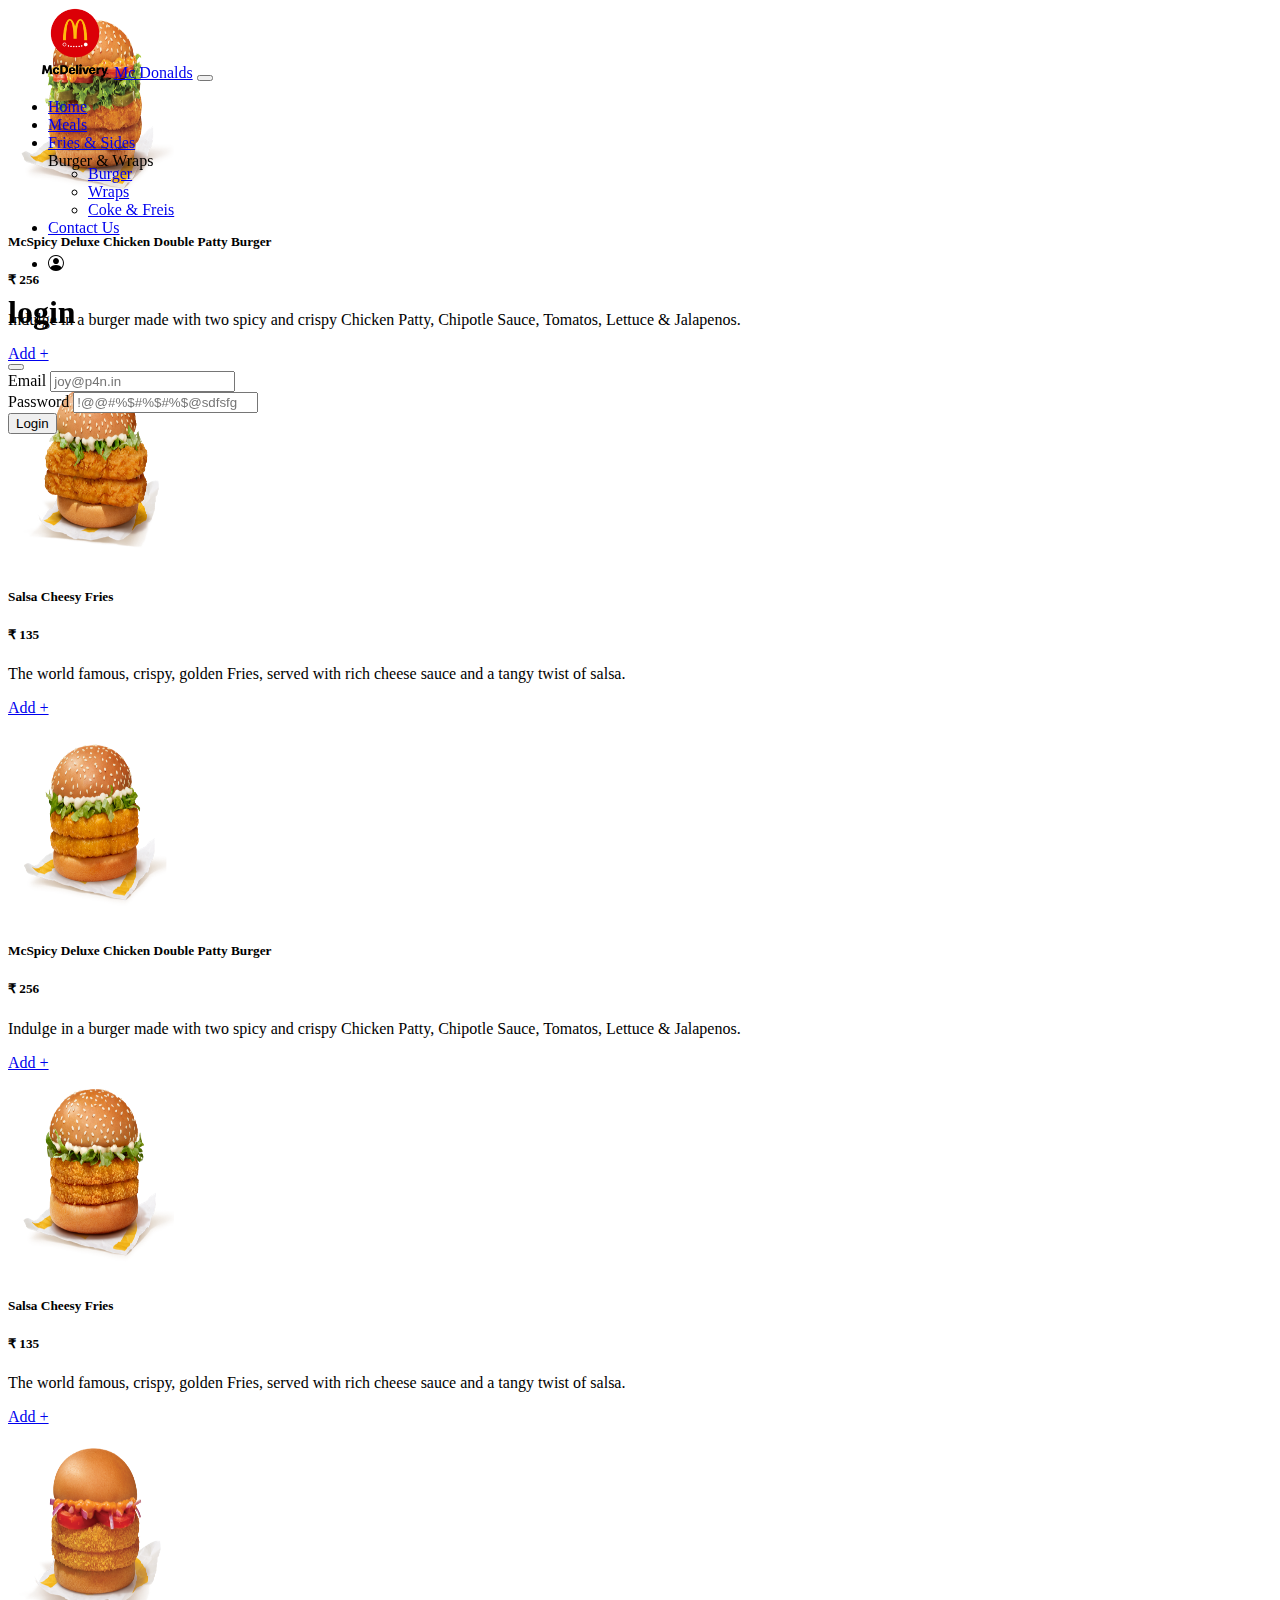
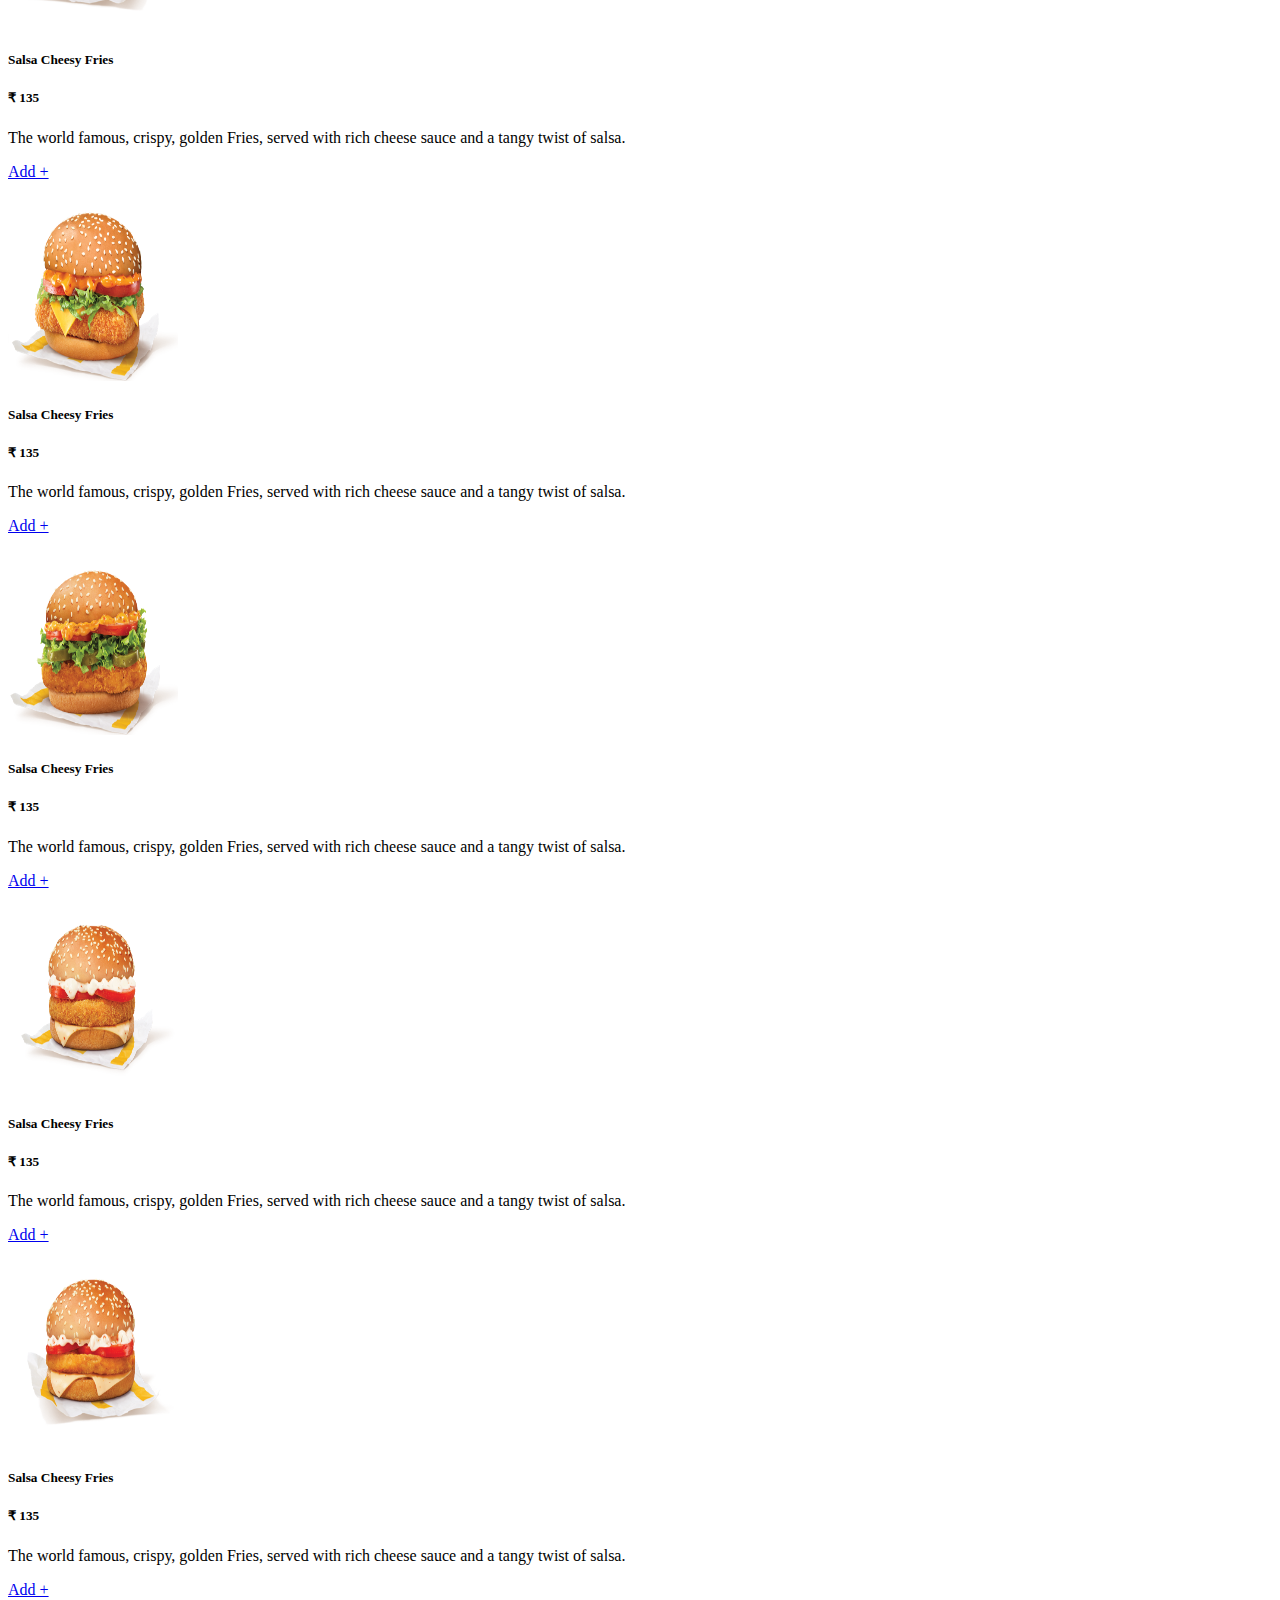
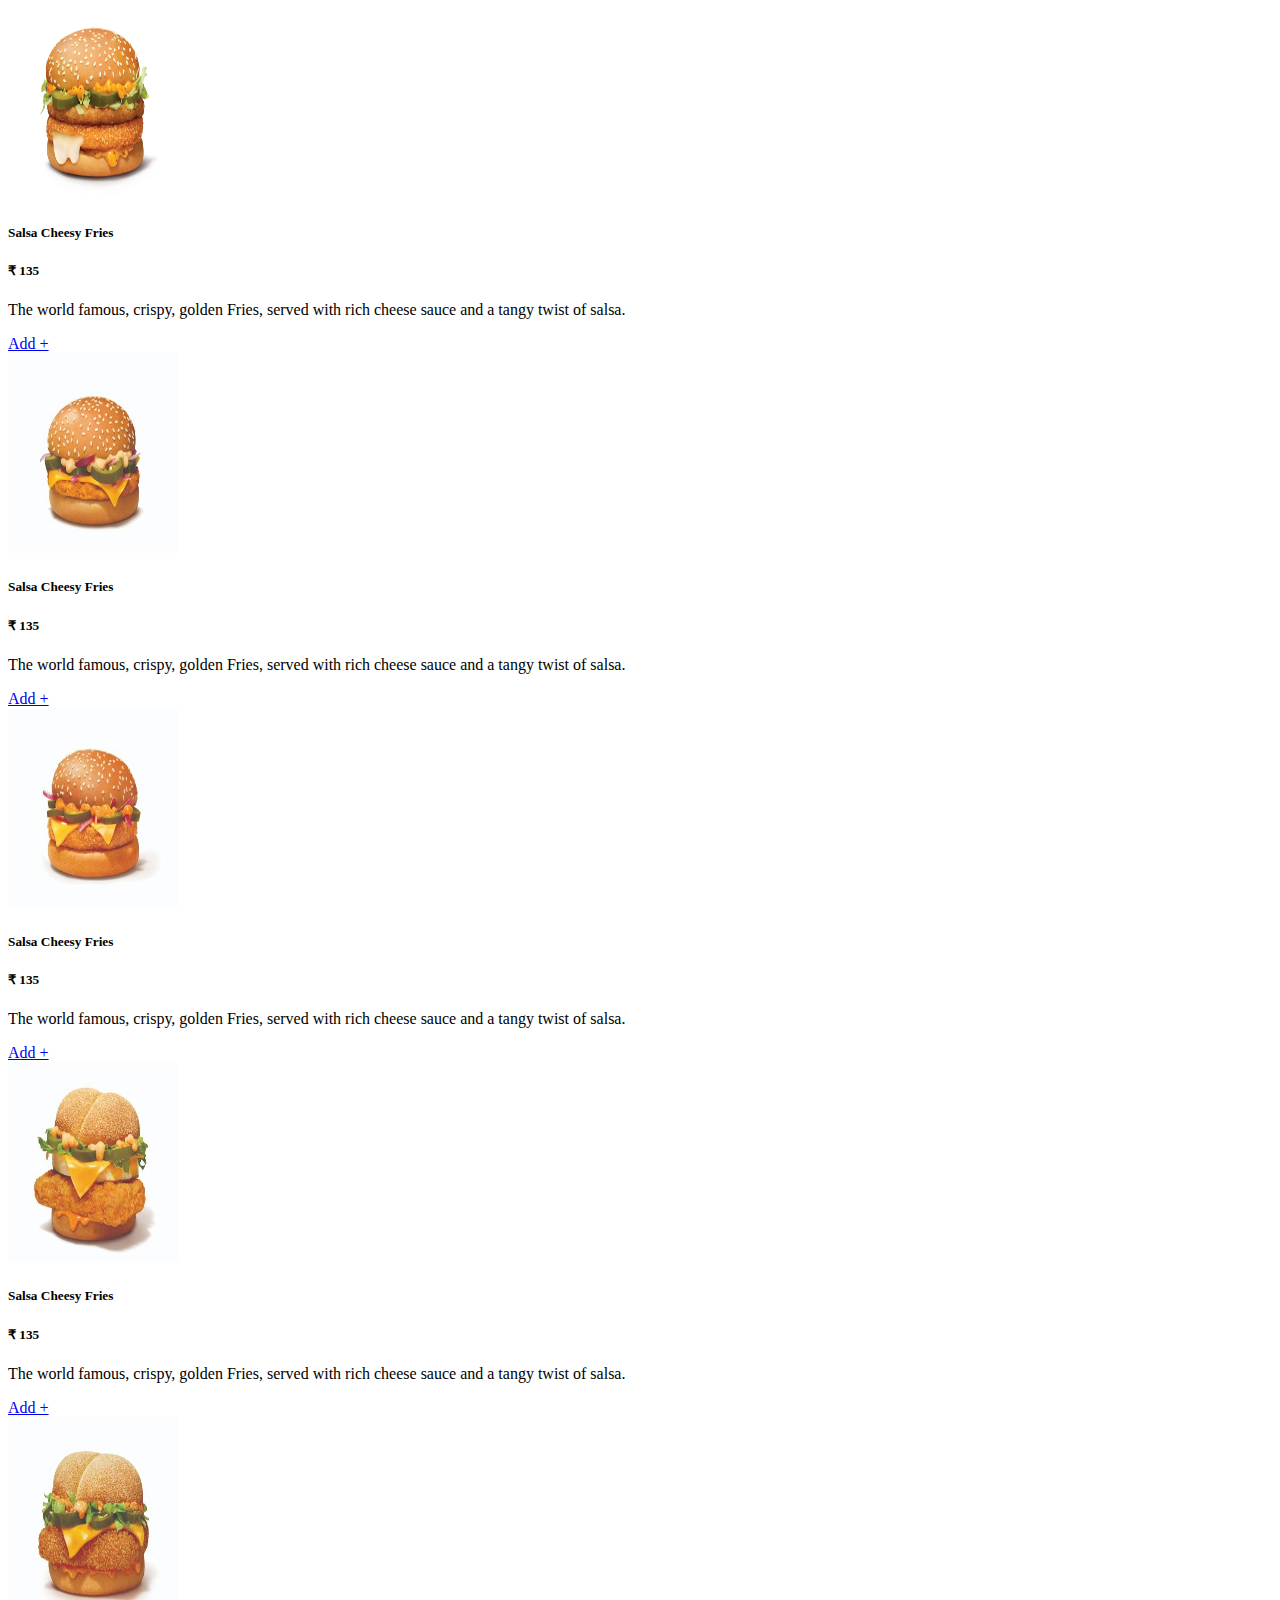
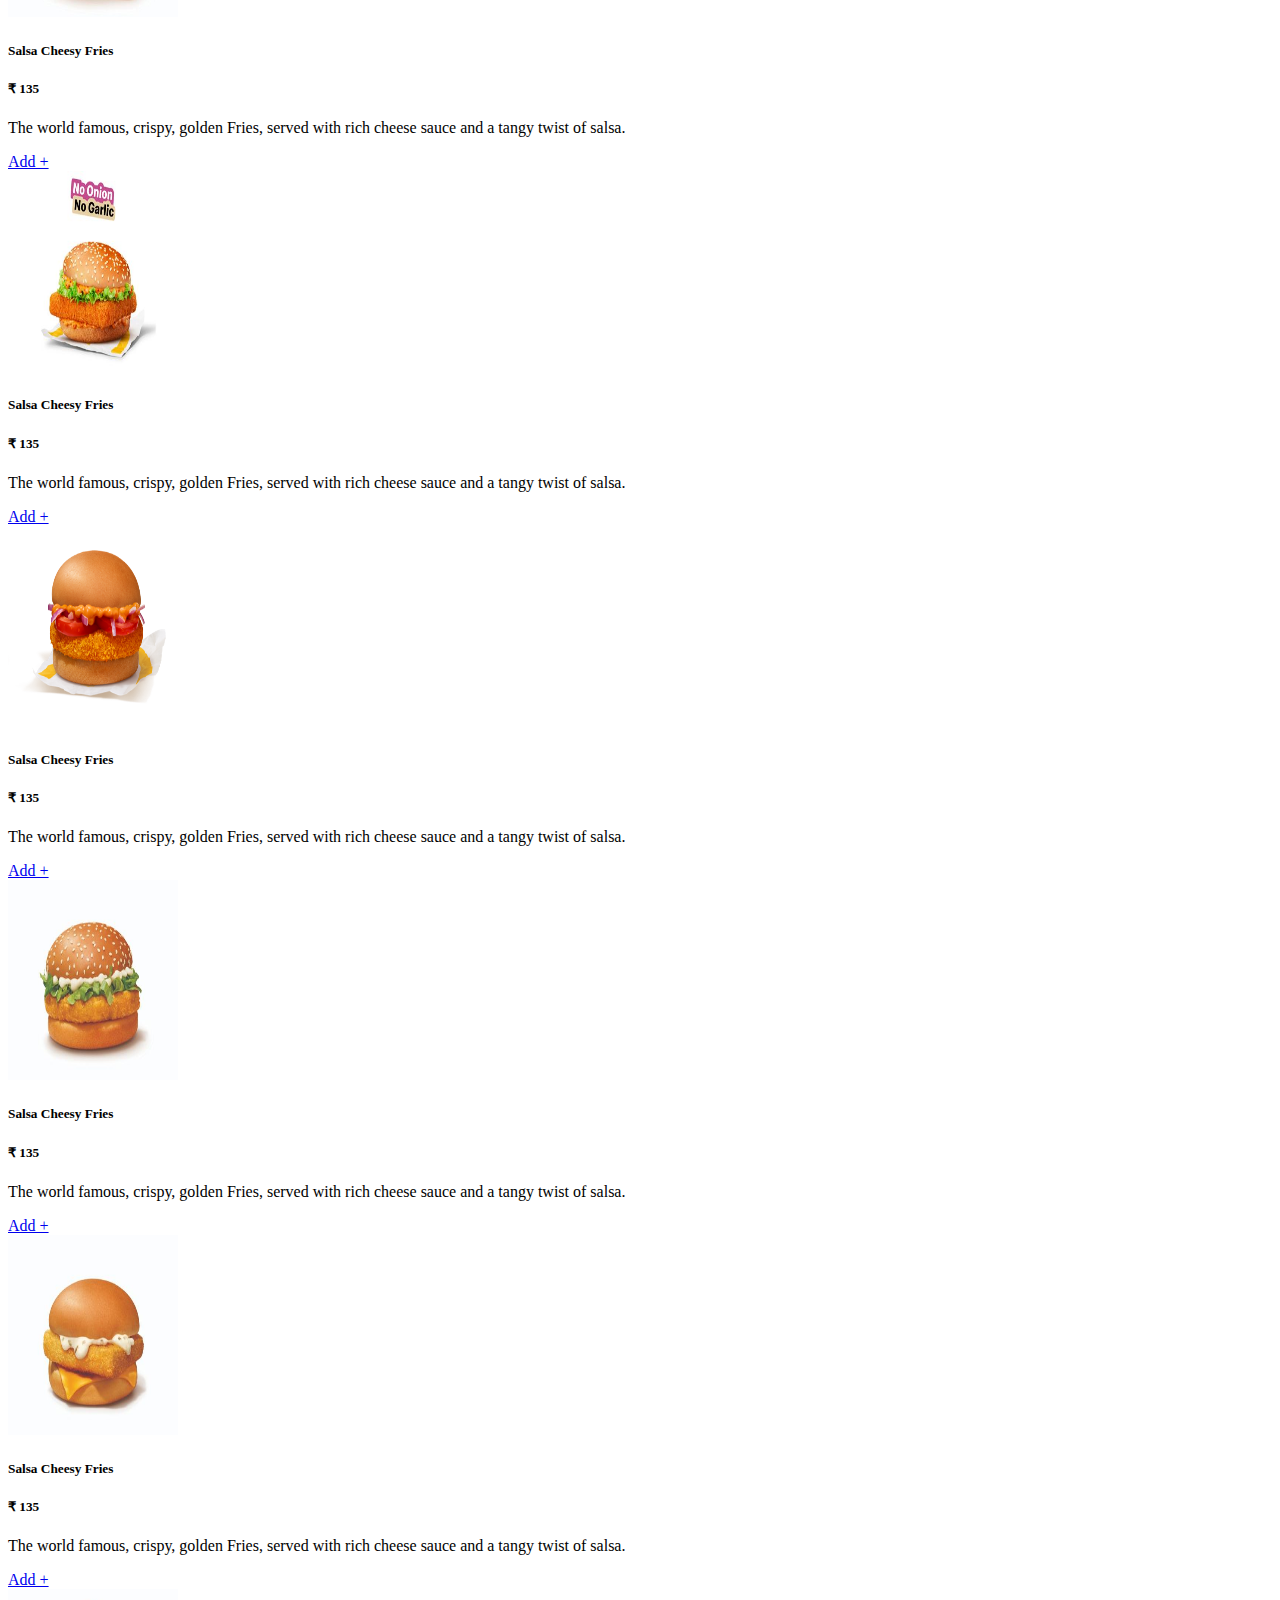
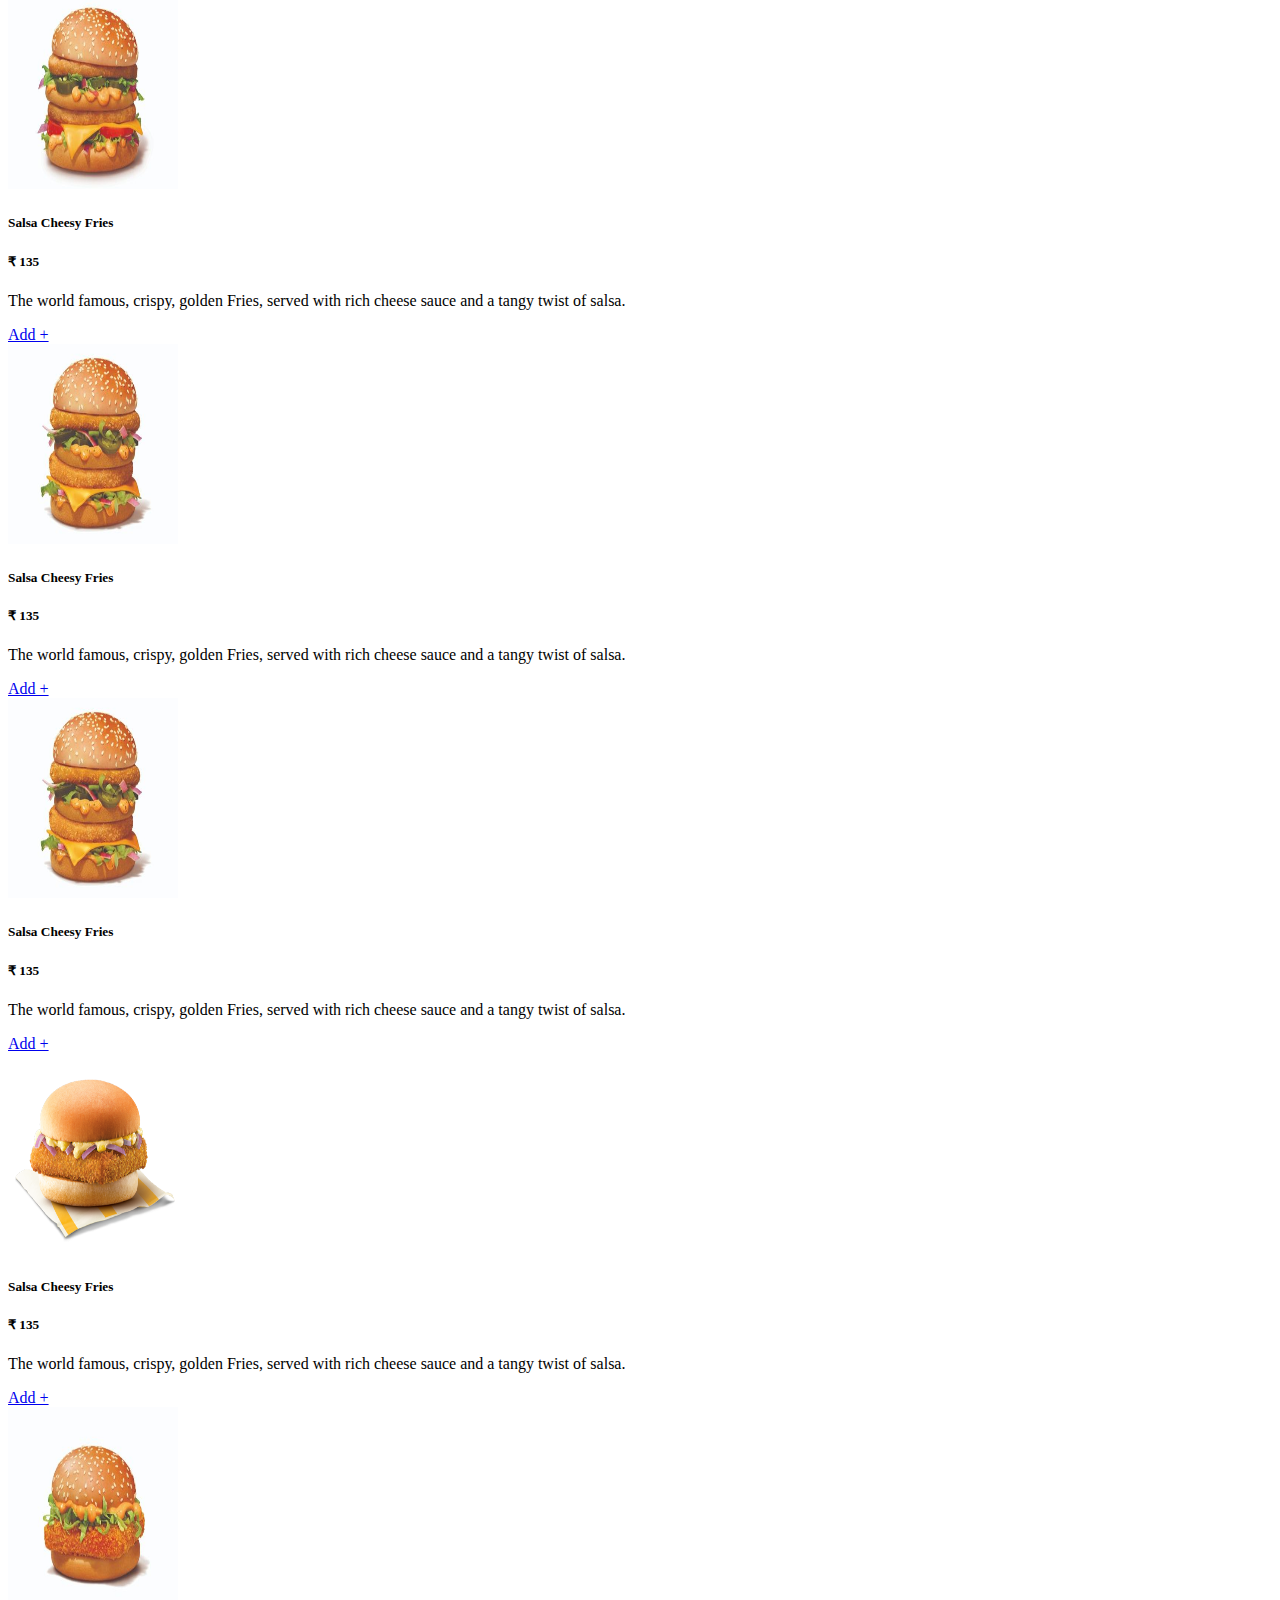
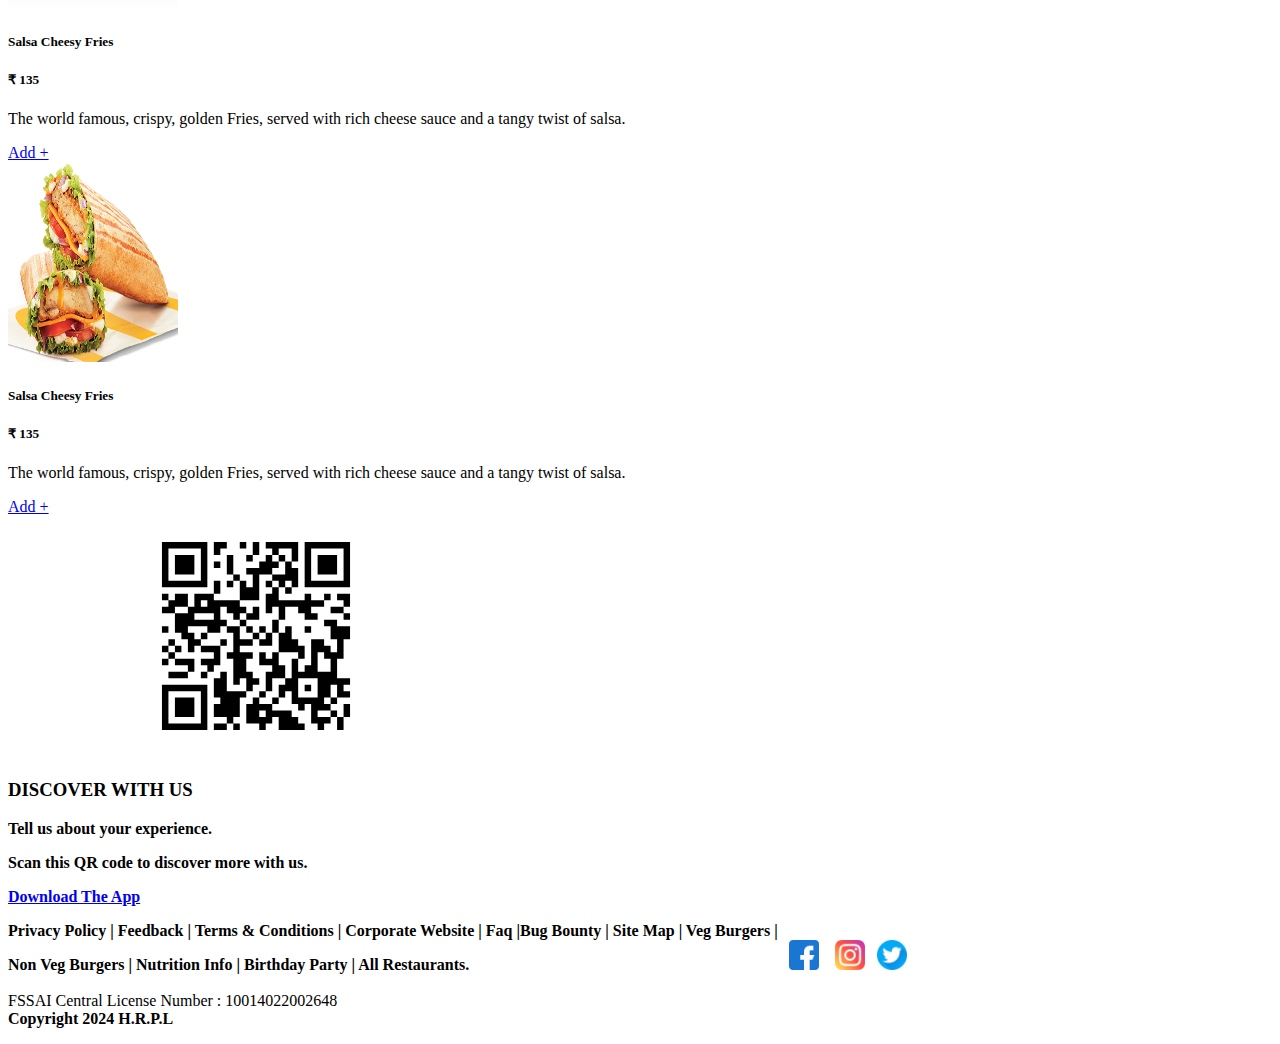
<file: Burger.html>
<!DOCTYPE html>
<html lang="en">
<head>
    <meta charset="UTF-8">
    <meta name="viewport" content="width=device-width, initial-scale=1.0">
    <title>Mc McDonald’s</title>

    <link href="https://cdn.jsdelivr.net/npm/bootstrap@5.3.2/dist/css/bootstrap.min.css" rel="stylesheet" integrity="sha384-T3c6CoIi6uLrA9TneNEoa7RxnatzjcDSCmG1MXxSR1GAsXEV/Dwwykc2MPK8M2HN" crossorigin="anonymous">
    <script src="https://cdn.jsdelivr.net/npm/bootstrap@5.3.2/dist/js/bootstrap.bundle.min.js" integrity="sha384-C6RzsynM9kWDrMNeT87bh95OGNyZPhcTNXj1NW7RuBCsyN/o0jlpcV8Qyq46cDfL" crossorigin="anonymous"></script>
    <link rel="stylesheet" href="https://cdn.jsdelivr.net/npm/bootstrap-icons@1.11.3/font/bootstrap-icons.min.css">
    <link rel="stylesheet" href="https://cdn.jsdelivr.net/npm/bootstrap-icons@1.11.3/font/bootstrap-icons.min.css">

    <style>
        .card{
            border: none;
        }
        .button{
            width: 500px;
        }

        .fixed-top {
  position: fixed;
  margin-top: 0;
  padding-top: 10;
 
}
    </style>
</head>
<body>
    
<!-- nav bar -->

<header>
      
  <nav class="navbar navbar-expand-lg bg-white    fixed-top  ">
      <div class="container">
        &nbsp;
          &nbsp;
          &nbsp;
          &nbsp;
          <img src="images/McDeliveryLogo.png" height="70" width="70">
         
          
          <a class="navbar-brand text-primary-emphasis mt-0 pt-0   fs-4" href="#">Mc Donalds</a>
          <button class="navbar-toggler text-white" type="button" data-bs-toggle="collapse" data-bs-target="#navbarNav" aria-controls="navbarNav" aria-expanded="false" aria-label="Toggle navigation">
              <span class="navbar-toggler-icon"></span>
          </button>

          <div class="collapse navbar-collapse" id="navbarNav">
              <ul class="navbar-nav">
                <li class="nav-item bg-white ps-3 pe-3 text-center m-2 ">
                  <a class="nav-link active text-primary-emphasis  " href="index.html">Home</a>
                </li>
                <li class="nav-item bg-white ps-3 pe-3 text-center m-2 ">
                  <a class="nav-link active text-primary-emphasis  " href="meal.html">
                      Meals</a>
                </li>
                <li class="nav-item bg-white  ps-3 pe-3 text-center m-2">
                  <a class="nav-link active text-primary-emphasis" href="Fries & Sides.html">
                      Fries & Sides</a>
                </li>
                
                  <!-- Dropdown -->

<div class="nav-item dropdown">
<a class="btn dropdown-toggle bg-white pt-lg-3  ps-3 pe-3 text-center text-primary-emphasis nav-link" data-bs-toggle="dropdown" aria-expanded="false">Burger & Wraps</a>
<ul class="dropdown-menu" style="margin-top: -5px;">
  <li><a class="dropdown-item text-primary " href="Burger.html">Burger</a></li>
  <li><a class="dropdown-item text-primary " href="wraps.html">Wraps</a></li>
  <li><a class="dropdown-item text-primary " href="coke & cokies.html">Coke & Freis</a></li>
</ul>
</div>
<li class="nav-item bg-white ps-3 pe-3 text-center m-2 ">
                  <a class="nav-link active text-primary-emphasis" href="Contact Us.html"> Contact Us</a>
</li>
&nbsp; &nbsp; &nbsp; &nbsp;&nbsp; &nbsp; &nbsp; &nbsp;&nbsp; &nbsp; &nbsp; &nbsp;&nbsp; &nbsp; &nbsp; &nbsp;

                <li class="nav-item fs-1" data-bs-toggle="modal" data-bs-target="#login">
                  
                  <i class="bi bi-person-circle"></i>
                  </a>
                </li>
                    </ul>
                     </div>
                      </div>

                      
                      
<!-- modal logi -->
<div class="modal" id="login">

 
      <div class="modal-dialog modal-dialog-centered">
        <div class="modal-content">
          <div class="modal-header">
            <h1 class="modal-title">login</h1>
            <button type="button" class="btn-close" data-bs-dismiss="modal" aria-label="Close"></button>
          </div>
          <div class="modal-body">
           
            <form>

              <div class="mb-2">

                <label class="form-label">Email</label>
                <input type="email" class="form-control" placeholder="joy@p4n.in"/>
              </div>

              <div class="mb-2">

                <label class="form-label">Password</label>
                <input type="password" class="form-control" placeholder="!@@#%$#%$#%$@sdfsfg"/>
              </div>

            </form>


        </div>


        <div class="modal-footer">
         
          <button type="button" class="btn btn-primary">Login</button>
        </div>
      </div>
    </div>
  </div> 
</nav>
</header>

<!-- conatiner 01 -->
<div class="container-fluid ">
<div class="row">

<!-- card section 1 -->
<div class="col-sm-4 mt-5 pt-5   p-5">
  <div class="card">
    <div class="card">
 <img src="images/burger1.png" width="170"height="200" class="card-img-top" alt="..">
                    <div class="card-body">
                      <h5 class="card-title text-primary-emphasis ">McSpicy Deluxe Chicken Double Patty Burger</h5>
                      <h5>₹ 256</h5>
                      <p class="card-text">Indulge in a burger made with two spicy and crispy Chicken Patty, Chipotle Sauce, Tomatos, Lettuce & Jalapenos.

                      </p>
                      <a href="#" class="btn btn-warning">Add +</a>
                    </div>
                  </div>
                </div>
              </div>

              <!-- card section 02 -->
              <div class="col-sm-4 mt-5 pt-5   p-5">
                <div class="card">
                  <div class="card">
               <img src="images/burger2.png" width="170"height="200" class="card-img-top" alt="..">
                                  <div class="card-body">
                                    <h5 class="card-title text-primary-emphasis ">Salsa Cheesy Fries</h5>
                                    <h5>₹ 135</h5>
                                    <p class="card-text">The world famous, crispy, golden Fries, served with rich cheese sauce and a tangy twist of salsa.</p>
                                    <a href="#" class="btn btn-warning ">Add +</a>
                                  </div>
                                </div>
                              </div>
                            </div>
              
<!-- card section 03 -->
<div class="col-sm-4 mt-5 pt-5 p-5">
    <div class="card">
      <div class="card">
   <img src="images/burger3.png" width="170"height="200" class="card-img-top" alt="..">
                      <div class="card-body">
                        <h5 class="card-title text-primary-emphasis ">McSpicy Deluxe Chicken Double Patty Burger
                        </h5>
                        <h5>₹ 256</h5>
                        <p class="card-text">Indulge in a burger made with two spicy and crispy Chicken Patty, Chipotle Sauce, Tomatos, Lettuce & Jalapenos.

                        </p>
                        <a href="#" class="btn btn-warning">Add +</a>
                      </div>
                    </div>
                  </div>
                </div>
  
<!-- card section 04 -->
<div class="col-sm-4 mt-lg-4   p-5">
    <div class="card">
      <div class="card">
   <img src="images/burger4.png" width="170"height="200" class="card-img-top" alt="..">
                      <div class="card-body">
                        <h5 class="card-title text-primary-emphasis ">Salsa Cheesy Fries</h5>
                        <h5>₹ 135</h5>
                        <p class="card-text">The world famous, crispy, golden Fries, served with rich cheese sauce and a tangy twist of salsa.</p>
                        <a href="#" class="btn btn-warning">Add +</a>
                      </div>
                    </div>
                  </div>
                </div>
  
<!-- card section 05 -->
<div class="col-sm-4 mt-lg-4   p-5">
    <div class="card">
      <div class="card">
   <img src="images/burger5.png" width="170"height="200" class="card-img-top" alt="..">
                      <div class="card-body">
                        <h5 class="card-title text-primary-emphasis ">Salsa Cheesy Fries</h5>
                        <h5>₹ 135</h5>
                        <p class="card-text">The world famous, crispy, golden Fries, served with rich cheese sauce and a tangy twist of salsa.</p>
                        <a href="#" class="btn btn-warning">Add +</a>
                      </div>
                    </div>
                  </div>
                </div>
  
<!-- card section 06 -->
<div class="col-sm-4 mt-lg-4   p-5">
    <div class="card">
      <div class="card">
   <img src="images/burger6.png" width="170"height="200" class="card-img-top" alt="..">
                      <div class="card-body">
                        <h5 class="card-title text-primary-emphasis ">Salsa Cheesy Fries</h5>
                        <h5>₹ 135</h5>
                        <p class="card-text">The world famous, crispy, golden Fries, served with rich cheese sauce and a tangy twist of salsa.</p>
                        <a href="#" class="btn btn-warning">Add +</a>
                      </div>
                    </div>
                  </div>
                </div>
  
<!-- card section 07 -->
<div class="col-sm-4 mt-lg-4   p-5">
    <div class="card">
      <div class="card">
   <img src="images/burger7.png" width="170"height="200" class="card-img-top" alt="..">
                      <div class="card-body">
                        <h5 class="card-title text-primary-emphasis ">Salsa Cheesy Fries</h5>
                        <h5>₹ 135</h5>
                        <p class="card-text">The world famous, crispy, golden Fries, served with rich cheese sauce and a tangy twist of salsa.</p>
                        <a href="#" class="btn btn-warning">Add +</a>
                      </div>
                    </div>
                  </div>
                </div>
  
<!-- card section 08 -->
<div class="col-sm-4 mt-lg-4   p-5">
    <div class="card">
      <div class="card">
   <img src="images/burger8.png" width="170"height="200" class="card-img-top" alt="..">
                      <div class="card-body">
                        <h5 class="card-title text-primary-emphasis ">Salsa Cheesy Fries</h5>
                        <h5>₹ 135</h5>
                        <p class="card-text">The world famous, crispy, golden Fries, served with rich cheese sauce and a tangy twist of salsa.</p>
                        <a href="#" class="btn btn-warning">Add +</a>
                      </div>
                    </div>
                  </div>
                </div>
  
<!-- card section 09 -->
<div class="col-sm-4 mt-lg-4   p-5">
    <div class="card">
      <div class="card">
   <img src="images/burger9.png" width="170"height="200" class="card-img-top" alt="..">
                      <div class="card-body">
                        <h5 class="card-title text-primary-emphasis ">Salsa Cheesy Fries</h5>
                        <h5>₹ 135</h5>
                        <p class="card-text">The world famous, crispy, golden Fries, served with rich cheese sauce and a tangy twist of salsa.</p>
                        <a href="#" class="btn btn-warning">Add +</a>
                      </div>
                    </div>
                  </div>
                </div>
  
<!-- card section 10 -->
<div class="col-sm-4 mt-lg-4   p-5">
    <div class="card">
      <div class="card">
   <img src="images/burger10.png" width="170"height="200" class="card-img-top" alt="..">
                      <div class="card-body">
                        <h5 class="card-title text-primary-emphasis ">Salsa Cheesy Fries</h5>
                        <h5>₹ 135</h5>
                        <p class="card-text">The world famous, crispy, golden Fries, served with rich cheese sauce and a tangy twist of salsa.</p>
                        <a href="#" class="btn btn-warning">Add +</a>
                      </div>
                    </div>
                  </div>
                </div>
  
<!-- card section 11 -->
<div class="col-sm-4 mt-lg-4   p-5">
    <div class="card">
      <div class="card">
   <img src="images/burger11.jpeg" width="170"height="200" class="card-img-top" alt="..">
                      <div class="card-body">
                        <h5 class="card-title text-primary-emphasis ">Salsa Cheesy Fries</h5>
                        <h5>₹ 135</h5>
                        <p class="card-text">The world famous, crispy, golden Fries, served with rich cheese sauce and a tangy twist of salsa.</p>
                        <a href="#" class="btn btn-warning">Add +</a>
                      </div>
                    </div>
                  </div>
                </div>
  
<!-- card section 12 -->
<div class="col-sm-4 mt-lg-4   p-5">
    <div class="card">
      <div class="card">
   <img src="images/burger12.jpeg" width="170"height="200" class="card-img-top" alt="..">
                      <div class="card-body">
                        <h5 class="card-title text-primary-emphasis ">Salsa Cheesy Fries</h5>
                        <h5>₹ 135</h5>
                        <p class="card-text">The world famous, crispy, golden Fries, served with rich cheese sauce and a tangy twist of salsa.</p>
                        <a href="#" class="btn btn-warning">Add +</a>
                      </div>
                    </div>
                  </div>
                </div>
  
<!-- card section 13 -->
<div class="col-sm-4 mt-lg-4   p-5">
    <div class="card">
      <div class="card">
   <img src="images/burger13.jpeg" width="170"height="200" class="card-img-top" alt="..">
                      <div class="card-body">
                        <h5 class="card-title text-primary-emphasis ">Salsa Cheesy Fries</h5>
                        <h5>₹ 135</h5>
                        <p class="card-text">The world famous, crispy, golden Fries, served with rich cheese sauce and a tangy twist of salsa.</p>
                        <a href="#" class="btn btn-warning">Add +</a>
                      </div>
                    </div>
                  </div>
                </div>
  
<!-- card section 14 -->
<div class="col-sm-4 mt-lg-4   p-5">
    <div class="card">
      <div class="card">
   <img src="images/burger14.jpeg" width="170"height="200" class="card-img-top" alt="..">
                      <div class="card-body">
                        <h5 class="card-title text-primary-emphasis ">Salsa Cheesy Fries</h5>
                        <h5>₹ 135</h5>
                        <p class="card-text">The world famous, crispy, golden Fries, served with rich cheese sauce and a tangy twist of salsa.</p>
                        <a href="#" class="btn btn-warning">Add +</a>
                      </div>
                    </div>
                  </div>
                </div>
  
<!-- card section 15 -->
<div class="col-sm-4 mt-lg-4   p-5">
    <div class="card">
      <div class="card">
   <img src="images/burger15.jpg" width="170"height="200" class="card-img-top" alt="..">
                      <div class="card-body">
                        <h5 class="card-title text-primary-emphasis ">Salsa Cheesy Fries</h5>
                        <h5>₹ 135</h5>
                        <p class="card-text">The world famous, crispy, golden Fries, served with rich cheese sauce and a tangy twist of salsa.</p>
                        <a href="#" class="btn btn-warning">Add +</a>
                      </div>
                    </div>
                  </div>
                </div>
  
<!-- card section 16 -->
<div class="col-sm-4 mt-lg-4   p-5">
    <div class="card">
      <div class="card">
   <img src="images/burger16.png" width="170"height="200" class="card-img-top" alt="..">
                      <div class="card-body">
                        <h5 class="card-title text-primary-emphasis ">Salsa Cheesy Fries</h5>
                        <h5>₹ 135</h5>
                        <p class="card-text">The world famous, crispy, golden Fries, served with rich cheese sauce and a tangy twist of salsa.</p>
                        <a href="#" class="btn btn-warning">Add +</a>
                      </div>
                    </div>
                  </div>
                </div>
  
<!-- card section 17 -->
<div class="col-sm-4 mt-lg-4   p-5">
    <div class="card">
      <div class="card">
   <img src="images/burger17.jpeg" width="170"height="200" class="card-img-top" alt="..">
                      <div class="card-body">
                        <h5 class="card-title text-primary-emphasis ">Salsa Cheesy Fries</h5>
                        <h5>₹ 135</h5>
                        <p class="card-text">The world famous, crispy, golden Fries, served with rich cheese sauce and a tangy twist of salsa.</p>
                        <a href="#" class="btn btn-warning">Add +</a>
                      </div>
                    </div>
                  </div>
                </div>
  
<!-- card section 18 -->
<div class="col-sm-4 mt-lg-4   p-5">
    <div class="card">
      <div class="card">
   <img src="images/burger18.jpeg" width="170"height="200" class="card-img-top" alt="..">
                      <div class="card-body">
                        <h5 class="card-title text-primary-emphasis ">Salsa Cheesy Fries</h5>
                        <h5>₹ 135</h5>
                        <p class="card-text">The world famous, crispy, golden Fries, served with rich cheese sauce and a tangy twist of salsa.</p>
                        <a href="#" class="btn btn-warning">Add +</a>
                      </div>
                    </div>
                  </div>
                </div>
  
<!-- card section 19 -->
<div class="col-sm-4 mt-lg-4   p-5">
    <div class="card">
      <div class="card">
   <img src="images/burger19.jpeg" width="170"height="200" class="card-img-top" alt="..">
                      <div class="card-body">
                        <h5 class="card-title text-primary-emphasis ">Salsa Cheesy Fries</h5>
                        <h5>₹ 135</h5>
                        <p class="card-text">The world famous, crispy, golden Fries, served with rich cheese sauce and a tangy twist of salsa.</p>
                        <a href="#" class="btn btn-warning">Add +</a>
                      </div>
                    </div>
                  </div>
                </div>
  
<!-- card section 20 -->
<div class="col-sm-4 mt-lg-4   p-5">
    <div class="card">
      <div class="card">
   <img src="images/burger20.jpeg" width="170"height="200" class="card-img-top" alt="..">
                      <div class="card-body">
                        <h5 class="card-title text-primary-emphasis ">Salsa Cheesy Fries</h5>
                        <h5>₹ 135</h5>
                        <p class="card-text">The world famous, crispy, golden Fries, served with rich cheese sauce and a tangy twist of salsa.</p>
                        <a href="#" class="btn btn-warning">Add +</a>
                      </div>
                    </div>
                  </div>
                </div>
  
<!-- card section 21 -->
<div class="col-sm-4 mt-lg-4   p-5">
    <div class="card">
      <div class="card">
   <img src="images/burger21.jpeg" width="170"height="200" class="card-img-top" alt="..">
                      <div class="card-body">
                        <h5 class="card-title text-primary-emphasis ">Salsa Cheesy Fries</h5>
                        <h5>₹ 135</h5>
                        <p class="card-text">The world famous, crispy, golden Fries, served with rich cheese sauce and a tangy twist of salsa.</p>
                        <a href="#" class="btn btn-warning">Add +</a>
                      </div>
                    </div>
                  </div>
                </div>
  
<!-- card section 22 -->
<div class="col-sm-4 mt-lg-4   p-5">
    <div class="card">
      <div class="card">
   <img src="images/burger22.png" width="170"height="200" class="card-img-top" alt="..">
                      <div class="card-body">
                        <h5 class="card-title text-primary-emphasis ">Salsa Cheesy Fries</h5>
                        <h5>₹ 135</h5>
                        <p class="card-text">The world famous, crispy, golden Fries, served with rich cheese sauce and a tangy twist of salsa.</p>
                        <a href="#" class="btn btn-warning">Add +</a>
                      </div>
                    </div>
                  </div>
                </div>
  
<!-- card section 23 -->
<div class="col-sm-4 mt-lg-4   p-5">
    <div class="card">
      <div class="card">
   <img src="images/burger23.jpeg" width="170"height="200" class="card-img-top" alt="..">
                      <div class="card-body">
                        <h5 class="card-title text-primary-emphasis ">Salsa Cheesy Fries</h5>
                        <h5>₹ 135</h5>
                        <p class="card-text">The world famous, crispy, golden Fries, served with rich cheese sauce and a tangy twist of salsa.</p>
                        <a href="#" class="btn btn-warning">Add +</a>
                      </div>
                    </div>
                  </div>
                </div>
  
<!-- card section 24 -->
<div class="col-sm-4 mt-lg-4   p-5">
    <div class="card">
      <div class="card">
   <img src="images/burger24.png" width="170"height="200" class="card-img-top" alt="..">
                      <div class="card-body">
                        <h5 class="card-title text-primary-emphasis ">Salsa Cheesy Fries</h5>
                        <h5>₹ 135</h5>
                        <p class="card-text">The world famous, crispy, golden Fries, served with rich cheese sauce and a tangy twist of salsa.</p>
                        <a href="#" class="btn btn-warning">Add +</a>
                      </div>
                    </div>
                  </div>
                </div>
  



</div>    
</div>

<!-- footer-->

<div class="container-fluid bg-warning mt-3">
  <div class="row">
  <div class="col-sm-4 mt-5">
  &nbsp;&nbsp;&nbsp;&nbsp;&nbsp;&nbsp;&nbsp;&nbsp;&nbsp;&nbsp;&nbsp;&nbsp;&nbsp;&nbsp;&nbsp;&nbsp;&nbsp;&nbsp;&nbsp;&nbsp;&nbsp;&nbsp;&nbsp;&nbsp;&nbsp;&nbsp;&nbsp;&nbsp;&nbsp;&nbsp;&nbsp;
    <img src="images/qr code.svg" class="mt-2 bg-white mb-4" height="240" width="240">
  </div>
  
  <div class="col-sm-8 pt-3 mt-5">
    <h3 class="text-danger fs-5 mt-2 "><b>DISCOVER WITH US</b></h3>
    <p class="fs-5 mt-4 "><b>Tell us about your experience.</b> </p>
    <p class="fs-5 mt-0"><b>Scan this QR code to discover more with us.</b></p>
    <a href="#" class="btn btn-dark text-white mb-5 rounded-pill mt-1 fs-5 "><b>Download The App</b></a>
  </div>
  
  </div>
  </div>
  
  <!-- container -->
  <div class="container-fluid   bg-dark">
    <div class="row justify-content-center ">
      <div class="col-sm-12 mt-1  pt-lg-1  ">
        
        <p class="text-white p-5 "><b>Privacy Policy   | Feedback    | Terms & Conditions    | Corporate Website    | Faq |Bug Bounty    | Site Map    | Veg Burgers    |
          <br> Non Veg Burgers    | Nutrition Info    | Birthday Party    |  All Restaurants.</b>&nbsp; &nbsp;&nbsp; &nbsp; &nbsp; &nbsp;
          &nbsp; &nbsp;&nbsp; &nbsp; &nbsp; &nbsp;
          &nbsp; &nbsp;&nbsp; &nbsp; &nbsp; &nbsp;&nbsp; &nbsp; &nbsp; &nbsp;
          &nbsp; &nbsp;&nbsp; &nbsp; &nbsp; &nbsp;
          &nbsp; &nbsp;&nbsp; &nbsp; &nbsp; &nbsp;&nbsp; &nbsp; &nbsp; &nbsp;
          &nbsp; &nbsp;&nbsp; &nbsp; &nbsp; &nbsp;
           
          
          <a href="https://www.facebook.com/login.php/">  
            <img src="images/facebook (1).png" class="pt-lg-3 ps-1 pe-0" width="30"></a> &nbsp;&nbsp;
            <a href="https://www.instagram.com/accounts/login/?hl=en">
           <img src="images/insta1.png" class="pt-lg-3 ps-1 pe-0" width="30"></a>&nbsp;&nbsp;
           <a href="https://twitter.com/i/flow/login">
           <img src="images/tw1.png" class="pt-lg-3 ps-1 pe-0"  width="30"></a>&nbsp;
         <br><br>
          FSSAI Central License Number : 10014022002648
          <br>
          <b>Copyright  2024  H.R.P.L </b></p>
          
    </div>
  </div>
  </div>
</body>
</html>
</file>
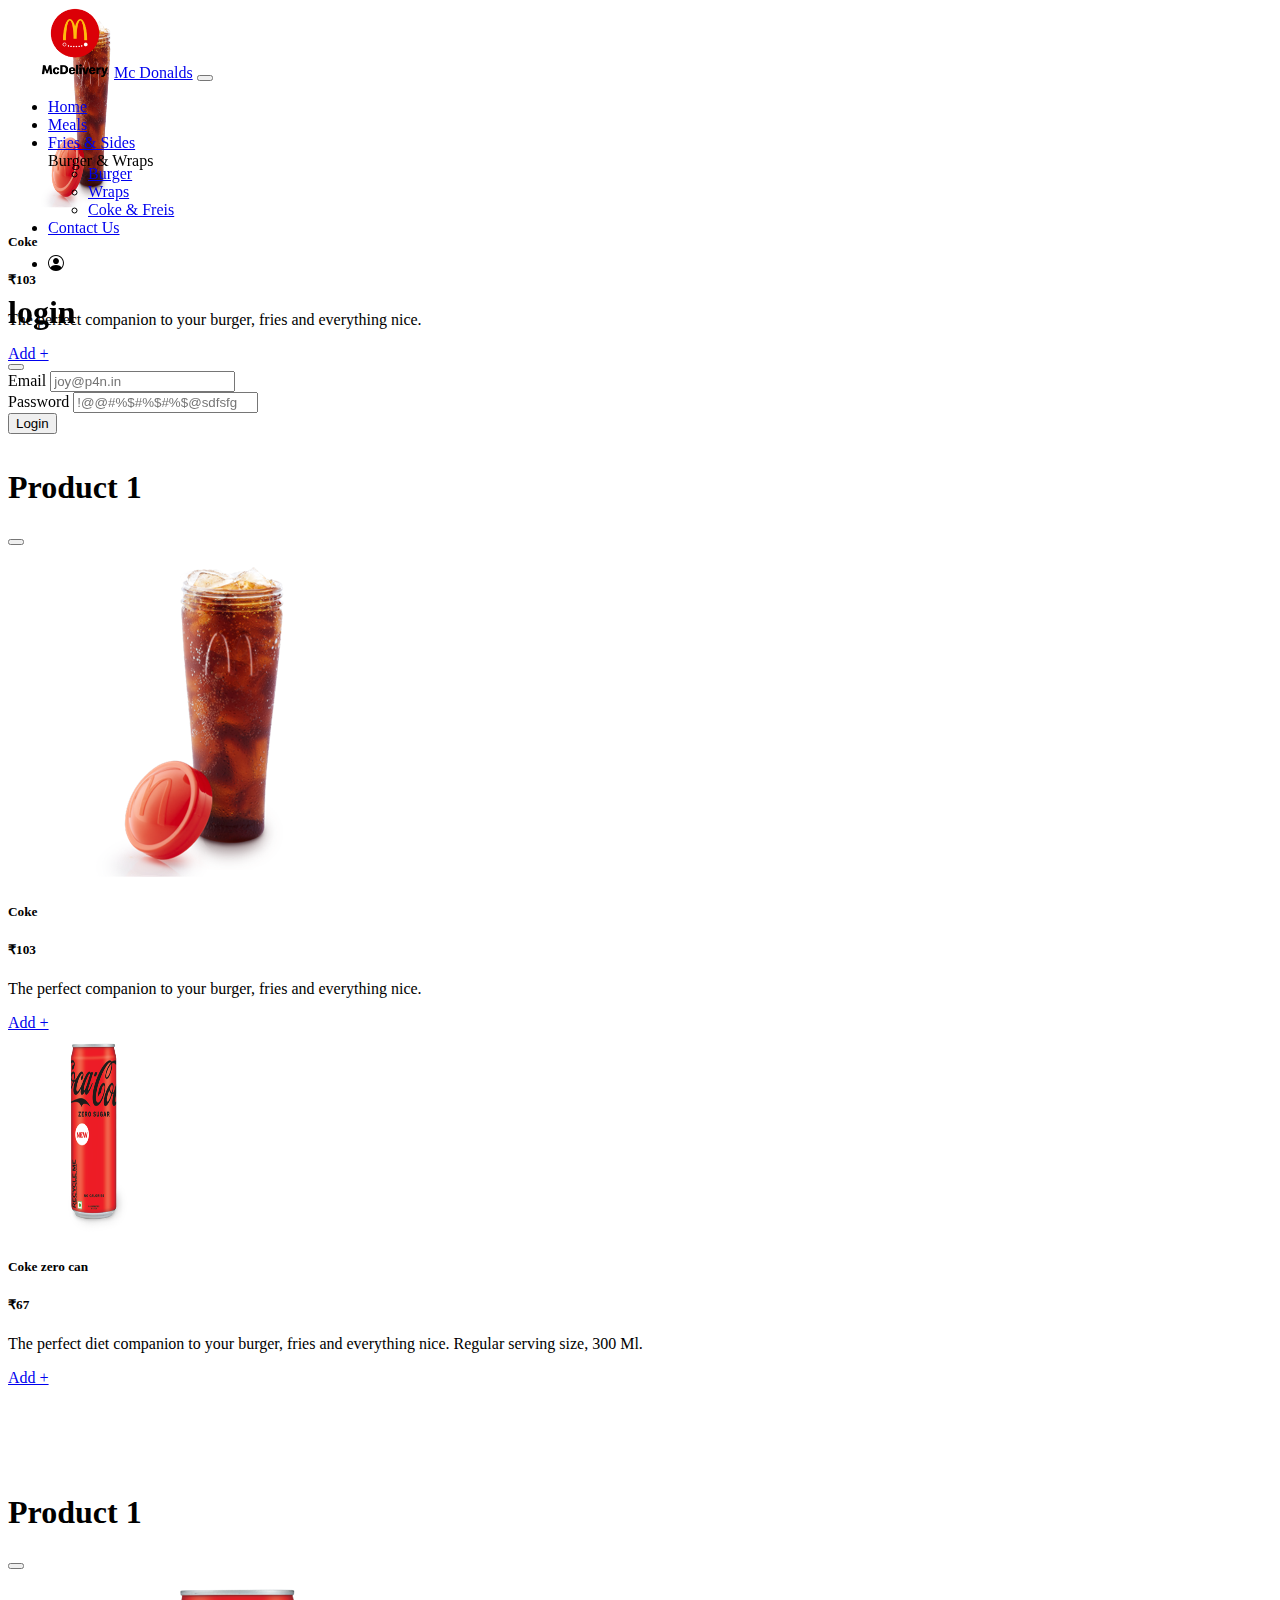
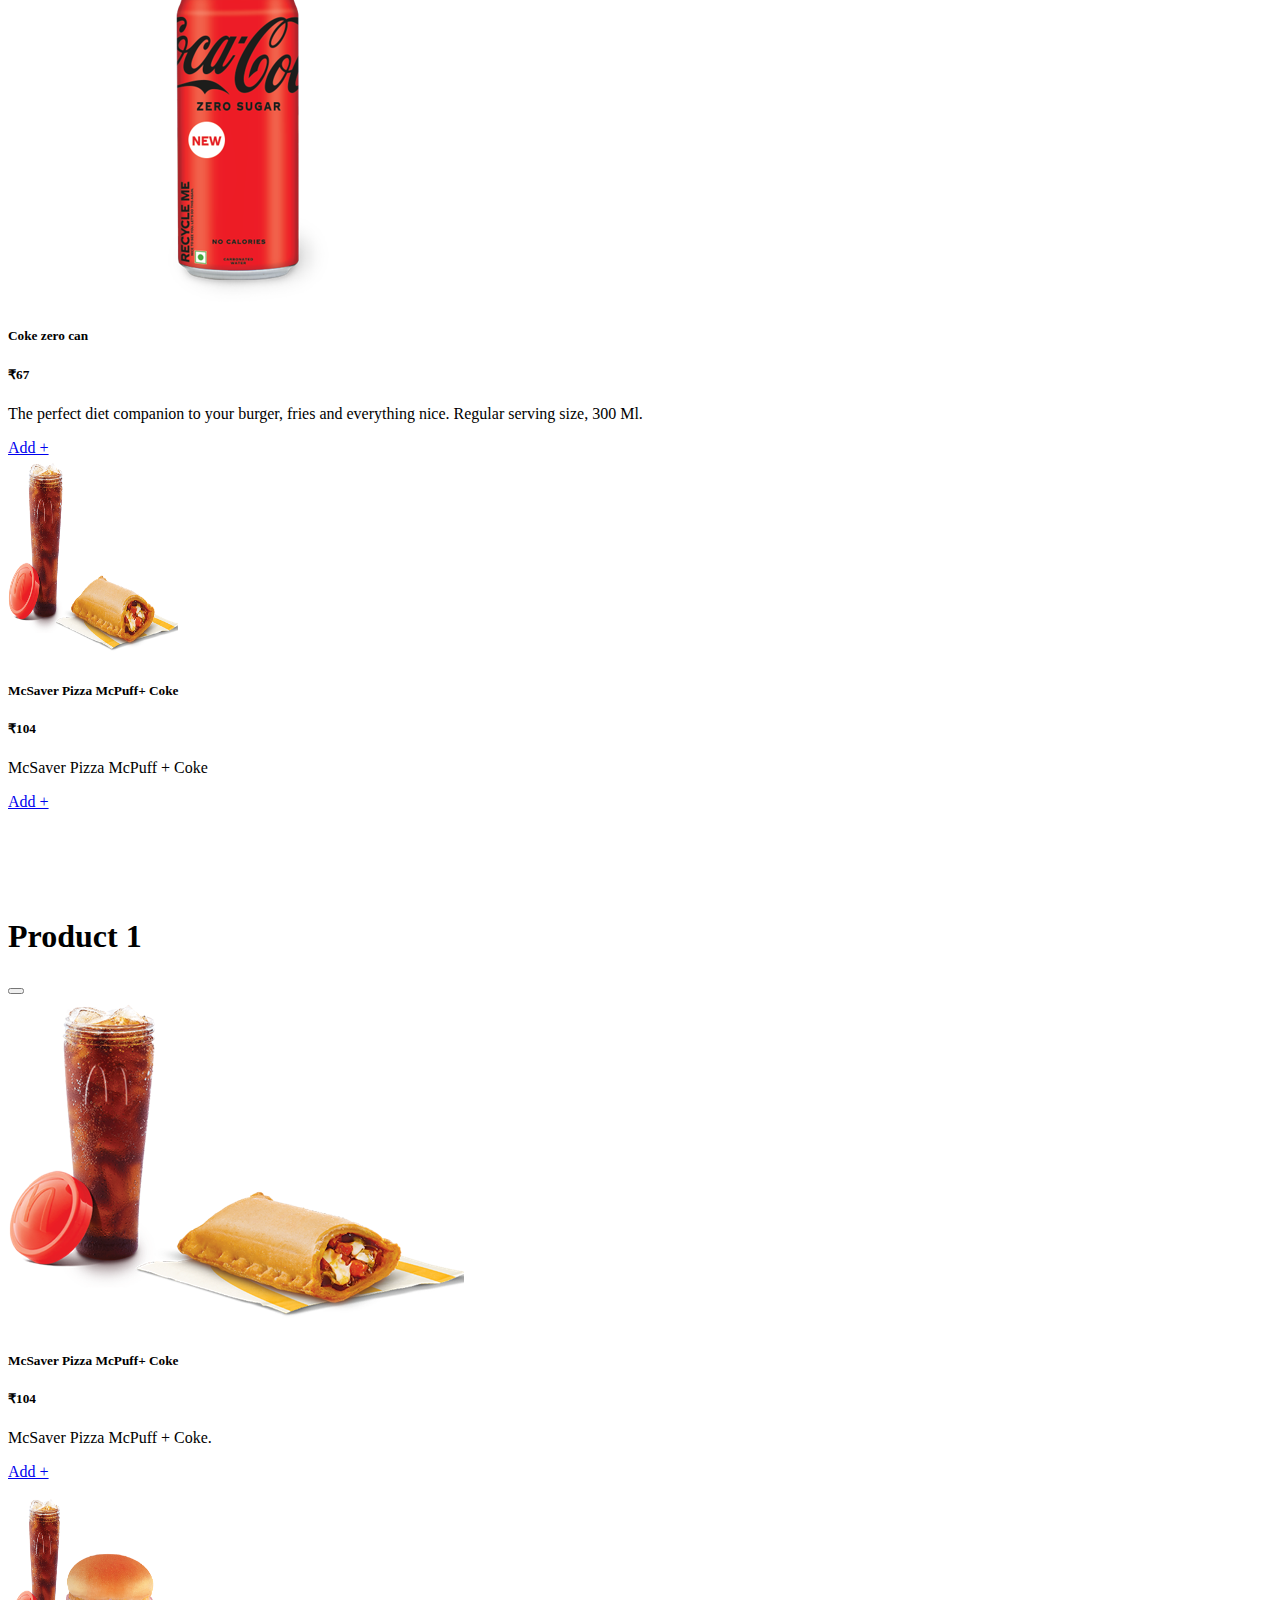
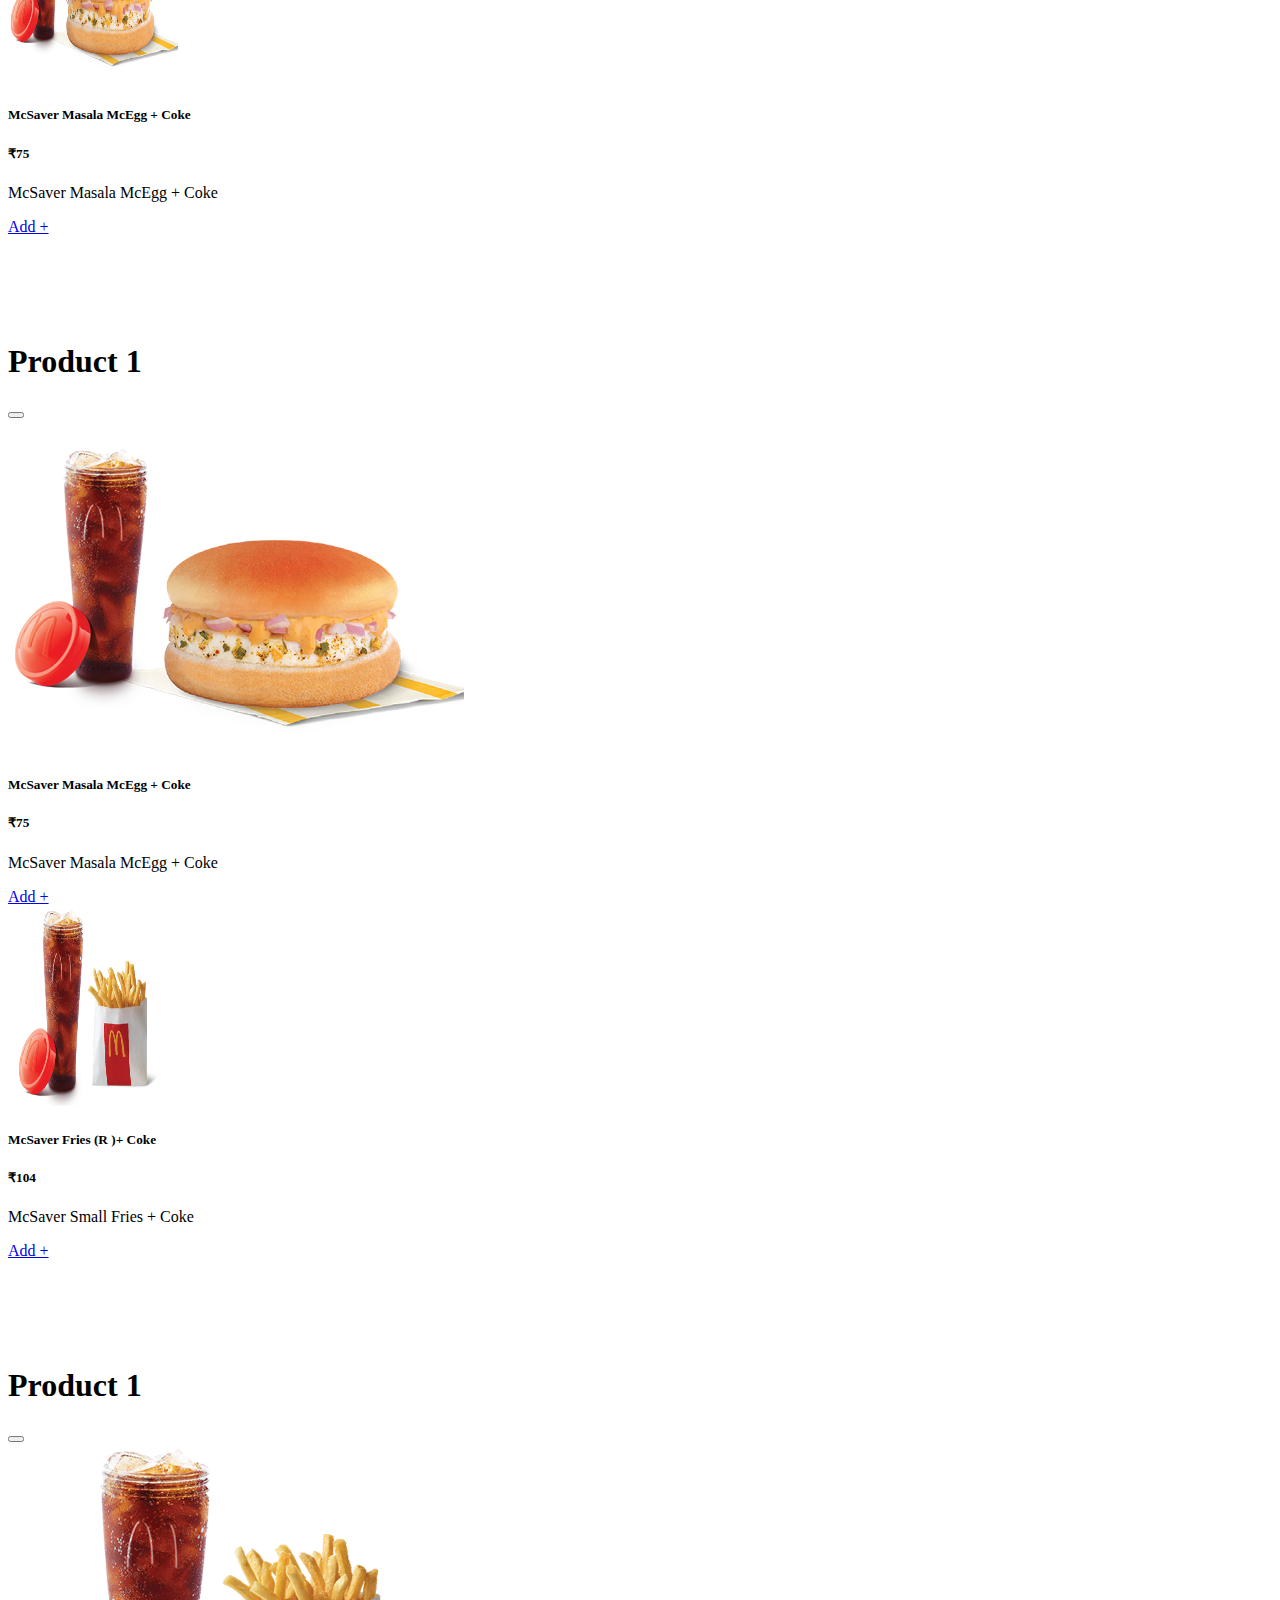
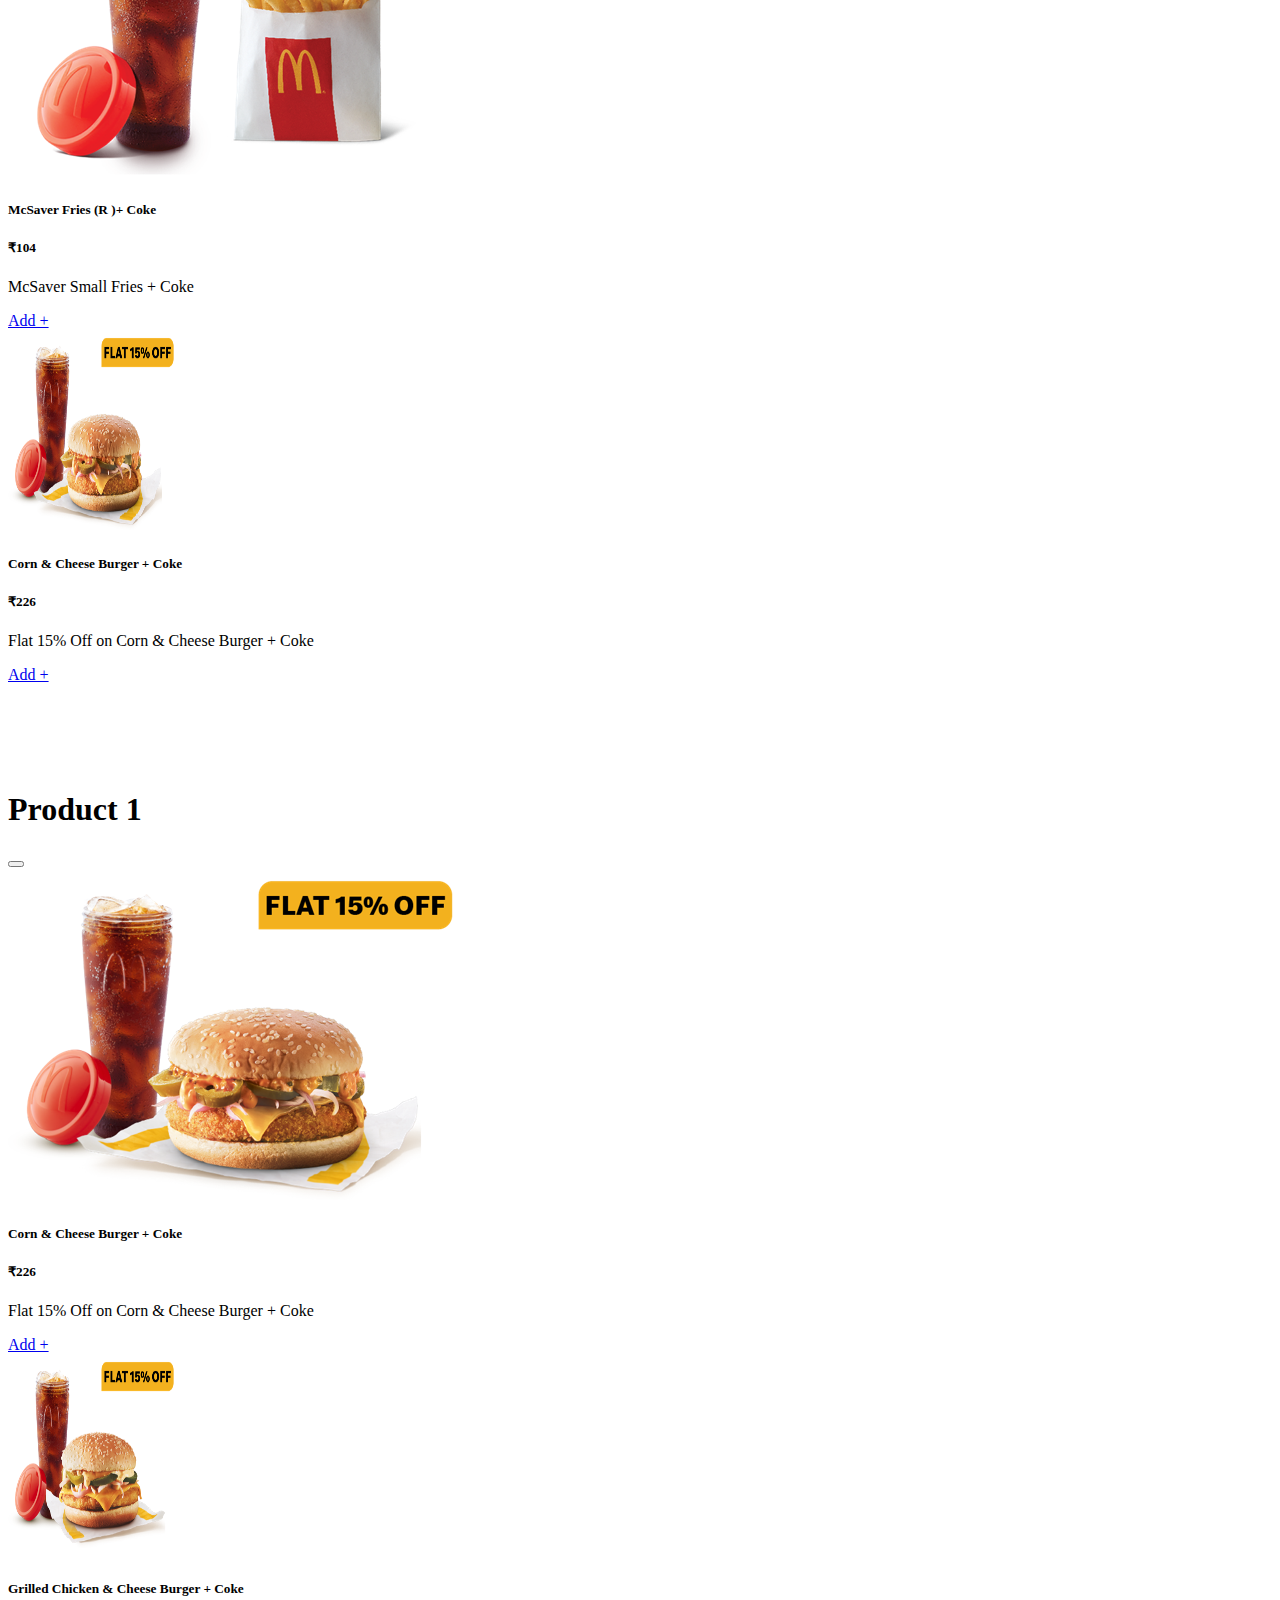
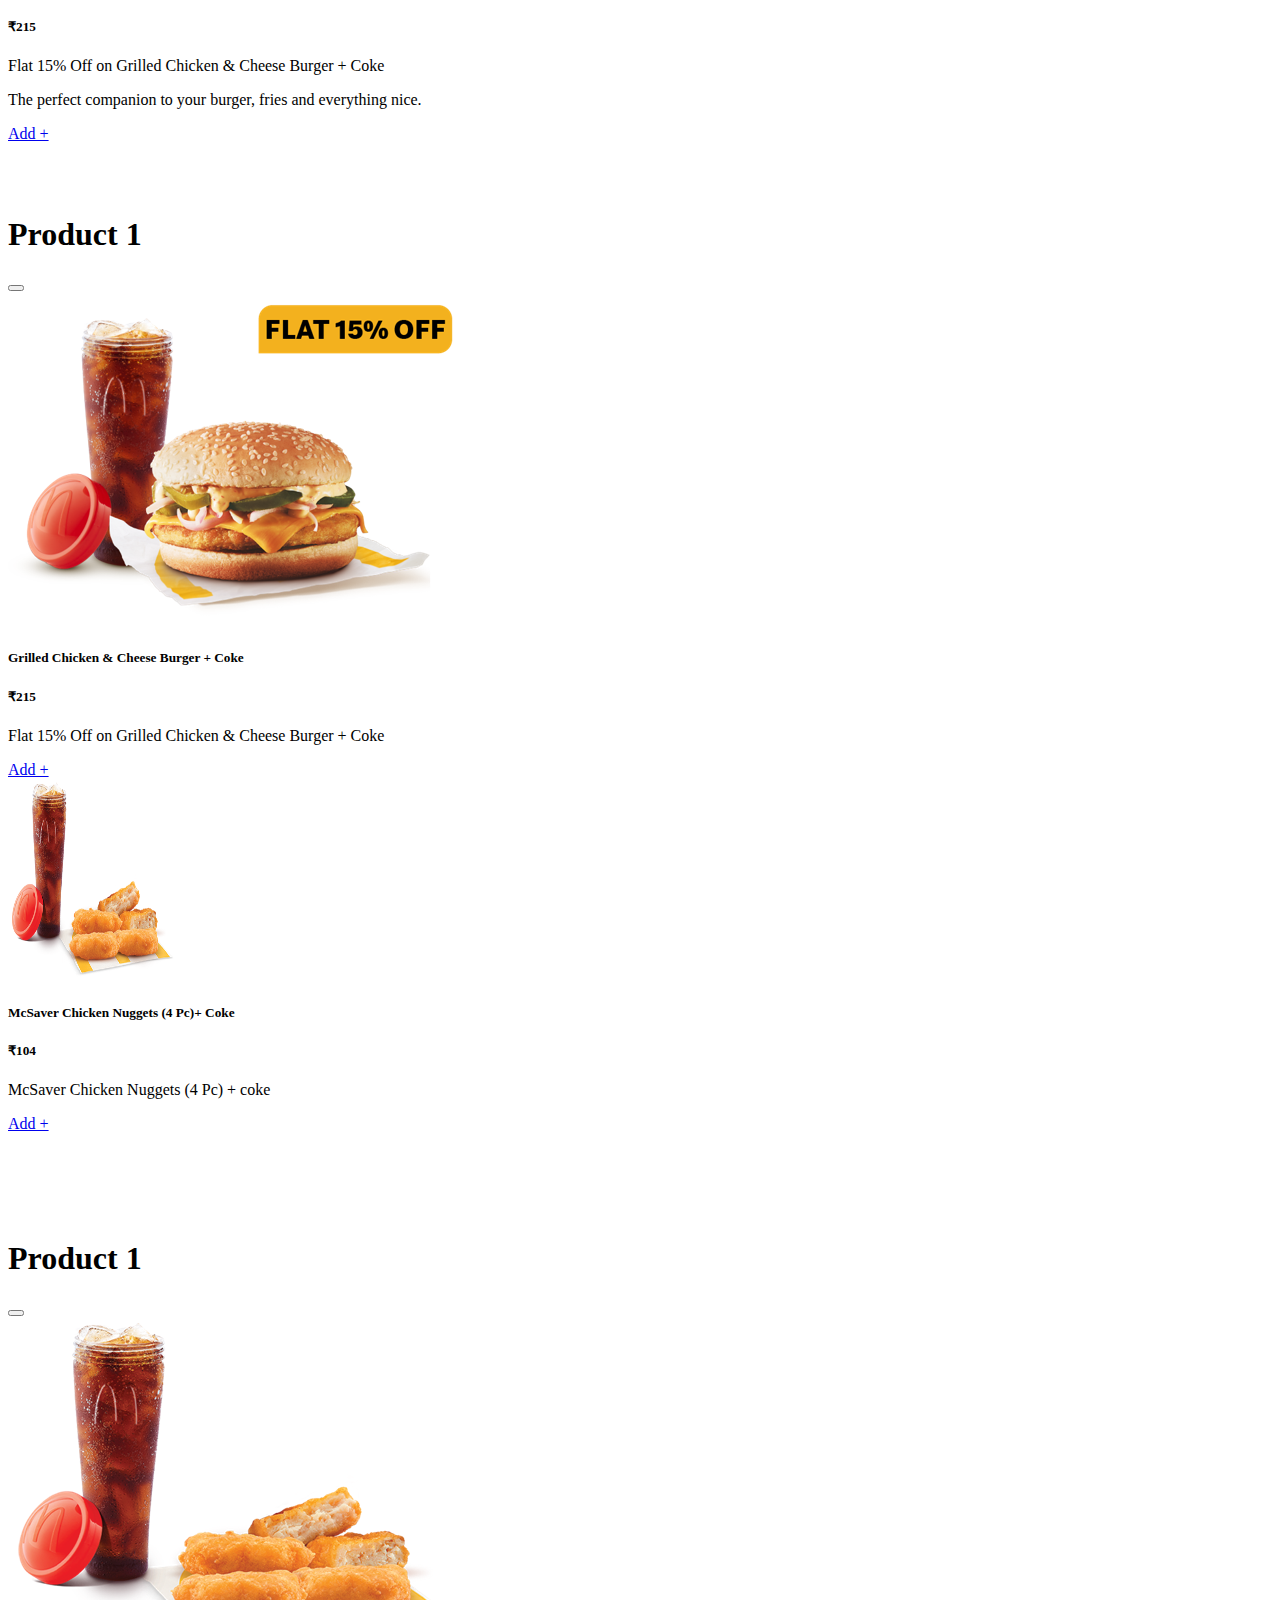
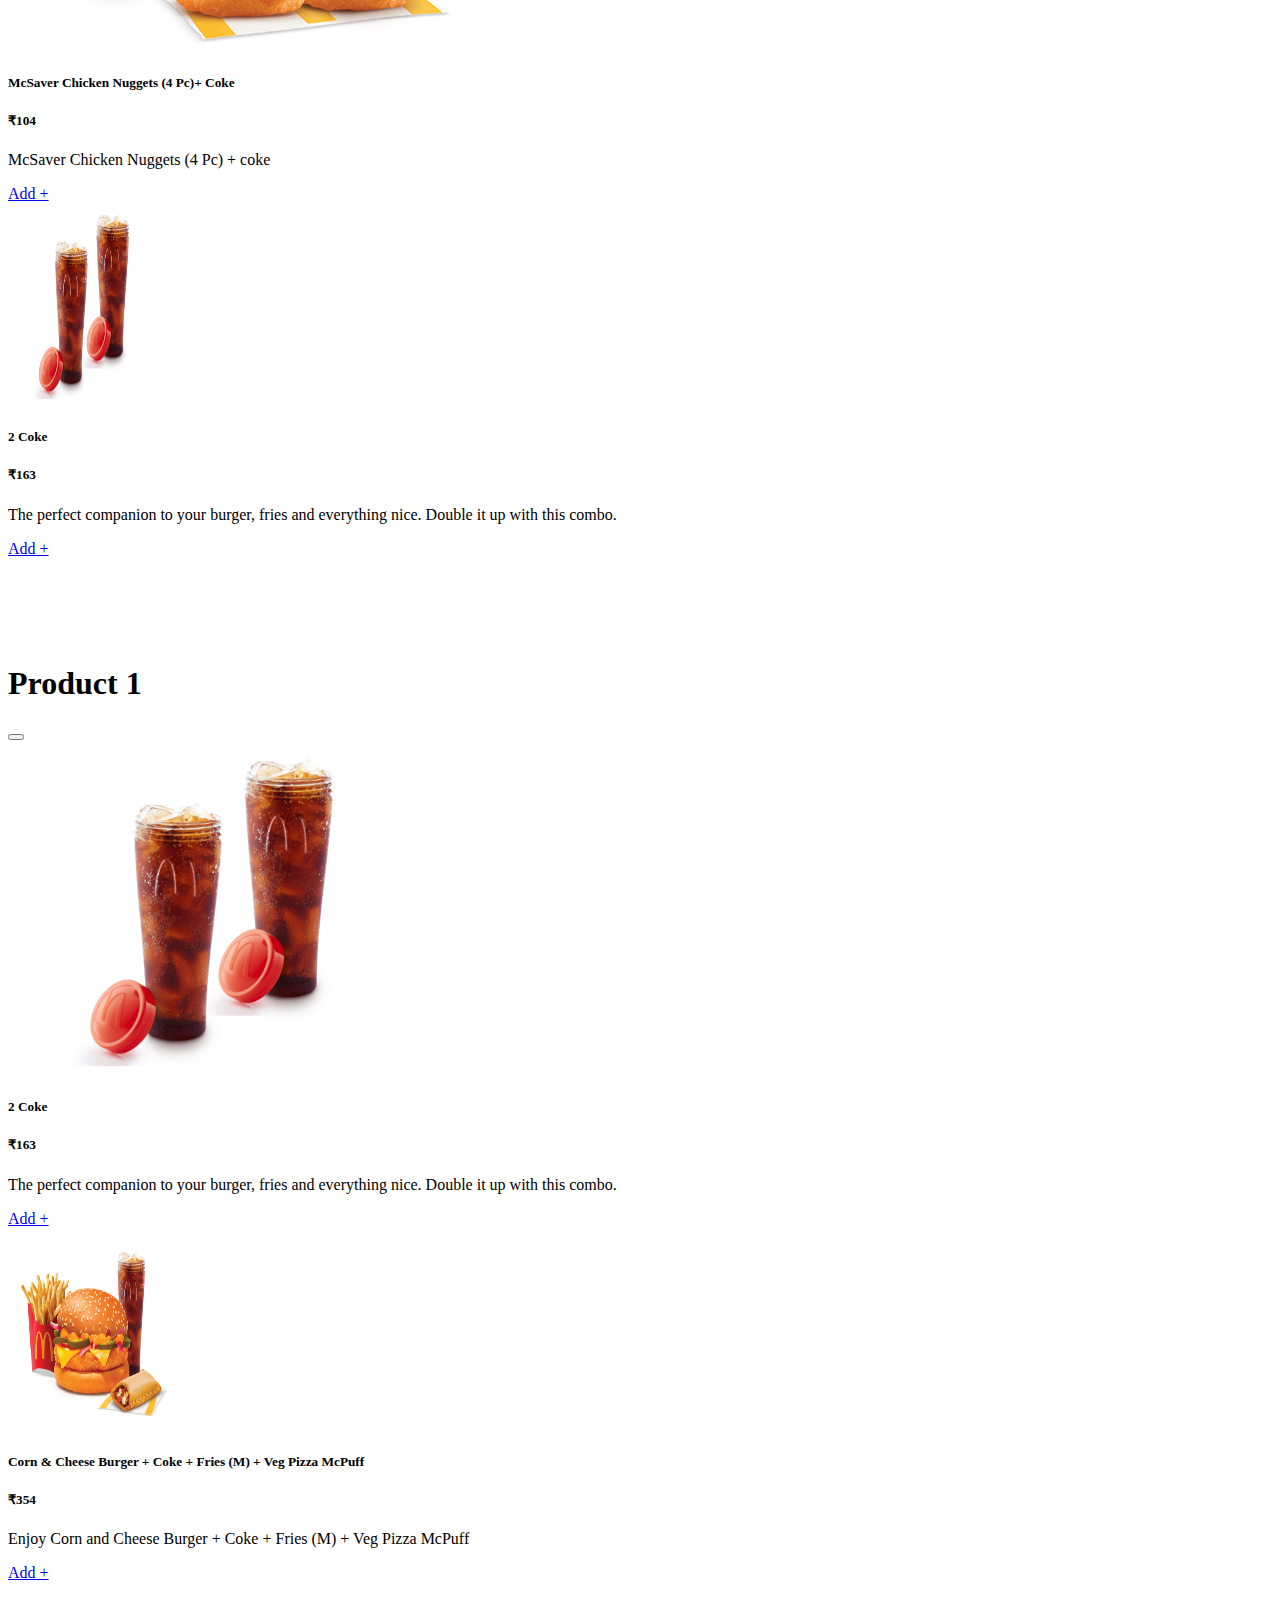
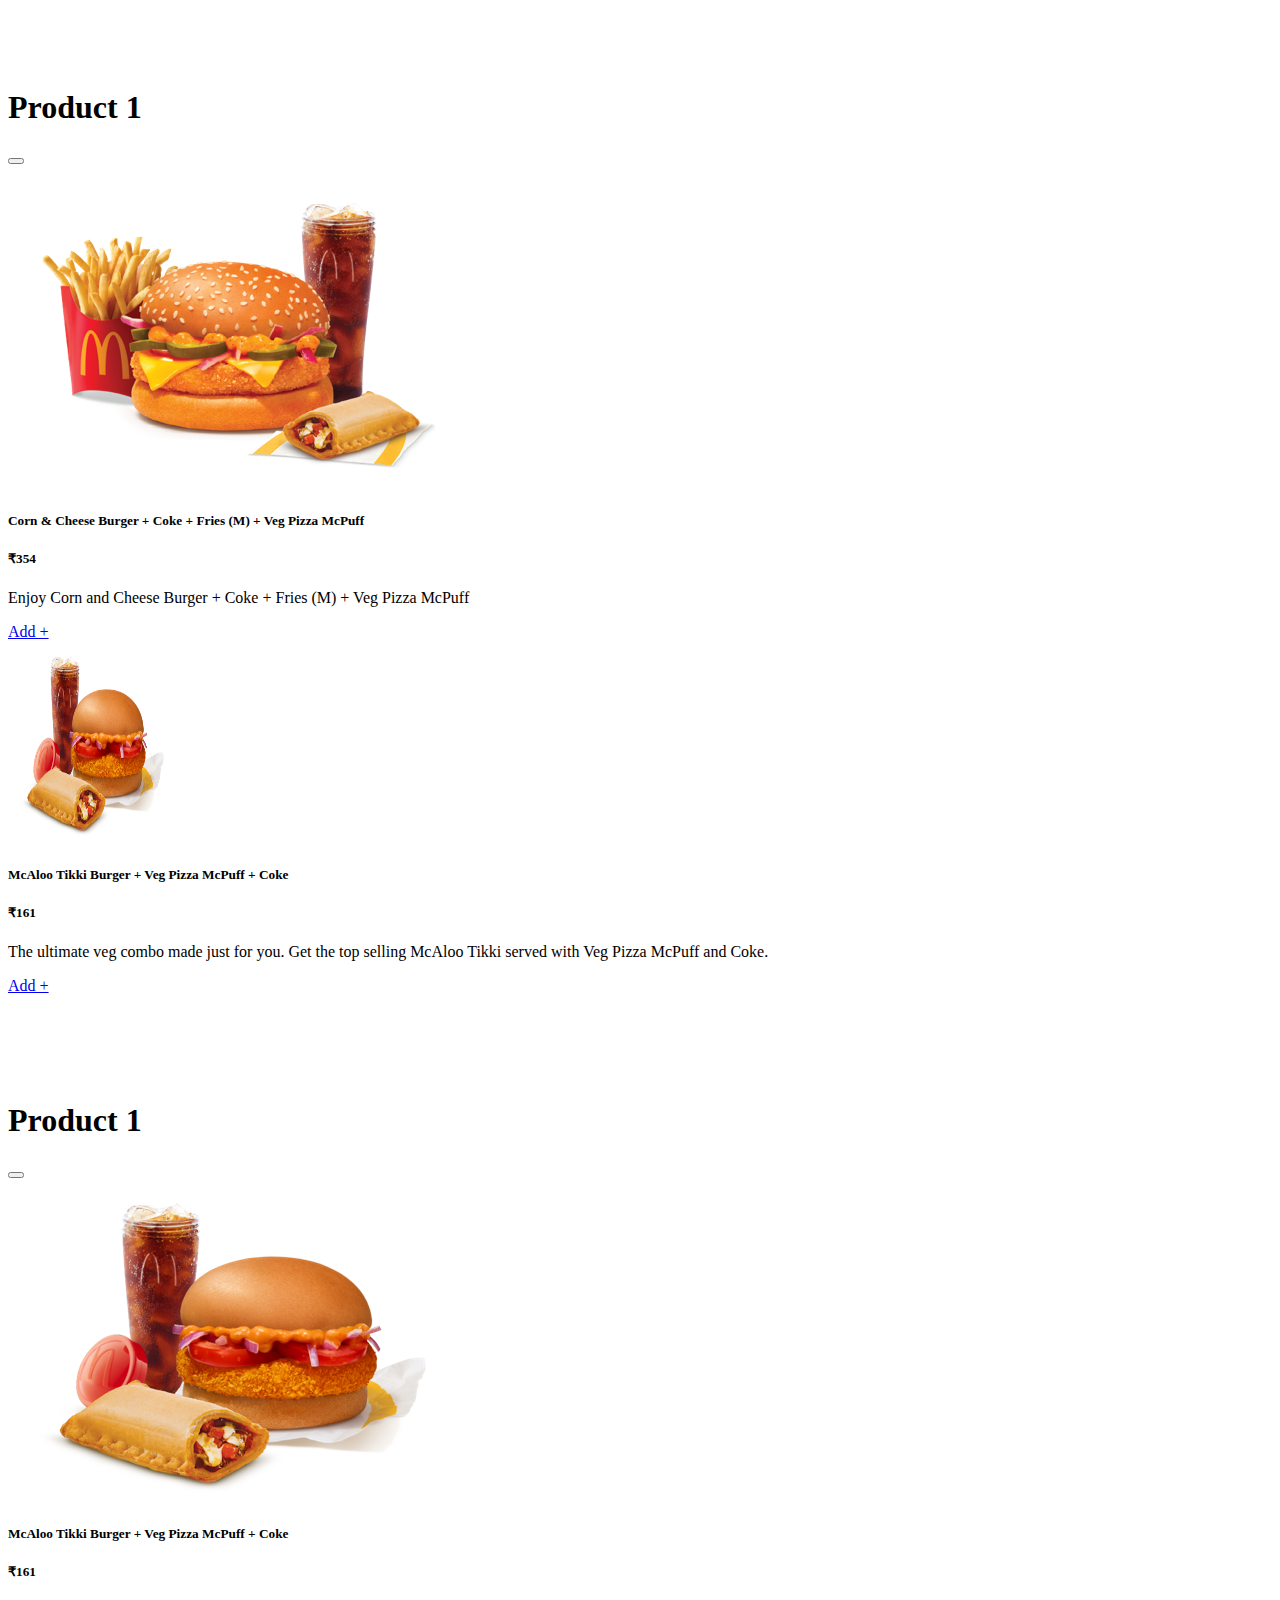
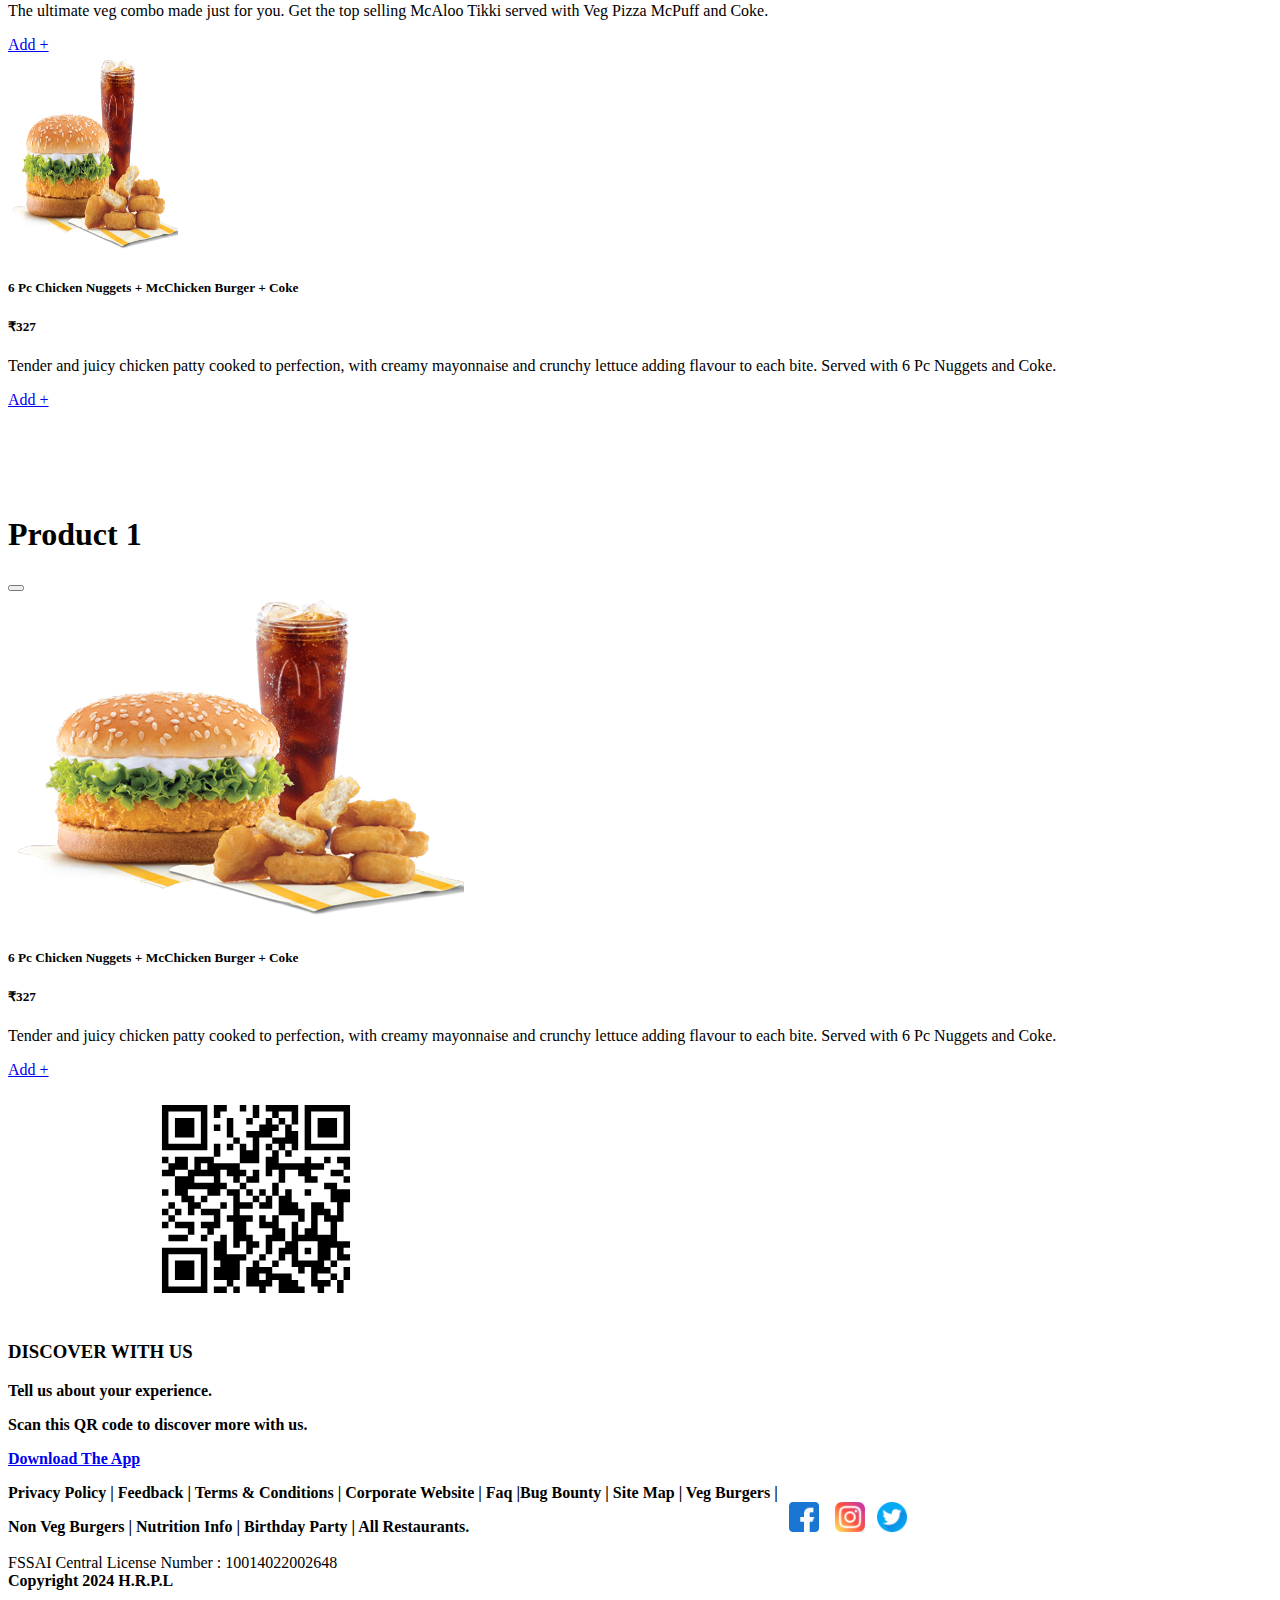
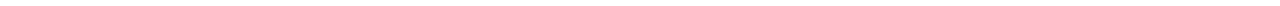
<file: coke & cokies.html>
<!DOCTYPE html>
<html lang="en">
<head>
    <meta charset="UTF-8">
    <meta name="viewport" content="width=device-width, initial-scale=1.0">
    <title>Mc McDonald’s</title>

    <link href="https://cdn.jsdelivr.net/npm/bootstrap@5.3.2/dist/css/bootstrap.min.css" rel="stylesheet" integrity="sha384-T3c6CoIi6uLrA9TneNEoa7RxnatzjcDSCmG1MXxSR1GAsXEV/Dwwykc2MPK8M2HN" crossorigin="anonymous">
    <script src="https://cdn.jsdelivr.net/npm/bootstrap@5.3.2/dist/js/bootstrap.bundle.min.js" integrity="sha384-C6RzsynM9kWDrMNeT87bh95OGNyZPhcTNXj1NW7RuBCsyN/o0jlpcV8Qyq46cDfL" crossorigin="anonymous"></script>
    <link rel="stylesheet" href="https://cdn.jsdelivr.net/npm/bootstrap-icons@1.11.3/font/bootstrap-icons.min.css">
    <link rel="stylesheet" href="https://cdn.jsdelivr.net/npm/bootstrap-icons@1.11.3/font/bootstrap-icons.min.css">

    <!-- CSS File -->
    <link rel="stylesheet" href="coke.css">
</head>
<body>
    
<!-- nav bar -->
<header>
      
  <nav class="navbar navbar-expand-lg bg-white    fixed-top  ">
      <div class="container">
        &nbsp;
          &nbsp;
          &nbsp;
          &nbsp;
          <img src="images/McDeliveryLogo.png" height="70" width="70">
         
          
          <a class="navbar-brand text-primary-emphasis mt-0 pt-0   fs-4" href="#">Mc Donalds</a>
          <button class="navbar-toggler text-white" type="button" data-bs-toggle="collapse" data-bs-target="#navbarNav" aria-controls="navbarNav" aria-expanded="false" aria-label="Toggle navigation">
              <span class="navbar-toggler-icon"></span>
          </button>

          <div class="collapse navbar-collapse" id="navbarNav">
              <ul class="navbar-nav">
                <li class="nav-item bg-white ps-3 pe-3 text-center m-2 ">
                  <a class="nav-link active text-primary-emphasis  " href="index.html">Home</a>
                </li>
                <li class="nav-item bg-white ps-3 pe-3 text-center m-2 ">
                  <a class="nav-link active text-primary-emphasis  " href="meal.html">
                      Meals</a>
                </li>
                <li class="nav-item bg-white  ps-3 pe-3 text-center m-2">
                  <a class="nav-link active text-primary-emphasis" href="Fries & Sides.html">
                      Fries & Sides</a>
                </li>
                
                  <!-- Dropdown -->

<div class="nav-item dropdown">
<a class="btn dropdown-toggle bg-white pt-lg-3  ps-3 pe-3 text-center text-primary-emphasis nav-link" data-bs-toggle="dropdown" aria-expanded="false">Burger & Wraps</a>
<ul class="dropdown-menu" style="margin-top: -5px;">
  <li><a class="dropdown-item text-primary " href="Burger.html">Burger</a></li>
  <li><a class="dropdown-item text-primary " href="wraps.html">Wraps</a></li>
  <li><a class="dropdown-item text-primary " href="coke & cokies.html">Coke & Freis</a></li>
</ul>
</div>
<li class="nav-item bg-white ps-3 pe-3 text-center m-2 ">
                  <a class="nav-link active text-primary-emphasis" href="Contact Us.html"> Contact Us</a>
</li>
&nbsp; &nbsp; &nbsp; &nbsp;&nbsp; &nbsp; &nbsp; &nbsp;&nbsp; &nbsp; &nbsp; &nbsp;&nbsp; &nbsp; &nbsp; &nbsp;

                <li class="nav-item fs-1" data-bs-toggle="modal" data-bs-target="#login">
                  
                  <i class="bi bi-person-circle"></i>
                  </a>
                </li>
                    </ul>
                     </div>
                      </div>

                      
                      
<!-- modal logi -->
<div class="modal" id="login">

 
      <div class="modal-dialog modal-dialog-centered">
        <div class="modal-content">
          <div class="modal-header">
            <h1 class="modal-title">login</h1>
            <button type="button" class="btn-close" data-bs-dismiss="modal" aria-label="Close"></button>
          </div>
          <div class="modal-body">
           
            <form>

              <div class="mb-2">

                <label class="form-label">Email</label>
                <input type="email" class="form-control" placeholder="joy@p4n.in"/>
              </div>

              <div class="mb-2">

                <label class="form-label">Password</label>
                <input type="password" class="form-control" placeholder="!@@#%$#%$#%$@sdfsfg"/>
              </div>

            </form>


        </div>


        <div class="modal-footer">
         
          <button type="button" class="btn btn-primary">Login</button>
        </div>
      </div>
    </div>
  </div> 
</nav>
</header>


<!-- Card 01 -->
<div class="container-fluid ">
<div class="row">

  <div class="col-sm-4 mt-5 pt-5 p-5">
    <div class="card">
      <div class="card">
        <img src="images/coke1.png" width="170"height="200" class="card-img-top" alt="..">
        <div class="card-body">
          <h5 class="card-title text-primary-emphasis ">Coke</h5>
          <h5>₹103</h5>
  
          <p class="card-text">The perfect companion to your burger, fries and everything nice.</p>
          <a href="#" class="btn btn-warning width-50" data-bs-toggle="modal" data-bs-target="#image1">Add +</a>
        </div>
      </div>
    </div>
  </div>



<div class="modal" id="image1">

  <div class="modal-dialog">
    <div class="modal-content">
      <div class="modal-header">
        <h1 class="modal-title fs-5" id="exampleModalLabel">Product 1</h1>
        <button type="button" class="btn-close" data-bs-dismiss="modal" aria-label="Close"></button>
      </div>
      <div class="modal-body">
        <img src="images/coke1.png" class="img-fluid " alt="..">
        <h5 class="card-title text-primary-emphasis ">Coke</h5>
        <h5>₹103</h5>
        <p class="card-text">The perfect companion to your burger, fries and everything nice.</p>
        <a href="#" class="btn btn-warning width-100" data-bs-toggle="modal" data-bs-target="#image1">Add +</a>
      </div>
    </div>
  </div>
</div>

<!-- Card 02 -->

    <div class="col-sm-4 mt-5 pt-5 p-5">
  
      <div class="card">
        <div class="card">
          <img src="images/coke2.png" width="170"height="200" class="card-img-top" alt="..">
          <div class="card-body">
            <h5 class="card-title text-primary-emphasis ">Coke zero can
            </h5>
            <h5>₹67
            </h5>
    
            <p class="card-text">The perfect diet companion to your burger, fries and everything nice. Regular serving size, 300 Ml.

            </p>
            <a href="#" class="btn btn-warning width-50" data-bs-toggle="modal" data-bs-target="#image2">Add +</a>
          </div>
        </div>
      </div>
    </div>
  
  
  <div class="modal" id="image2">
  
    <div class="modal-dialog">
      <div class="modal-content">
        <div class="modal-header">
          <h1 class="modal-title fs-5" id="exampleModalLabel">Product 1</h1>
          <button type="button" class="btn-close" data-bs-dismiss="modal" aria-label="Close"></button>
        </div>
        <div class="modal-body">
          <img src="images/coke2.png" class="img-fluid " alt="..">
          <h5 class="card-title text-primary-emphasis">Coke zero can</h5>
          <h5>₹67
          </h5>
          <p class="card-text">The perfect diet companion to your burger, fries and everything nice. Regular serving size, 300 Ml.</p>
          <a href="#" class="btn btn-warning width-100" data-bs-toggle="modal" data-bs-target="#image2">Add +</a>
        </div>
      </div>
    </div>
  
  </div>

  <!-- Card 03 -->

    <div class="col-sm-4 mt-5 pt-5  p-5">
      <div class="card">
        <div class="card">
          <img src="images/coke3.png" width="170"height="200" class="card-img-top" alt="..">
          <div class="card-body">
            <h5 class="card-title text-primary-emphasis ">McSaver Pizza McPuff+ Coke</h5>
            <h5>₹104
            </h5>
    
            <p class="card-text">McSaver Pizza McPuff + Coke
            </p>
            <a href="#" class="btn btn-warning width-50" data-bs-toggle="modal" data-bs-target="#image3">Add +</a>
          </div>
        </div>
      </div>
    </div>
  
  
  <div class="modal" id="image3">
  
    <div class="modal-dialog">
      <div class="modal-content">
        <div class="modal-header">
          <h1 class="modal-title fs-5" id="exampleModalLabel">Product 1</h1>
          <button type="button" class="btn-close" data-bs-dismiss="modal" aria-label="Close"></button>
        </div>
        <div class="modal-body">
          <img src="images/coke3.png" class="img-fluid " alt="..">
          <h5 class="card-title text-primary-emphasis ">McSaver Pizza McPuff+ Coke</h5>
          <h5>₹104
          </h5>
          <p class="card-text">McSaver Pizza McPuff + Coke.</p>
          <a href="#" class="btn btn-warning width-100" data-bs-toggle="modal" data-bs-target="#image3">Add +</a>
        </div>
      </div>
    </div>
  
  </div>

  <!-- Card 04 -->

    <div class="col-sm-4 mt-3 p-5">
      <div class="card">
        <div class="card">
          <img src="images/coke4.png" width="170"height="200" class="card-img-top" alt="..">
          <div class="card-body">
            <h5 class="card-title text-primary-emphasis ">McSaver Masala McEgg + Coke
            </h5>
            <h5>₹75
            </h5>
    
            <p class="card-text">McSaver Masala McEgg + Coke

            </p>
            <a href="#" class="btn btn-warning width-50" data-bs-toggle="modal" data-bs-target="#image4">Add +</a>
          </div>
        </div>
      </div>
    </div>
  
  <div class="modal" id="image4">
  
    <div class="modal-dialog">
      <div class="modal-content">
        <div class="modal-header">
          <h1 class="modal-title fs-5" id="exampleModalLabel">Product 1</h1>
          <button type="button" class="btn-close" data-bs-dismiss="modal" aria-label="Close"></button>
        </div>
        <div class="modal-body">
          <img src="images/coke4.png" class="img-fluid " alt="..">
          <h5 class="card-title text-primary-emphasis ">McSaver Masala McEgg + Coke
          </h5>
          <h5>₹75
          </h5>
          <p class="card-text">McSaver Masala McEgg + Coke

          </p>
          <a href="#" class="btn btn-warning width-100" data-bs-toggle="modal" data-bs-target="#image4">Add +</a>
        </div>
      </div>
    </div>
  
  </div>

  <!-- Card 05 -->

    <div class="col-sm-4 mt-3 p-5">
      <div class="card">
        <div class="card">
          <img src="images/coke5.png" width="170"height="200" class="card-img-top" alt="..">
          <div class="card-body">
            <h5 class="card-title text-primary-emphasis ">McSaver Fries (R )+ Coke
            </h5>
            <h5>₹104
            </h5>
    
            <p class="card-text">McSaver Small Fries + Coke

            </p>
            <a href="#" class="btn btn-warning width-50" data-bs-toggle="modal" data-bs-target="#image5">Add +</a>
          </div>
        </div>
      </div>
    </div>
  
  
  <div class="modal" id="image5">
    <div class="modal-dialog">
      <div class="modal-content">
        <div class="modal-header">
          <h1 class="modal-title fs-5" id="exampleModalLabel">Product 1</h1>
          <button type="button" class="btn-close" data-bs-dismiss="modal" aria-label="Close"></button>
        </div>
        <div class="modal-body">
          <img src="images/coke5.png" class="img-fluid " alt="..">
          <h5 class="card-title text-primary-emphasis ">McSaver Fries (R )+ Coke
          </h5>
          <h5>₹104
          </h5>
          <p class="card-text">McSaver Small Fries + Coke

          </p>
          <a href="#" class="btn btn-warning width-100" data-bs-toggle="modal" data-bs-target="#image5">Add +</a>
        </div>
      </div>
    </div>
  
  </div>

  <!-- Card 06 -->

    <div class="col-sm-4 mt-3 p-5"> 
      <div class="card">
        <div class="card">
          <img src="images/coke6.png" width="170"height="200" class="card-img-top" alt="..">
          <div class="card-body">
            <h5 class="card-title text-primary-emphasis ">Corn & Cheese Burger + Coke
            </h5>
            <h5>₹226
            </h5>
    
            <p class="card-text">Flat 15% Off on Corn & Cheese Burger + Coke

            </p>
            <a href="#" class="btn btn-warning width-50" data-bs-toggle="modal" data-bs-target="#image6">Add +</a>
          </div>
        </div>
      </div>
    </div>
  
  
  <div class="modal" id="image6">
    <div class="modal-dialog">
      <div class="modal-content">
        <div class="modal-header">
          <h1 class="modal-title fs-5" id="exampleModalLabel">Product 1</h1>
          <button type="button" class="btn-close" data-bs-dismiss="modal" aria-label="Close"></button>
        </div>
        <div class="modal-body">
          <img src="images/coke6.png" class="img-fluid " alt="..">
          <h5 class="card-title text-primary-emphasis ">Corn & Cheese Burger + Coke
          </h5>
          <h5>₹226
          </h5>
          <p class="card-text">Flat 15% Off on Corn & Cheese Burger + Coke

          </p>
          <a href="#" class="btn btn-warning width-100" data-bs-toggle="modal" data-bs-target="#image6">Add +</a>
        </div>
      </div>
    </div>
  
  </div>

  <!-- Card 07 -->

    <div class="col-sm-4 mt-3 p-5"> 
      <div class="card">
        <div class="card">
          <img src="images/coke7.png" width="170"height="200" class="card-img-top" alt="..">
          <div class="card-body">
            <h5 class="card-title text-primary-emphasis ">Grilled Chicken & Cheese Burger + Coke
            </h5>
            <h5>₹215
            </h5>
            Flat 15% Off on Grilled Chicken & Cheese Burger + Coke


            <p class="card-text">The perfect companion to your burger, fries and everything nice.</p>
            <a href="#" class="btn btn-warning width-50" data-bs-toggle="modal" data-bs-target="#image7">Add +</a>
          </div>
        </div>
      </div>
    </div>
  
  
  <div class="modal" id="image7"> 
    <div class="modal-dialog">
      <div class="modal-content">
        <div class="modal-header">
          <h1 class="modal-title fs-5" id="exampleModalLabel">Product 1</h1>
          <button type="button" class="btn-close" data-bs-dismiss="modal" aria-label="Close"></button>
        </div>
        <div class="modal-body">
          <img src="images/coke7.png" class="img-fluid " alt="..">
          <h5 class="card-title text-primary-emphasis ">Grilled Chicken & Cheese Burger + Coke
          </h5>
          <h5>₹215
          </h5>
          <p class="card-text">Flat 15% Off on Grilled Chicken & Cheese Burger + Coke

          </p>
          <a href="#" class="btn btn-warning width-100" data-bs-toggle="modal" data-bs-target="#image7">Add +</a>
        </div>
      </div>
    </div>
  
  </div>

  <!-- Card 08 -->
    <div class="col-sm-4 mt-3 p-5">
      <div class="card">
        <div class="card">
          <img src="images/coke8.png" width="170"height="200" class="card-img-top" alt="..">
          <div class="card-body">
            <h5 class="card-title text-primary-emphasis "> McSaver Chicken Nuggets (4 Pc)+ Coke

            </h5>
            <h5>₹104
            </h5>
    
            <p class="card-text">McSaver Chicken Nuggets (4 Pc) + coke

            </p>
            <a href="#" class="btn btn-warning width-50" data-bs-toggle="modal" data-bs-target="#image8">Add +</a>
          </div>
        </div>
      </div>
    </div>
  
  <div class="modal" id="image8">
  
    <div class="modal-dialog">
      <div class="modal-content">
        <div class="modal-header">
          <h1 class="modal-title fs-5" id="exampleModalLabel">Product 1</h1>
          <button type="button" class="btn-close" data-bs-dismiss="modal" aria-label="Close"></button>
        </div>
        <div class="modal-body">
          <img src="images/coke8.png" class="img-fluid " alt="..">
          <h5 class="card-title text-primary-emphasis ">McSaver Chicken Nuggets (4 Pc)+ Coke
          </h5>
          <h5>₹104
          </h5>
          <p class="card-text">McSaver Chicken Nuggets (4 Pc) + coke

          </p>
          <a href="#" class="btn btn-warning width-100" data-bs-toggle="modal" data-bs-target="#image8">Add +</a>
        </div>
      </div>
    </div>
  
  </div>

  <!-- Card 09 -->

    <div class="col-sm-4 mt-3 p-5">
      <div class="card">
        <div class="card">
          <img src="images/coke9.png" width="170"height="200" class="card-img-top" alt="..">
          <div class="card-body">
            <h5 class="card-title text-primary-emphasis ">2 Coke
            </h5>
            <h5>₹163
            </h5>
    
            <p class="card-text">The perfect companion to your burger, fries and everything nice. Double it up with this combo.



            </p>
            <a href="#" class="btn btn-warning width-50" data-bs-toggle="modal" data-bs-target="#image9">Add +</a>
          </div>
        </div>
      </div>
    </div>
  
  
  <div class="modal" id="image9">
  
    <div class="modal-dialog">
      <div class="modal-content">
        <div class="modal-header">
          <h1 class="modal-title fs-5" id="exampleModalLabel">Product 1</h1>
          <button type="button" class="btn-close" data-bs-dismiss="modal" aria-label="Close"></button>
        </div>
        <div class="modal-body">
          <img src="images/coke9.png" class="img-fluid " alt="..">
          <h5 class="card-title text-primary-emphasis ">2 Coke
          </h5>
          <h5>₹163
          </h5>
          <p class="card-text">The perfect companion to your burger, fries and everything nice. Double it up with this combo.

          </p>
          <a href="#" class="btn btn-warning width-100" data-bs-toggle="modal" data-bs-target="#image9">Add +</a>
        </div>
      </div>
    </div>
  
  </div>

  <!-- Card 10 -->

    <div class="col-sm-4 mt-3 p-5">
      <div class="card">
        <div class="card">
          <img src="images/coke10.png" width="170"height="200" class="card-img-top" alt="..">
          <div class="card-body">
            <h5 class="card-title text-primary-emphasis ">Corn & Cheese Burger + Coke + Fries (M) + Veg Pizza McPuff
            </h5>
            <h5>₹354
            </h5>
    
            <p class="card-text">Enjoy Corn and Cheese Burger + Coke + Fries (M) + Veg Pizza McPuff

            </p>
            <a href="#" class="btn btn-warning width-50" data-bs-toggle="modal" data-bs-target="#image10">Add +</a>
          </div>
        </div>
      </div>
    </div>
  
  
  <div class="modal" id="image10">
  
    <div class="modal-dialog">
      <div class="modal-content">
        <div class="modal-header">
          <h1 class="modal-title fs-5" id="exampleModalLabel">Product 1</h1>
          <button type="button" class="btn-close" data-bs-dismiss="modal" aria-label="Close"></button>
        </div>
        <div class="modal-body">
          <img src="images/coke10.png" class="img-fluid " alt="..">
          <h5 class="card-title text-primary-emphasis ">Corn & Cheese Burger + Coke + Fries (M) + Veg Pizza McPuff
          </h5>
          <h5>₹354
          </h5>
          <p class="card-text">Enjoy Corn and Cheese Burger + Coke + Fries (M) + Veg Pizza McPuff

          </p>
          <a href="#" class="btn btn-warning width-100" data-bs-toggle="modal" data-bs-target="#image10">Add +</a>
        </div>
      </div>
    </div>
  
  </div>

  <!-- Card 11 -->

    <div class="col-sm-4 mt-3 p-5">
      <div class="card">
        <div class="card">
          <img src="images/coke11.png" width="170"height="200" class="card-img-top" alt="..">
          <div class="card-body">
            <h5 class="card-title text-primary-emphasis ">McAloo Tikki Burger + Veg Pizza McPuff + Coke
            </h5>
            <h5>₹161
            </h5>
    
            <p class="card-text">The ultimate veg combo made just for you. Get the top selling McAloo Tikki served with Veg Pizza McPuff and Coke.

            </p>
            <a href="#" class="btn btn-warning width-50" data-bs-toggle="modal" data-bs-target="#image11">Add +</a>
          </div>
        </div>
      </div>
    </div>
 
  
  <div class="modal" id="image11">
    <div class="modal-dialog">
      <div class="modal-content">
        <div class="modal-header">
          <h1 class="modal-title fs-5" id="exampleModalLabel">Product 1</h1>
          <button type="button" class="btn-close" data-bs-dismiss="modal" aria-label="Close"></button>
        </div>
        <div class="modal-body">
          <img src="images/coke11.png" class="img-fluid " alt="..">
          <h5 class="card-title text-primary-emphasis ">McAloo Tikki Burger + Veg Pizza McPuff + Coke
          </h5>
          <h5>₹161
          </h5>
          <p class="card-text">The ultimate veg combo made just for you. Get the top selling McAloo Tikki served with Veg Pizza McPuff and Coke.

          </p>
          <a href="#" class="btn btn-warning width-100" data-bs-toggle="modal" data-bs-target="#image11">Add +</a>
        </div>
      </div>
    </div>
  
  </div>

  <!-- Card 12 -->

    <div class="col-sm-4 mt-3 p-5">
      <div class="card">
        <div class="card">
          <img src="images/coke12.png" width="170"height="200" class="card-img-top" alt="..">
          <div class="card-body">
            <h5 class="card-title text-primary-emphasis ">6 Pc Chicken Nuggets + McChicken Burger + Coke
            </h5>
            <h5>₹327
            </h5>
    
            <p class="card-text">Tender and juicy chicken patty cooked to perfection, with creamy mayonnaise and crunchy lettuce adding flavour to each bite. Served with 6 Pc Nuggets and Coke.

            </p>
            <a href="#" class="btn btn-warning width-50" data-bs-toggle="modal" data-bs-target="#image12">Add +</a>
          </div>
        </div>
      </div>
    </div>
  </div>  
  </div>
  
  <div class="modal" id="image12">
    <div class="modal-dialog">
      <div class="modal-content">
        <div class="modal-header">
          <h1 class="modal-title fs-5" id="exampleModalLabel">Product 1</h1>
          <button type="button" class="btn-close" data-bs-dismiss="modal" aria-label="Close"></button>
        </div>
        <div class="modal-body">
          <img src="images/coke12.png" class="img-fluid " alt="..">
          <h5 class="card-title text-primary-emphasis ">6 Pc Chicken Nuggets + McChicken Burger + Coke
          </h5>
          <h5>₹327
          </h5>
          <p class="card-text">Tender and juicy chicken patty cooked to perfection, with creamy mayonnaise and crunchy lettuce adding flavour to each bite. Served with 6 Pc Nuggets and Coke.

          </p>
          <a href="#" class="btn btn-warning width-100" data-bs-toggle="modal" data-bs-target="#image12">Add +</a>
        </div>
      </div>
    </div>
  </div>

  </div>
  </div>


<!-- footer-->

<div class="container-fluid bg-warning mt-3">
  <div class="row">
  <div class="col-sm-4 mt-5">
  &nbsp;&nbsp;&nbsp;&nbsp;&nbsp;&nbsp;&nbsp;&nbsp;&nbsp;&nbsp;&nbsp;&nbsp;&nbsp;&nbsp;&nbsp;&nbsp;&nbsp;&nbsp;&nbsp;&nbsp;&nbsp;&nbsp;&nbsp;&nbsp;&nbsp;&nbsp;&nbsp;&nbsp;&nbsp;&nbsp;&nbsp;
    <img src="images/qr code.svg" class="mt-2 bg-white mb-4" height="240" width="240">
  </div>
  
  <div class="col-sm-8 pt-3 mt-5">
    <h3 class="text-danger fs-5 mt-2 "><b>DISCOVER WITH US</b></h3>
    <p class="fs-5 mt-4 "><b>Tell us about your experience.</b> </p>
    <p class="fs-5 mt-0"><b>Scan this QR code to discover more with us.</b></p>
    <a href="#" class="btn btn-dark text-white mb-5 rounded-pill mt-1 fs-5 "><b>Download The App</b></a>
  </div>
  
  </div>
  </div>
  
  <!-- container -->
  <div class="container-fluid   bg-dark">
    <div class="row justify-content-center ">
      <div class="col-sm-12 mt-1  pt-lg-1  ">
        
        <p class="text-white p-5 "><b>Privacy Policy   | Feedback    | Terms & Conditions    | Corporate Website    | Faq |Bug Bounty    | Site Map    | Veg Burgers    |
          <br> Non Veg Burgers    | Nutrition Info    | Birthday Party    |  All Restaurants.</b>&nbsp; &nbsp;&nbsp; &nbsp; &nbsp; &nbsp;
          &nbsp; &nbsp;&nbsp; &nbsp; &nbsp; &nbsp;
          &nbsp; &nbsp;&nbsp; &nbsp; &nbsp; &nbsp;&nbsp; &nbsp; &nbsp; &nbsp;
          &nbsp; &nbsp;&nbsp; &nbsp; &nbsp; &nbsp;
          &nbsp; &nbsp;&nbsp; &nbsp; &nbsp; &nbsp;&nbsp; &nbsp; &nbsp; &nbsp;
          &nbsp; &nbsp;&nbsp; &nbsp; &nbsp; &nbsp;
         
       <a href="https://www.facebook.com/login.php/">  
       <img src="images/facebook (1).png" class="pt-lg-3 ps-1 pe-0" width="30"></a> &nbsp;&nbsp;
       <a href="https://www.instagram.com/accounts/login/?hl=en">
      <img src="images/insta1.png" class="pt-lg-3 ps-1 pe-0" width="30"></a>&nbsp;&nbsp;
      <a href="https://twitter.com/i/flow/login">
      <img src="images/tw1.png" class="pt-lg-3 ps-1 pe-0"  width="30"></a>&nbsp;
         <br><br>
          FSSAI Central License Number : 10014022002648
          <br>
          <b>Copyright  2024  H.R.P.L </b></p>
          
    </div>
  </div>
  </div>

</body>
</html>
</file>
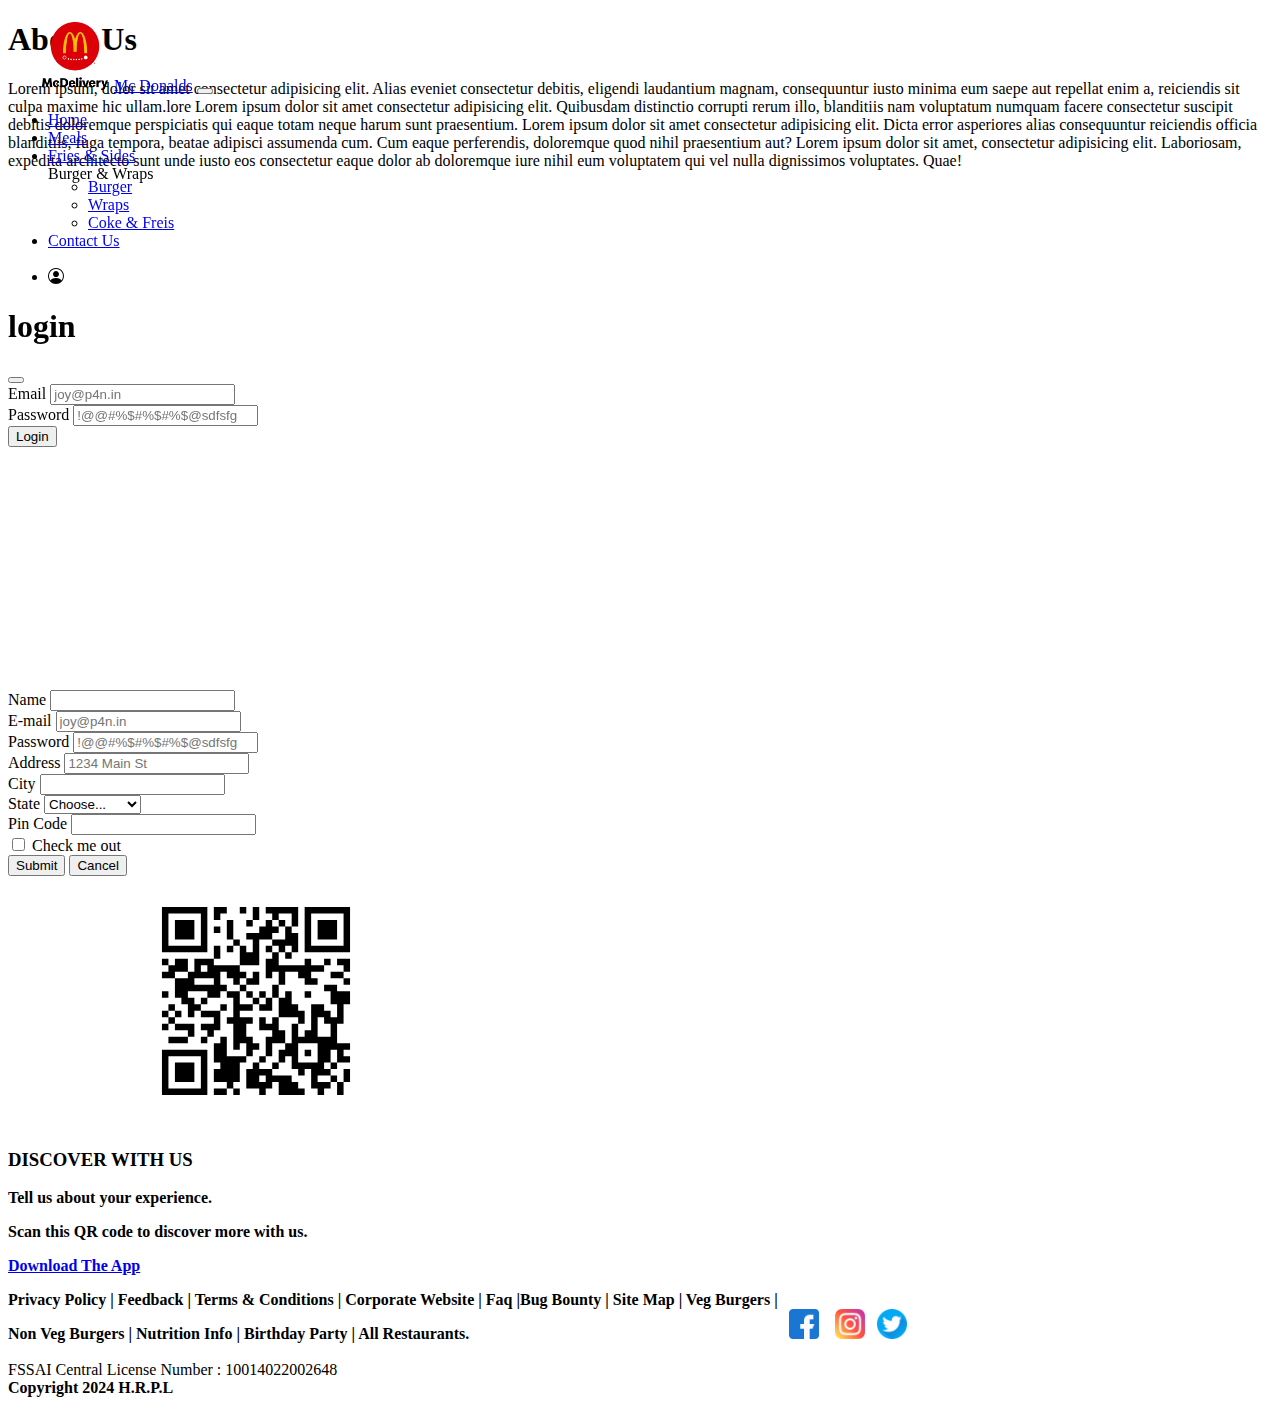
<file: Contact Us.html>
<!DOCTYPE html>
<html lang="en">
<head>
    <meta charset="UTF-8">
    <meta name="viewport" content="width=device-width, initial-scale=1.0">
    <title>Mc Donald's</title>

    <link href="https://cdn.jsdelivr.net/npm/bootstrap@5.3.2/dist/css/bootstrap.min.css" rel="stylesheet" integrity="sha384-T3c6CoIi6uLrA9TneNEoa7RxnatzjcDSCmG1MXxSR1GAsXEV/Dwwykc2MPK8M2HN" crossorigin="anonymous">
    <script src="https://cdn.jsdelivr.net/npm/bootstrap@5.3.2/dist/js/bootstrap.bundle.min.js" integrity="sha384-C6RzsynM9kWDrMNeT87bh95OGNyZPhcTNXj1NW7RuBCsyN/o0jlpcV8Qyq46cDfL" crossorigin="anonymous"></script>
    <link rel="stylesheet" href="https://cdn.jsdelivr.net/npm/bootstrap-icons@1.11.3/font/bootstrap-icons.min.css">
    <link rel="stylesheet" href="https://cdn.jsdelivr.net/npm/bootstrap-icons@1.11.3/font/bootstrap-icons.min.css">

    <style>
      .fixed-top {
  position: fixed;
  margin-top: 0;
  padding-top: 0;
 
}
    </style>
</head>
<body>
    <!-- nav bar -->

    <header>
      
      <nav class="navbar navbar-expand-lg bg-white    fixed-top  ">
          <div class="container">
            &nbsp;
              &nbsp;
              &nbsp;
              &nbsp;
              <img src="images/McDeliveryLogo.png" height="70" width="70">
             
              
              <a class="navbar-brand text-primary-emphasis mt-0 pt-0   fs-4" href="#">Mc Donalds</a>
              <button class="navbar-toggler text-white" type="button" data-bs-toggle="collapse" data-bs-target="#navbarNav" aria-controls="navbarNav" aria-expanded="false" aria-label="Toggle navigation">
                  <span class="navbar-toggler-icon"></span>
              </button>
  
              <div class="collapse navbar-collapse" id="navbarNav">
                  <ul class="navbar-nav">
                    <li class="nav-item bg-white ps-3 pe-3 text-center m-2 ">
                      <a class="nav-link active text-primary-emphasis  " href="index.html">Home</a>
                    </li>
                    <li class="nav-item bg-white ps-3 pe-3 text-center m-2 ">
                      <a class="nav-link active text-primary-emphasis  " href="meal.html">
                          Meals</a>
                    </li>
                    <li class="nav-item bg-white  ps-3 pe-3 text-center m-2">
                      <a class="nav-link active text-primary-emphasis" href="Fries & Sides.html">
                          Fries & Sides</a>
                    </li>
                    
                      <!-- Dropdown -->
  
  <div class="nav-item dropdown">
    <a class="btn dropdown-toggle bg-white pt-lg-3  ps-3 pe-3 text-center text-primary-emphasis nav-link" data-bs-toggle="dropdown" aria-expanded="false">Burger & Wraps</a>
    <ul class="dropdown-menu" style="margin-top: -5px;">
      <li><a class="dropdown-item text-primary " href="Burger.html">Burger</a></li>
      <li><a class="dropdown-item text-primary " href="wraps.html">Wraps</a></li>
      <li><a class="dropdown-item text-primary " href="coke & cokies.html">Coke & Freis</a></li>
    </ul>
  </div>
   <li class="nav-item bg-white ps-3 pe-3 text-center m-2 ">
                      <a class="nav-link active text-primary-emphasis" href="Contact Us.html"> Contact Us</a>
   </li>
   &nbsp; &nbsp; &nbsp; &nbsp;&nbsp; &nbsp; &nbsp; &nbsp;&nbsp; &nbsp; &nbsp; &nbsp;&nbsp; &nbsp; &nbsp; &nbsp;
   
                    <li class="nav-item fs-1" data-bs-toggle="modal" data-bs-target="#login">
                      
                      <i class="bi bi-person-circle"></i>
                      </a>
                    </li>
                        </ul>
                         </div>
                          </div>
  
                          
                          
  <!-- modal logi -->
  <div class="modal" id="login">
  
     
          <div class="modal-dialog modal-dialog-centered">
            <div class="modal-content">
              <div class="modal-header">
                <h1 class="modal-title">login</h1>
                <button type="button" class="btn-close" data-bs-dismiss="modal" aria-label="Close"></button>
              </div>
              <div class="modal-body">
               
                <form>
  
                  <div class="mb-2">
  
                    <label class="form-label">Email</label>
                    <input type="email" class="form-control" placeholder="joy@p4n.in"/>
                  </div>
  
                  <div class="mb-2">
  
                    <label class="form-label">Password</label>
                    <input type="password" class="form-control" placeholder="!@@#%$#%$#%$@sdfsfg"/>
                  </div>
  
                </form>
  
  
            </div>
  
  
            <div class="modal-footer">
             
              <button type="button" class="btn btn-primary">Login</button>
            </div>
          </div>
        </div>
      </div> 
  </nav>
  </header>


<!-- <div class="container-fluid  ">

  <img src="images/about us.jpg" class="w-100 d-block ">
    width="1350" height="370"> 
</div> -->

<div class="container-fluid mt-5 mb-0 pt-5">
  <!-- <h1 class="text-center mb-3"> About Us </h1> -->
  <h1 class="text-center mb-5 mt-1 pt-1"><span class="text-info-emphasis "> About Us</span></h1>
    <p class="text-center fs-7">
      Lorem ipsum, dolor sit amet consectetur adipisicing elit. Alias eveniet consectetur debitis, eligendi laudantium magnam, consequuntur iusto minima eum saepe aut repellat enim a, reiciendis sit culpa maxime hic ullam.lore
      Lorem ipsum dolor sit amet consectetur adipisicing elit. Quibusdam distinctio corrupti rerum illo, blanditiis nam voluptatum numquam facere consectetur suscipit debitis doloremque perspiciatis qui eaque totam neque harum sunt praesentium.
      Lorem ipsum dolor sit amet consectetur adipisicing elit. Dicta error asperiores alias consequuntur reiciendis officia blanditiis, fuga tempora, beatae adipisci assumenda cum. Cum eaque perferendis, doloremque quod nihil praesentium aut?
      Lorem ipsum dolor sit amet, consectetur adipisicing elit. Laboriosam, expedita architecto sunt unde iusto eos consectetur eaque dolor ab doloremque iure nihil eum voluptatem qui vel nulla dignissimos voluptates. Quae!
    </p>
</div>

<div class="container-fluid mt-3 ps-0 pe-0 ">
  <div class="row">
    <div class="col-sm-6  pb-3 pt-3 ps-4 pe-2 ">
  <iframe src="https://www.google.com/maps/embed?pb=!1m16!1m12!1m3!1d60276.17727979244!2d72.82133557473495!3d19.227450192491116!2m3!1f0!2f0!3f0!3m2!1i1024!2i768!4f13.1!2m1!1sgtech%20jain!5e0!3m2!1sen!2sin!4v1707298429277!5m2!1sen!2sin" width="400" height="500"class="w-100 d-block " style="border:0;" allowfullscreen="" loading="lazy" referrerpolicy="no-referrer-when-downgrade"></iframe>
</div>

<!--  Form  -->
<div class="col-sm-6 ps-5 pe-5 pb-3 pt-3  ">
  <form class="row g-3  ">
    <div class="col-md-6">
      <label for="inputName" class="form-label  ">Name</label>
      <input type="name" class="form-control border border-1 border-success" id="Name">
    </div>
    
    <div class="col-md-6">
      <label class="form-label">E-mail</label>
                <input type="email" class="form-control border border-1 border-danger " placeholder="joy@p4n.in"/>
    </div>
    <div class="col-md-6">
      <label class="form-label">Password</label>
                <input type="password" class="form-control border border-1 border-danger-subtle " placeholder="!@@#%$#%$#%$@sdfsfg"/>
    </div>
    <div class="col-12">
      <label for="inputAddress" class="form-label">Address</label>
      <input type="text" class="form-control border border-1 border-success" id="inputAddress" placeholder="1234 Main St">
    </div>
    
    <div class="col-md-6">
      <label for="inputCity" class="form-label">City</label>
      <input type="text" class="form-control border border-1 border-success" id="inputCity">
    </div>
    <div class="col-md-4">
      <label for="inputState" class="form-label  ">State</label>
      <select id="inputState" class="form-select border border-1 border-success">
        <option selected>Choose...</option>
        <option>Maharashtra</option>
        <option>Delhi</option>
        <option>Karnatak</option>
        <option>Goa</option>
        <option>U.P.</option>
        <option>Chandigarh</option>
        <option>Rajasthan</option>
        <option>Asam</option>
        <option>M.P</option>
        <option>Manipur</option>
        <option>Hydrabaad</option>

      </select>
    </div>
    <div class="col-md-2">
      <label for="inputPincode" class="form-label">Pin Code</label>
      <input type="text" class="form-control border border-1 border-success" id="inputZip">
    </div>
    <div class="col-12">
      <div class="form-check">
        <input class="form-check-input border border-1 border-success" type="checkbox" id="gridCheck ">
        <label class="form-check-label " for="gridCheck">
          Check me out
        </label>
      </div>
    </div>
    <div class="col-12">
      <button type="submit" class="btn btn-primary">Submit</button>
      <button type="submit" class="btn btn-secondary ">Cancel</button>

    </div>
  </form>
</div>




</div>
</div>
<!-- footer-->

<div class="container-fluid bg-warning ">
  <div class="row">
  <div class="col-sm-4 mt-5">
  &nbsp;&nbsp;&nbsp;&nbsp;&nbsp;&nbsp;&nbsp;&nbsp;&nbsp;&nbsp;&nbsp;&nbsp;&nbsp;&nbsp;&nbsp;&nbsp;&nbsp;&nbsp;&nbsp;&nbsp;&nbsp;&nbsp;&nbsp;&nbsp;&nbsp;&nbsp;&nbsp;&nbsp;&nbsp;&nbsp;&nbsp;
    <img src="images/qr code.svg" class="mt-2 bg-white mb-4" height="250" width="240">
  </div>
  
  <div class="col-sm-8 pt-3 mt-5">
    <h3 class="text-danger fs-5 mt-2 "><b>DISCOVER WITH US</b></h3>
    <p class="fs-5 mt-4 "><b>Tell us about your experience.</b> </p>
    <p class="fs-5 mt-0"><b>Scan this QR code to discover more with us.</b></p>
    <a href="#" class="btn btn-dark text-white mb-5 rounded-pill mt-1 fs-5 "><b>Download The App</b></a>
  </div>
  
  </div>
  </div>
  
  <!-- container -->
  <div class="container-fluid   bg-dark">
    <div class="row justify-content-center ">
      <div class="col-sm-12 mt-1  pt-lg-1  ">
        
        <p class="text-white p-5 "><b>Privacy Policy   | Feedback    | Terms & Conditions    | Corporate Website    | Faq |Bug Bounty    | Site Map    | Veg Burgers    |
          <br> Non Veg Burgers    | Nutrition Info    | Birthday Party    |  All Restaurants.</b>&nbsp; &nbsp;&nbsp; &nbsp; &nbsp; &nbsp;
          &nbsp; &nbsp;&nbsp; &nbsp; &nbsp; &nbsp;
          &nbsp; &nbsp;&nbsp; &nbsp; &nbsp; &nbsp;&nbsp; &nbsp; &nbsp; &nbsp;
          &nbsp; &nbsp;&nbsp; &nbsp; &nbsp; &nbsp;
          &nbsp; &nbsp;&nbsp; &nbsp; &nbsp; &nbsp;&nbsp; &nbsp; &nbsp; &nbsp;
          &nbsp; &nbsp;&nbsp; &nbsp; &nbsp; &nbsp;
          
          
          <a href="https://www.facebook.com/login.php/">  
            <img src="images/facebook (1).png" class="pt-lg-3 ps-1 pe-0" width="30"></a> &nbsp;&nbsp;
            <a href="https://www.instagram.com/accounts/login/?hl=en">
           <img src="images/insta1.png" class="pt-lg-3 ps-1 pe-0" width="30"></a>&nbsp;&nbsp;
           <a href="https://twitter.com/i/flow/login">
           <img src="images/tw1.png" class="pt-lg-3 ps-1 pe-0"  width="30"></a>&nbsp;
         <br><br>
          FSSAI Central License Number : 10014022002648
          <br>
          <b>Copyright  2024  H.R.P.L </b></p>
          
    </div>
  </div>
  </div>
</body>
</html>
</file>
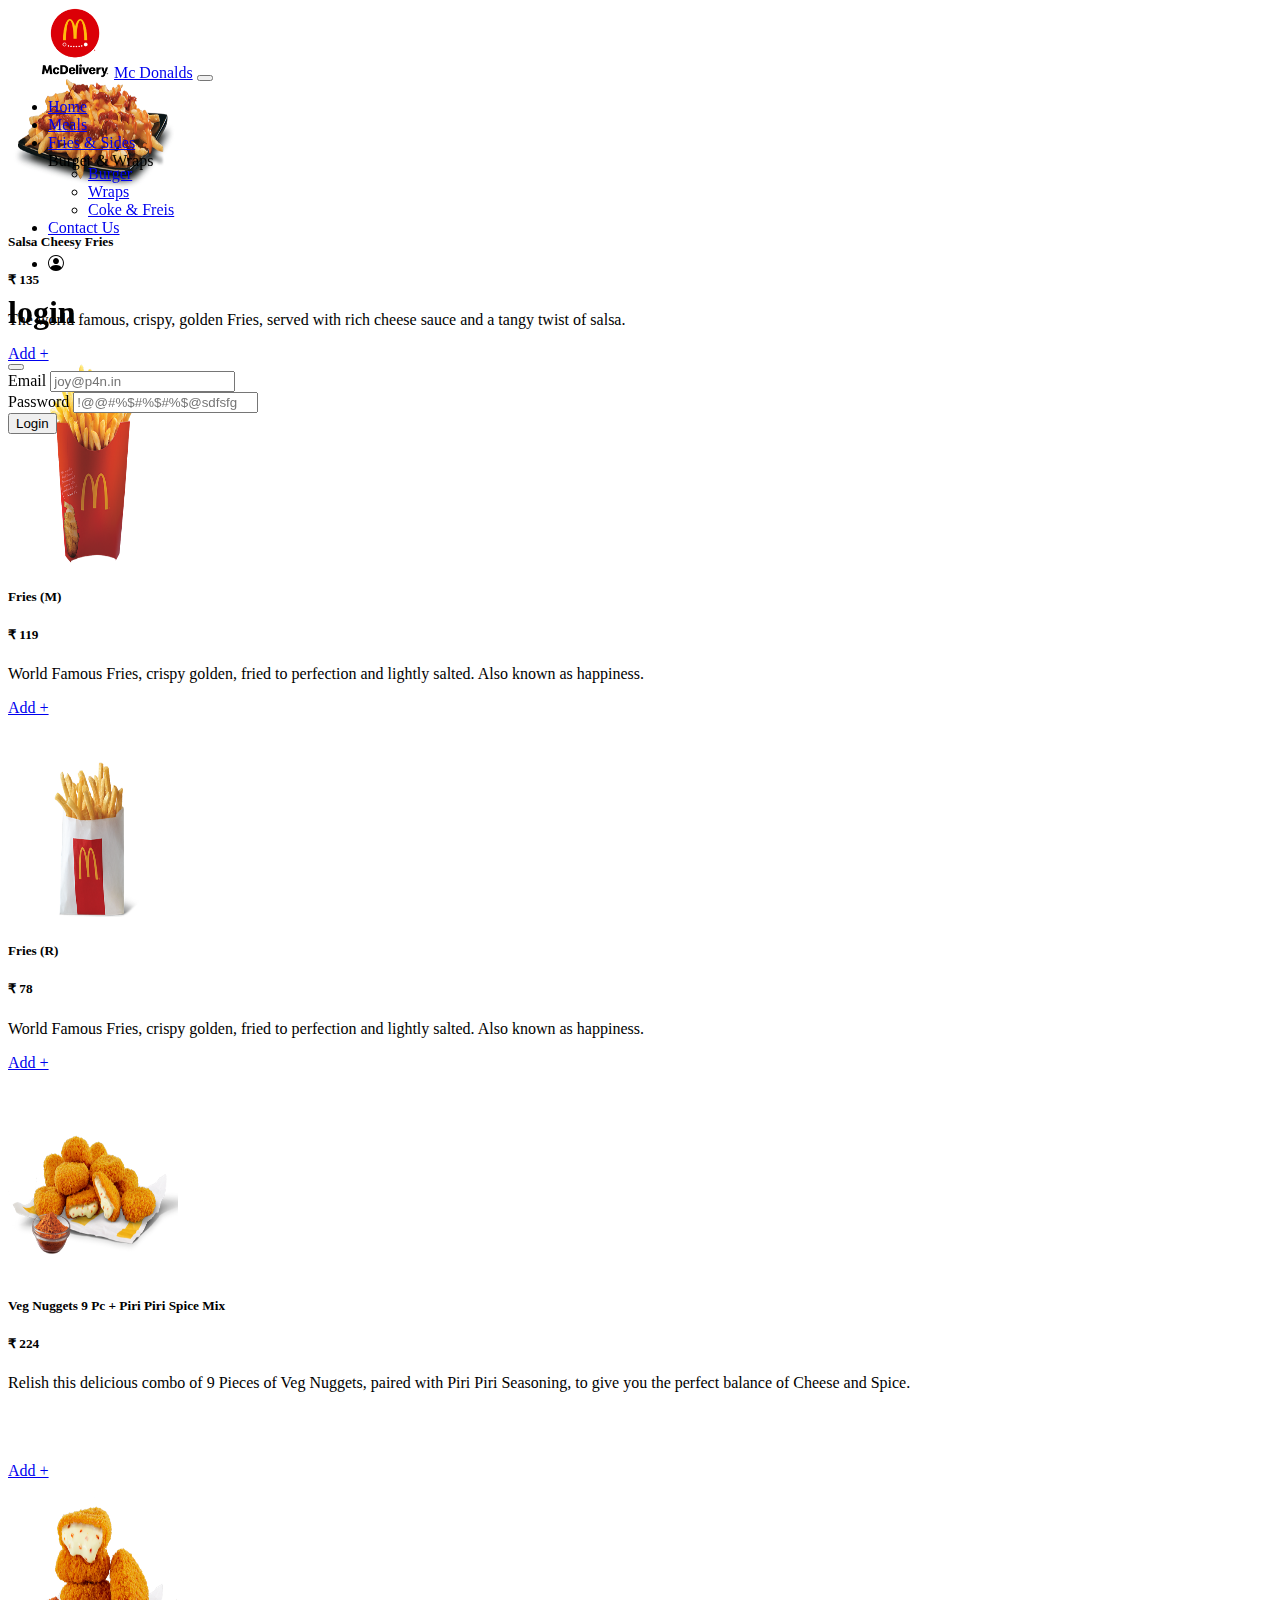
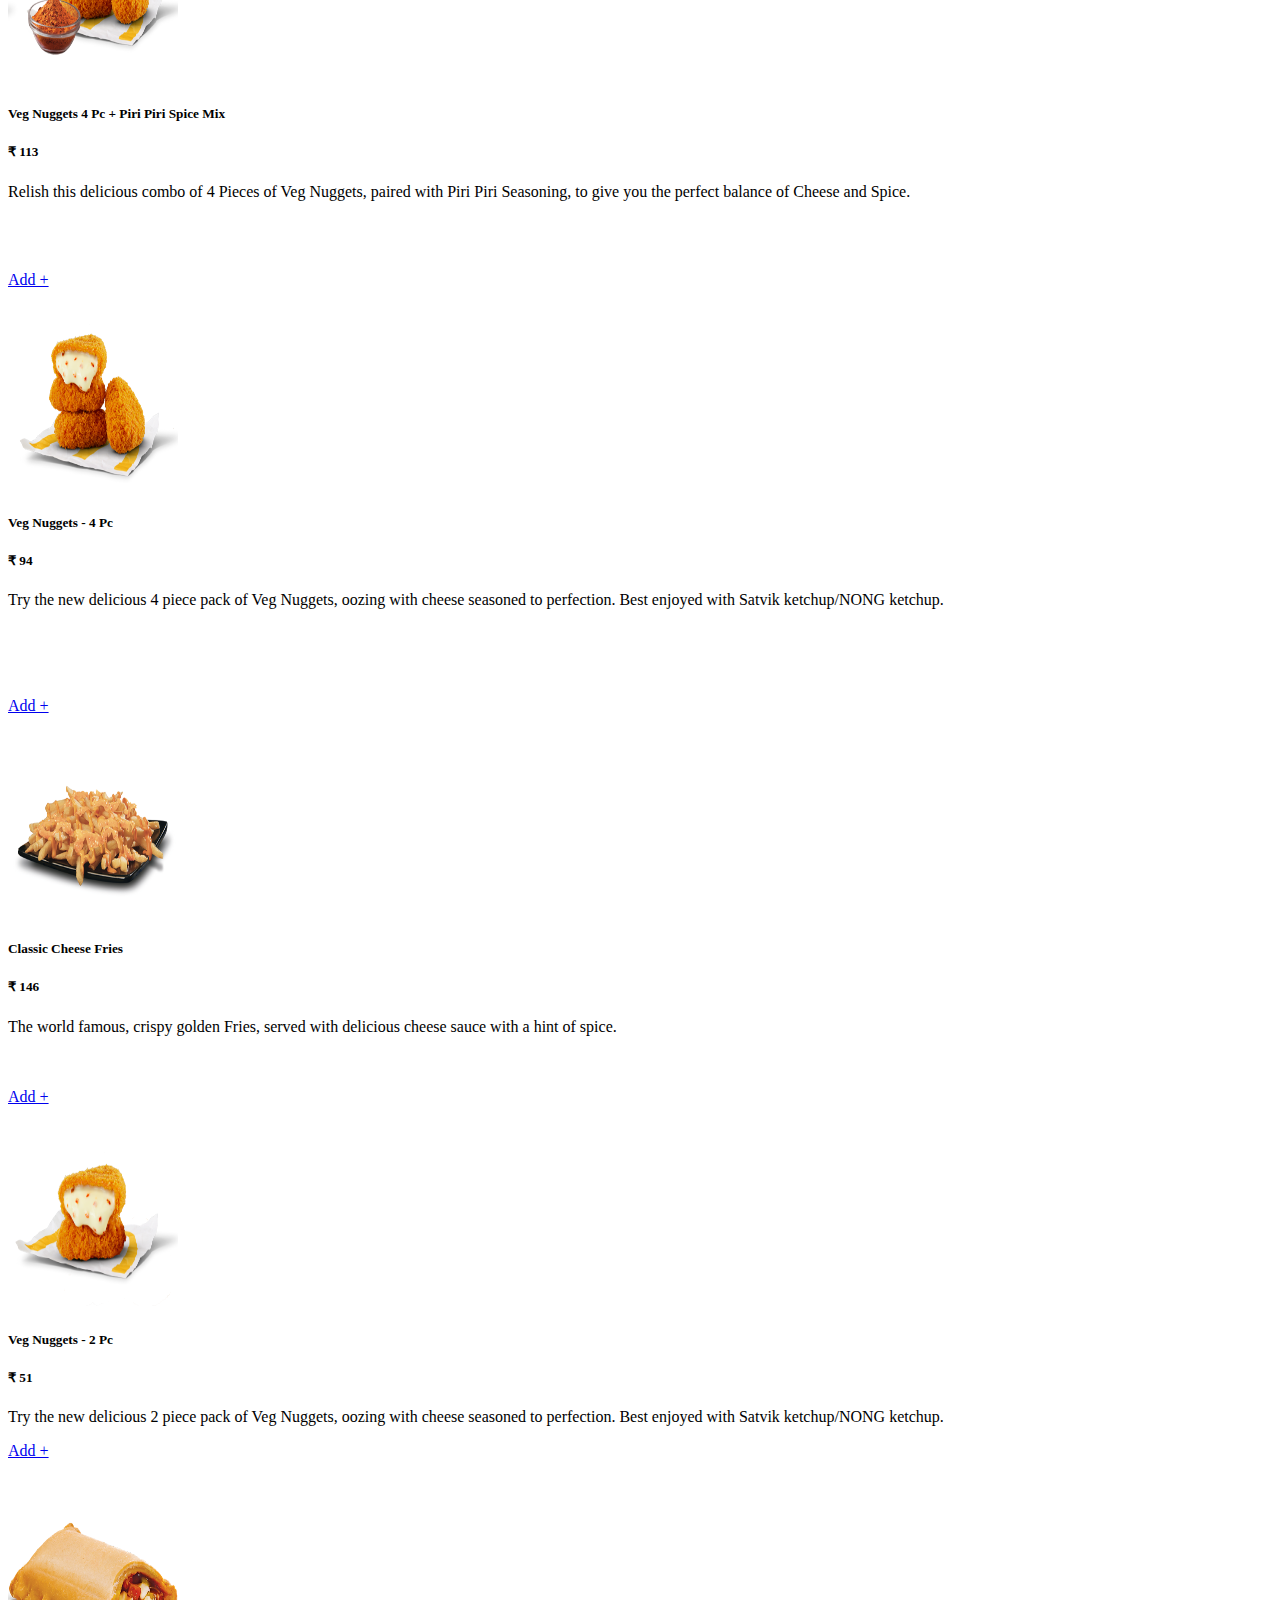
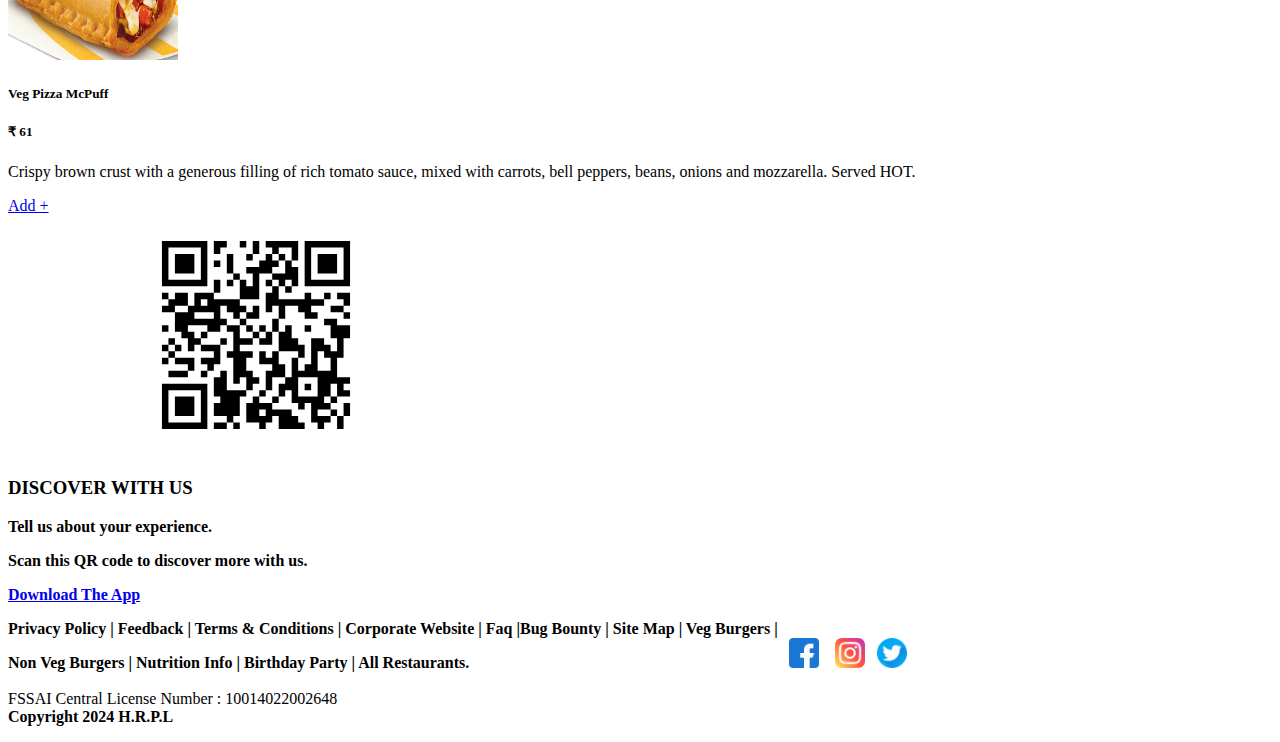
<file: Fries & Sides.html>
<!DOCTYPE html>
<html lang="en">
<head>
    <meta charset="UTF-8">
    <meta name="viewport" content="width=device-width, initial-scale=1.0">
    <title>Mc Donald's</title>

    <link href="https://cdn.jsdelivr.net/npm/bootstrap@5.3.2/dist/css/bootstrap.min.css" rel="stylesheet" integrity="sha384-T3c6CoIi6uLrA9TneNEoa7RxnatzjcDSCmG1MXxSR1GAsXEV/Dwwykc2MPK8M2HN" crossorigin="anonymous">
    <script src="https://cdn.jsdelivr.net/npm/bootstrap@5.3.2/dist/js/bootstrap.bundle.min.js" integrity="sha384-C6RzsynM9kWDrMNeT87bh95OGNyZPhcTNXj1NW7RuBCsyN/o0jlpcV8Qyq46cDfL" crossorigin="anonymous"></script>
    <link rel="stylesheet" href="https://cdn.jsdelivr.net/npm/bootstrap-icons@1.11.3/font/bootstrap-icons.min.css">
    <link rel="stylesheet" href="https://cdn.jsdelivr.net/npm/bootstrap-icons@1.11.3/font/bootstrap-icons.min.css">
<link rel="stylesheet"href="Fries & Sides.css">
</head>
<!-- <style>
  .darken-images{
filter: brightness(70%);
    
  }
  .center_text{
    top:70%;
    transform:translateY(-70%) ;
     }
     .card{
      border: none;
     }
</style> -->

<body>
    <!-- nav bar -->

    <header>
      
      <nav class="navbar navbar-expand-lg bg-white    fixed-top  ">
          <div class="container">
            &nbsp;
              &nbsp;
              &nbsp;
              &nbsp;
              <img src="images/McDeliveryLogo.png" height="70" width="70">
             
              
              <a class="navbar-brand text-primary-emphasis mt-0 pt-0   fs-4" href="#">Mc Donalds</a>
              <button class="navbar-toggler text-white" type="button" data-bs-toggle="collapse" data-bs-target="#navbarNav" aria-controls="navbarNav" aria-expanded="false" aria-label="Toggle navigation">
                  <span class="navbar-toggler-icon"></span>
              </button>
  
              <div class="collapse navbar-collapse" id="navbarNav">
                  <ul class="navbar-nav">
                    <li class="nav-item bg-white ps-3 pe-3 text-center m-2 ">
                      <a class="nav-link active text-primary-emphasis  " href="index.html">Home</a>
                    </li>
                    <li class="nav-item bg-white ps-3 pe-3 text-center m-2 ">
                      <a class="nav-link active text-primary-emphasis  " href="meal.html">
                          Meals</a>
                    </li>
                    <li class="nav-item bg-white  ps-3 pe-3 text-center m-2">
                      <a class="nav-link active text-primary-emphasis" href="Fries & Sides.html">
                          Fries & Sides</a>
                    </li>
                    
                      <!-- Dropdown -->
  
  <div class="nav-item dropdown">
    <a class="btn dropdown-toggle bg-white pt-lg-3  ps-3 pe-3 text-center text-primary-emphasis nav-link" data-bs-toggle="dropdown" aria-expanded="false">Burger & Wraps</a>
    <ul class="dropdown-menu" style="margin-top: -5px;">
      <li><a class="dropdown-item text-primary " href="Burger.html">Burger</a></li>
      <li><a class="dropdown-item text-primary " href="wraps.html">Wraps</a></li>
      <li><a class="dropdown-item text-primary " href="coke & cokies.html">Coke & Freis</a></li>
    </ul>
  </div>
   <li class="nav-item bg-white ps-3 pe-3 text-center m-2 ">
                      <a class="nav-link active text-primary-emphasis" href="Contact Us.html"> Contact Us</a>
   </li>
   &nbsp; &nbsp; &nbsp; &nbsp;&nbsp; &nbsp; &nbsp; &nbsp;&nbsp; &nbsp; &nbsp; &nbsp;&nbsp; &nbsp; &nbsp; &nbsp;
   
                    <li class="nav-item fs-1" data-bs-toggle="modal" data-bs-target="#login">
                      
                      <i class="bi bi-person-circle"></i>
                      </a>
                    </li>
                        </ul>
                         </div>
                          </div>
  
                          
                          
  <!-- modal logi -->
  <div class="modal" id="login">
  
     
          <div class="modal-dialog modal-dialog-centered">
            <div class="modal-content">
              <div class="modal-header">
                <h1 class="modal-title">login</h1>
                <button type="button" class="btn-close" data-bs-dismiss="modal" aria-label="Close"></button>
              </div>
              <div class="modal-body">
               
                <form>
  
                  <div class="mb-2">
  
                    <label class="form-label">Email</label>
                    <input type="email" class="form-control" placeholder="joy@p4n.in"/>
                  </div>
  
                  <div class="mb-2">
  
                    <label class="form-label">Password</label>
                    <input type="password" class="form-control" placeholder="!@@#%$#%$#%$@sdfsfg"/>
                  </div>
  
                </form>
  
  
            </div>
  
  
            <div class="modal-footer">
             
              <button type="button" class="btn btn-primary">Login</button>
            </div>
          </div>
        </div>
      </div> 
  </nav>
  </header>



<!-- Card Section -->

<div class="container ">
<div class="row">
  
<div class="col-sm-4 pt-lg-5 mt-5 p-5">
<div class="card">
<div class="card">
<img src="images/freies 1.png" width="170"height="200" class="card-img-top" alt="..">
            <div class="card-body">
              <h5 class="card-title text-primary-emphasis ">Salsa Cheesy Fries</h5>
              <h5>₹ 135</h5>
              <p class="card-text">The world famous, crispy, golden Fries, served with rich cheese sauce and a tangy twist of salsa.</p>
              <a href="#" class="btn btn-warning">Add +</a>
            </div>
          </div>
        </div>
      </div>
      
    
      <div class="col-sm-4 pt-lg-5   mt-5 p-5">
        <div class="card">
          <div class="card">
            <img src="images/freies 2..png" width="170"height="200" class="card-img-top" alt="..">
            <div class="card-body">
              <h5 class="card-title text-primary-emphasis ">Fries (M)
              <h5>₹ 119</h5>
              <p class="card-text">World Famous Fries, crispy golden, fried to perfection and lightly salted. Also known as happiness. </p>
              <a href="#" class="btn btn-warning">Add +</a>
            </div>
          </div>
        </div>
      </div>
      
    
      <div class="col-sm-4 pt-lg-5  mt-5 p-5">

        <div class="card">
          <div class="card">
            <img src="images/freis3.png" width="170"height="200" class="card-img-top" alt="..">
            <div class="card-body">
              <h5 class="card-title text-primary-emphasis ">Fries (R)

              <h5>₹ 78</h5>
              <p class="card-text">World Famous Fries, crispy golden, fried to perfection and lightly salted. Also known as happiness.
              </p>
              <a href="#" class="btn btn-warning">Add +</a>
            </div>
          </div>
        </div>
      </div>
      
      <div class="col-sm-4 pt-lg-1   p-5">

        <div class="card">
          <div class="card">
            <img src="images/freis4.png" width="170"height="200" class="card-img-top" alt="..">
            <div class="card-body">
              <h5 class="card-title text-primary-emphasis "> Veg Nuggets 9 Pc + Piri Piri Spice Mix</h5>
              <h5>₹ 224</h5>
              <p class="card-text">Relish this delicious combo of 9 Pieces of Veg Nuggets, paired with Piri Piri Seasoning, to give you the perfect balance of Cheese and Spice.</p> <br><br><br>
              <a href="#" class="btn btn-warning">Add +</a>
            </div>
          </div>
        </div>
      </div>
      
    
      <div class="col-sm-4 pt-lg-1  p-5">

        <div class="card">
          <div class="card">
            <img src="images/freies5.png" width="170"height="200" class="card-img-top" alt="..">
            <div class="card-body">
              <h5 class="card-title text-primary-emphasis ">Veg Nuggets 4 Pc + Piri Piri Spice Mix</h5>
              <h5>₹ 113</h5>
              <p class="card-text">Relish this delicious combo of 4 Pieces of Veg Nuggets, paired with Piri Piri Seasoning, to give you the perfect balance of Cheese and Spice.</p>
              <br><br><br>
              <a href="#" class="btn btn-warning">Add +</a>
            </div>
          </div>
        </div>
      </div>
  
    
    
    <div class="col-sm-4 pt-lg-1  p-5">

      <div class="card">
        <div class="card">
          <img src="images/fries6.png" width="170"height="200" class="card-img-top" alt="..">
          <div class="card-body">
            <h5 class="card-title text-primary-emphasis ">Veg Nuggets - 4 Pc</h5>
            <h5>₹ 94</h5>
            <p class="card-text">Try the new delicious 4 piece pack of Veg Nuggets, oozing with cheese seasoned to perfection. Best enjoyed with Satvik ketchup/NONG ketchup.</p><br><br><br><br>
            <a href="#" class="btn btn-warning">Add +</a>
          </div>
        </div>
      </div>
    </div>
    
    
    
    <div class="col-sm-4 pt-lg-1  p-5">
      <div class="card">
        <div class="card">
        <img src="images/fries7.png" width="170"height="200" class="card-img-top" alt="..">
          <div class="card-body">
            <h5 class="card-title text-primary-emphasis ">Classic Cheese Fries</h5>
            <h5>₹ 146</h5>
            <p class="card-text">The world famous, crispy golden Fries, served with delicious cheese sauce with a hint of spice.</p><br><br>
            <a href="#" class="btn btn-warning">Add +</a>
          </div>
        </div>
      </div>
    </div>
  
    <div class="col-sm-4 pt-lg-1  p-5">
      <div class="card">
        <div class="card">
        <img src="images/fries8.png" width="170"height="200" class="card-img-top" alt="..">
          <div class="card-body">
            <h5 class="card-title text-primary-emphasis ">Veg Nuggets - 2 Pc
            </h5>
            <h5>₹ 51</h5>
            <p class="card-text">Try the new delicious 2 piece pack of Veg Nuggets, oozing with cheese seasoned to perfection. Best enjoyed with Satvik ketchup/NONG ketchup.</p>
            <a href="#" class="btn btn-warning">Add +</a>
          </div>
        </div>
      </div>
    </div>
   
    <div class="col-sm-4 pt-lg-1  p-5">
      <div class="card">
        <div class="card">
        <img src="images/fries9.png" width="170"height="200" class="card-img-top" alt="..">
          <div class="card-body">
            <h5 class="card-title text-primary-emphasis ">Veg Pizza McPuff</h5>
            <h5>₹ 61</h5>
            <p class="card-text">Crispy brown crust with a generous filling of rich tomato sauce, mixed with carrots, bell peppers, beans, onions and mozzarella. Served HOT.</p>
            <a href="#" class="btn btn-warning">Add +</a>
          </div>
        </div>
      </div>
    </div>


    </div>
    </div>

   <!-- footer-->

<div class="container-fluid bg-warning mt-3">
  <div class="row">
  <div class="col-sm-4 mt-5">
  &nbsp;&nbsp;&nbsp;&nbsp;&nbsp;&nbsp;&nbsp;&nbsp;&nbsp;&nbsp;&nbsp;&nbsp;&nbsp;&nbsp;&nbsp;&nbsp;&nbsp;&nbsp;&nbsp;&nbsp;&nbsp;&nbsp;&nbsp;&nbsp;&nbsp;&nbsp;&nbsp;&nbsp;&nbsp;&nbsp;&nbsp;
    <img src="images/qr code.svg" class="mt-2 bg-white mb-4" height="240" width="240">
  </div>
  
  <div class="col-sm-8 pt-3 mt-5">
    <h3 class="text-danger fs-5 mt-2 "><b>DISCOVER WITH US</b></h3>
    <p class="fs-5 mt-4 "><b>Tell us about your experience.</b> </p>
    <p class="fs-5 mt-0"><b>Scan this QR code to discover more with us.</b></p>
    <a href="#" class="btn btn-dark text-white mb-5 rounded-pill mt-1 fs-6 "><b>Download The App</b></a>
  </div>
  </div>
  
  </div>
  </div>
  
  <!-- container -->
  <div class="container-fluid   bg-dark">
    <div class="row justify-content-center ">
      <div class="col-sm-12 mt-1  pt-lg-1  ">
        
        <p class="text-white p-5 "><b>Privacy Policy   | Feedback    | Terms & Conditions    | Corporate Website    | Faq |Bug Bounty    | Site Map    | Veg Burgers    |
          <br> Non Veg Burgers    | Nutrition Info    | Birthday Party    |  All Restaurants.</b>&nbsp; &nbsp;&nbsp; &nbsp; &nbsp; &nbsp;
          &nbsp; &nbsp;&nbsp; &nbsp; &nbsp; &nbsp;
          &nbsp; &nbsp;&nbsp; &nbsp; &nbsp; &nbsp;&nbsp; &nbsp; &nbsp; &nbsp;
          &nbsp; &nbsp;&nbsp; &nbsp; &nbsp; &nbsp;
          &nbsp; &nbsp;&nbsp; &nbsp; &nbsp; &nbsp;&nbsp; &nbsp; &nbsp; &nbsp;
          &nbsp; &nbsp;&nbsp; &nbsp; &nbsp; &nbsp;
          
          
          <a href="https://www.facebook.com/login.php/">  
            <img src="images/facebook (1).png" class="pt-lg-3 ps-1 pe-0" width="30"></a> &nbsp;&nbsp;
            <a href="https://www.instagram.com/accounts/login/?hl=en">
           <img src="images/insta1.png" class="pt-lg-3 ps-1 pe-0" width="30"></a>&nbsp;&nbsp;
           <a href="https://twitter.com/i/flow/login">
           <img src="images/tw1.png" class="pt-lg-3 ps-1 pe-0"  width="30"></a>&nbsp;
         <br><br>
          FSSAI Central License Number : 10014022002648
          <br>
          <b>Copyright  2024  H.R.P.L </b></p>
          
    </div>
  </div>
  </div>
    </body>
    </html>
</file>
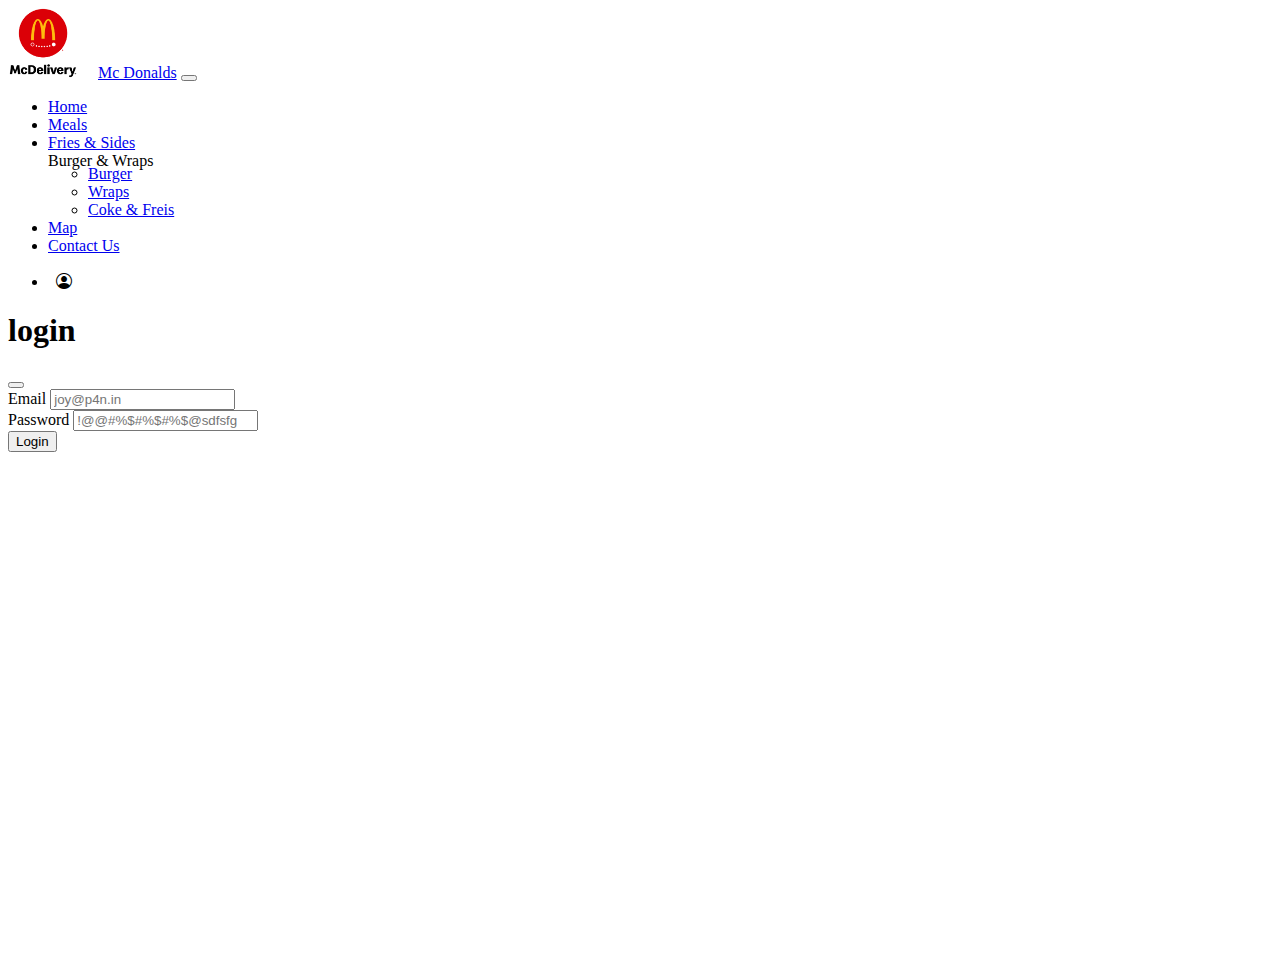
<file: map.html>
<!DOCTYPE html>
<html lang="en">
<head>
    <meta charset="UTF-8">
    <meta name="viewport" content="width=device-width, initial-scale=1.0">
    <title>P4n Technology</title>

    <link href="https://cdn.jsdelivr.net/npm/bootstrap@5.3.2/dist/css/bootstrap.min.css" rel="stylesheet" integrity="sha384-T3c6CoIi6uLrA9TneNEoa7RxnatzjcDSCmG1MXxSR1GAsXEV/Dwwykc2MPK8M2HN" crossorigin="anonymous">
    <script src="https://cdn.jsdelivr.net/npm/bootstrap@5.3.2/dist/js/bootstrap.bundle.min.js" integrity="sha384-C6RzsynM9kWDrMNeT87bh95OGNyZPhcTNXj1NW7RuBCsyN/o0jlpcV8Qyq46cDfL" crossorigin="anonymous"></script>
    <link rel="stylesheet" href="https://cdn.jsdelivr.net/npm/bootstrap-icons@1.11.3/font/bootstrap-icons.min.css">
    <link rel="stylesheet" href="https://cdn.jsdelivr.net/npm/bootstrap-icons@1.11.3/font/bootstrap-icons.min.css">

</head>
<style>
  .darken-images{
filter: brightness(70%);
    
  }
  .center_text{
    top:70%;
    transform:translateY(-70%) ;
     }
</style>

<body>
    <!-- nav bar -->

    <nav class="navbar navbar-expand-lg bg-none  ">

      <div class="container">
        
          <img src="images/McDeliveryLogo.png" height="70" width="70">
          &nbsp;
          &nbsp;
          <a class="navbar-brand text-primary-emphasis fs-4" href="#">Mc Donalds</a>
          <button class="navbar-toggler text-white" type="button" data-bs-toggle="collapse" data-bs-target="#navbarNav" aria-controls="navbarNav" aria-expanded="false" aria-label="Toggle navigation">
              <span class="navbar-toggler-icon"></span>
          </button>

          <div class="collapse navbar-collapse" id="navbarNav">
              <ul class="navbar-nav">
                <li class="nav-item bg-white ps-3 pe-3 text-center m-2 ">
                  <a class="nav-link active text-primary-emphasis  " href="index.html">Home</a>
                </li>
                <li class="nav-item bg-white ps-3 pe-3 text-center m-2 ">
                  <a class="nav-link active text-primary-emphasis  " href="meal.html">
                      Meals</a>
                </li>
                <li class="nav-item bg-white  ps-3 pe-3 text-center m-2">
                  <a class="nav-link active text-primary-emphasis" href="Fries & Sides.html">
                      Fries & Sides</a>
                </li>
                
                  <!-- Dropdown -->

<div class="nav-item dropdown">
<a class="btn dropdown-toggle bg-white pt-lg-3  ps-3 pe-3 text-center text-primary-emphasis nav-link" data-bs-toggle="dropdown" aria-expanded="false">Burger & Wraps</a>
<ul class="dropdown-menu" style="margin-top: -5px;">
  <li><a class="dropdown-item text-primary " href="#">Burger</a></li>
  <li><a class="dropdown-item text-primary " href="#">Wraps</a></li>
  <li><a class="dropdown-item text-primary " href="#">Coke & Freis</a></li>
</ul>
</div>



<li class="nav-item bg-white ps-3 pe-3 text-center m-2 ">
<a class="nav-link active text-primary-emphasis" href="map.html"> Map</a>
</li>

<li class="nav-item bg-white ps-3 pe-3 text-center m-2 ">
                  <a class="nav-link active text-primary-emphasis" href="Contact Us.html"> Contact Us</a>
                </li>
                &nbsp;
                &nbsp;
                &nbsp;
                &nbsp;
                &nbsp;
                &nbsp;
                <li class="nav-item fs-1" data-bs-toggle="modal" data-bs-target="#login">
                  &nbsp;
                  <i class="bi bi-person-circle"></i>
                  </a>
                </li>
</ul>
</div>
</div>

<!-- modal logi -->
<div class="modal" id="login">

 
      <div class="modal-dialog modal-dialog-centered">
        <div class="modal-content">
          <div class="modal-header">
            <h1 class="modal-title">login</h1>
            <button type="button" class="btn-close" data-bs-dismiss="modal" aria-label="Close"></button>
          </div>
          <div class="modal-body">
           
            <form>

              <div class="mb-2">

                <label class="form-label">Email</label>
                <input type="email" class="form-control" placeholder="joy@p4n.in"/>
              </div>

              <div class="mb-2">

                <label class="form-label">Password</label>
                <input type="password" class="form-control" placeholder="!@@#%$#%$#%$@sdfsfg"/>
              </div>

            </form>


        </div>


        <div class="modal-footer">
         
          <button type="button" class="btn btn-primary">Login</button>
        </div>

      </div>

    </div>

  </div>
</nav>
</div>


<div class="container-fluid mt-3">
  <iframe src="https://www.google.com/maps/embed?pb=!1m16!1m12!1m3!1d60276.17727979244!2d72.82133557473495!3d19.227450192491116!2m3!1f0!2f0!3f0!3m2!1i1024!2i768!4f13.1!2m1!1sgtech%20jain!5e0!3m2!1sen!2sin!4v1707298429277!5m2!1sen!2sin" width="800" height="500"class="w-100 d-block " style="border:0;" allowfullscreen="" loading="lazy" referrerpolicy="no-referrer-when-downgrade"></iframe>
</div>




</body>
</html>
</file>
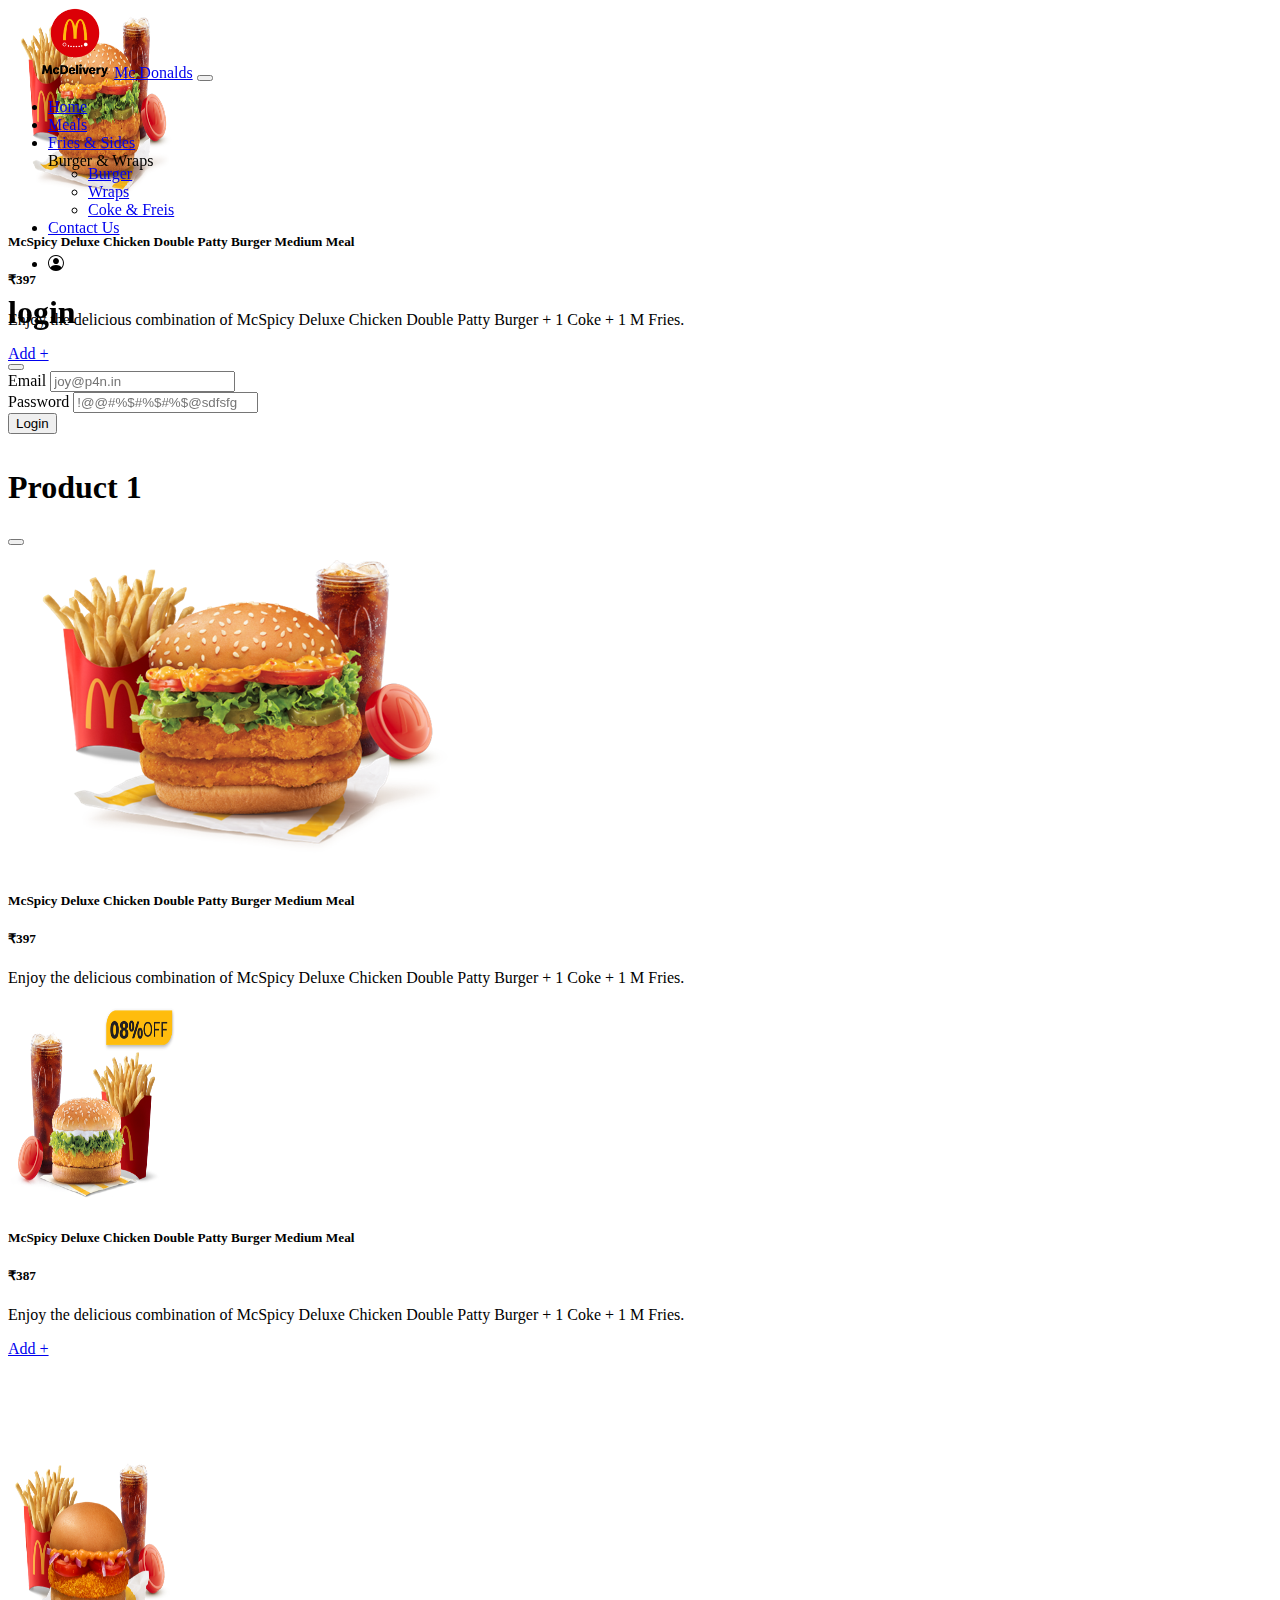
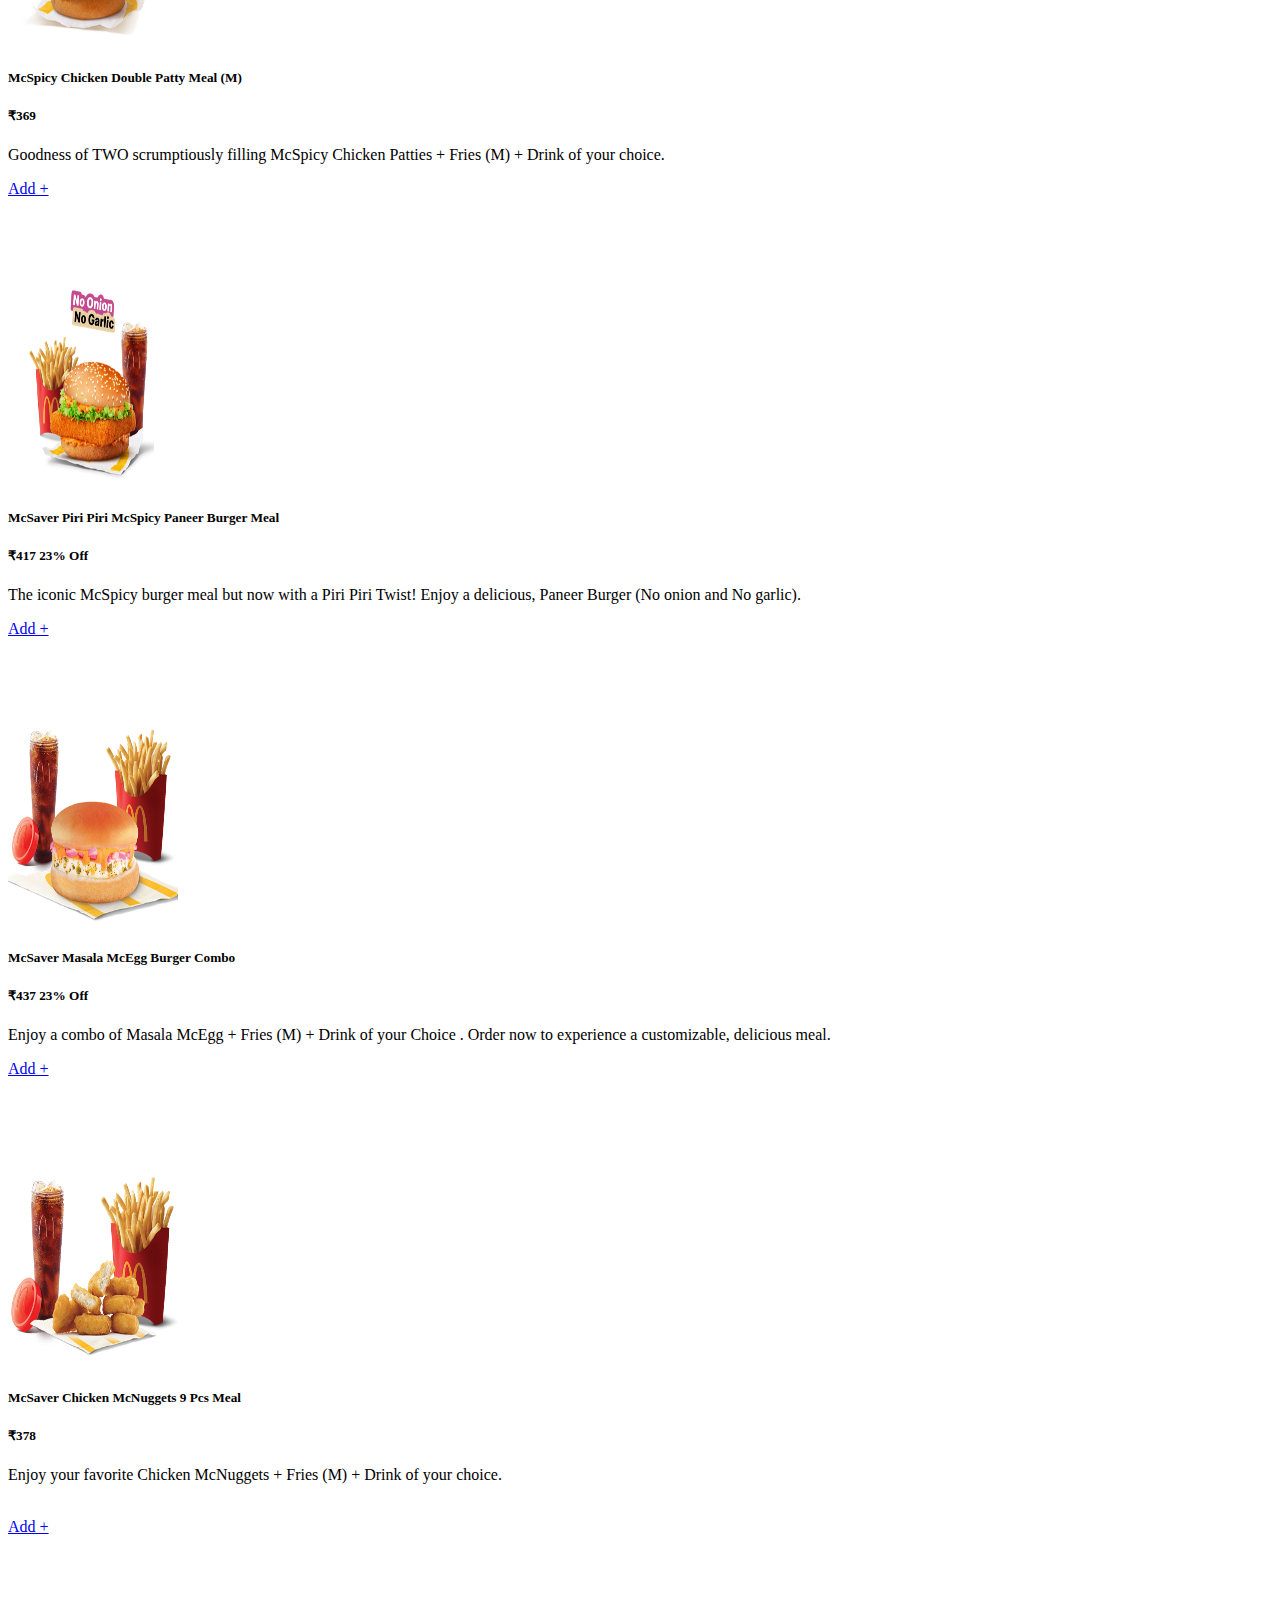
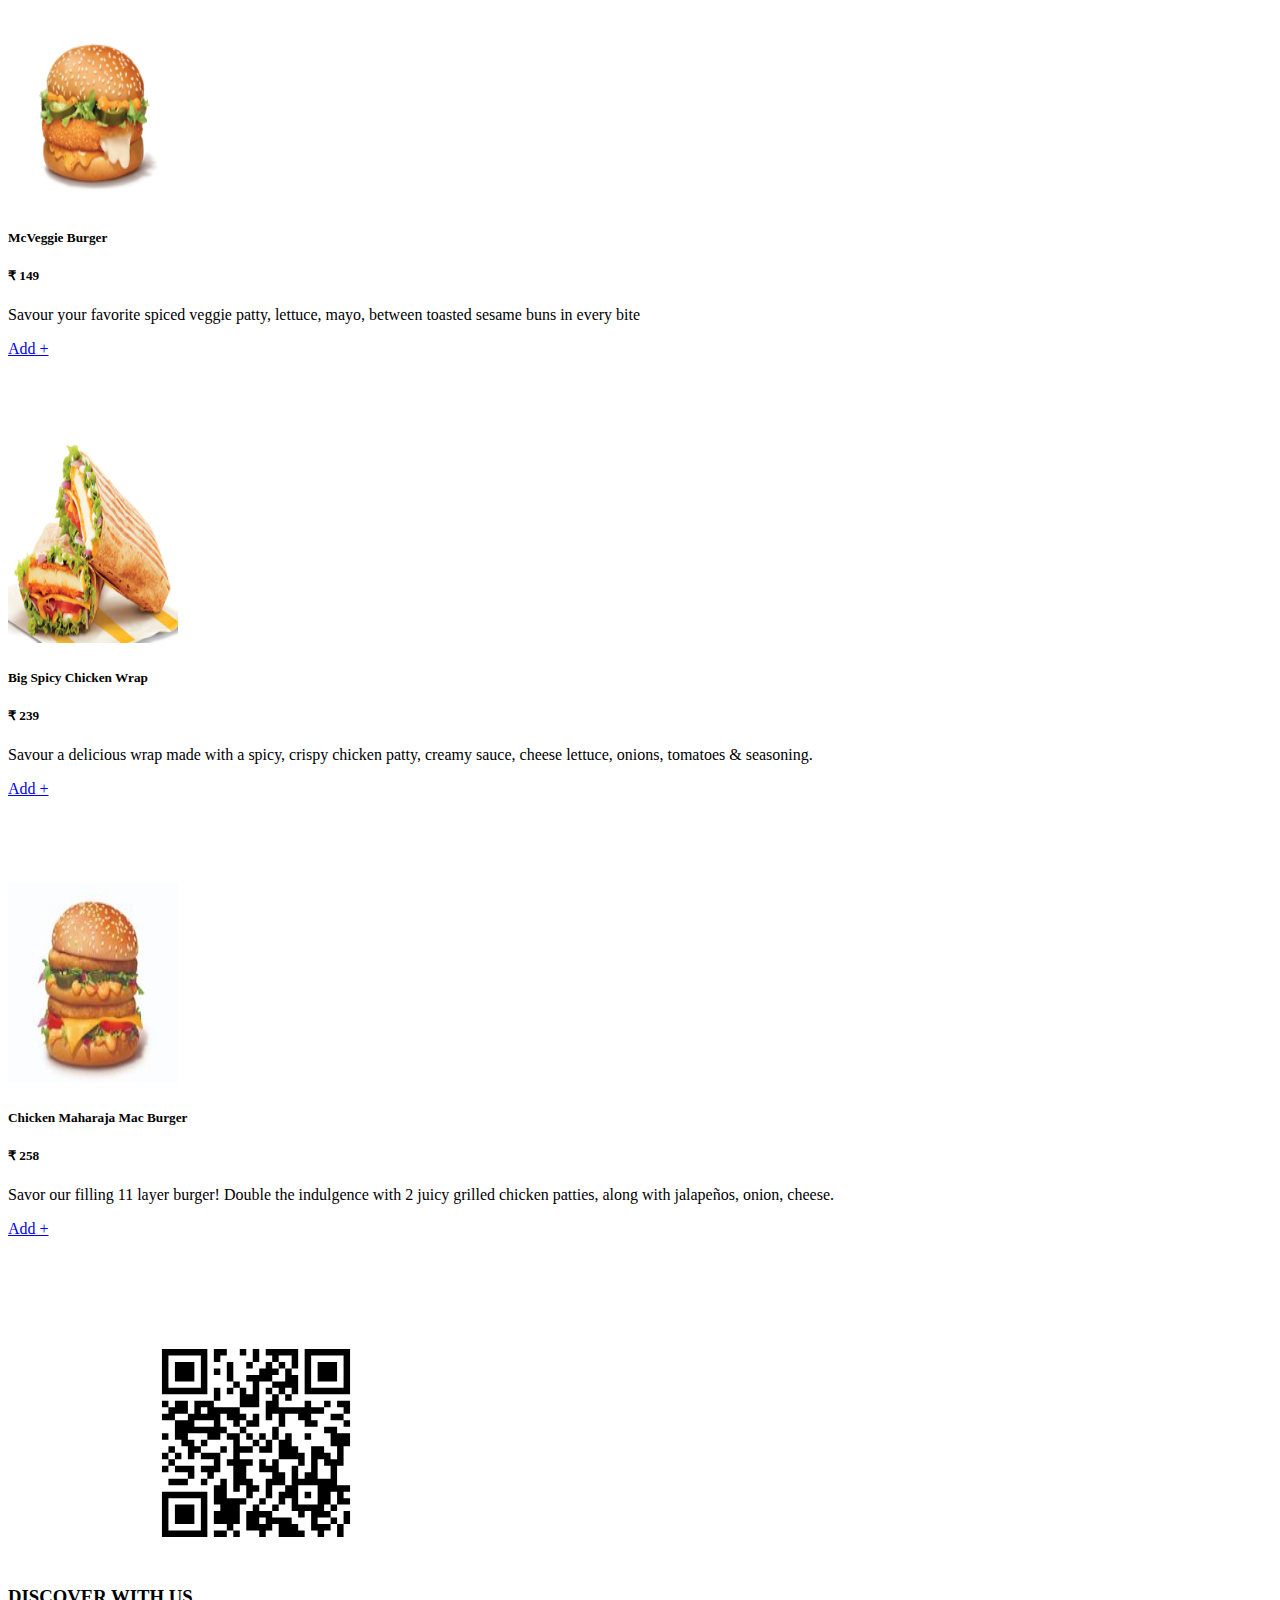
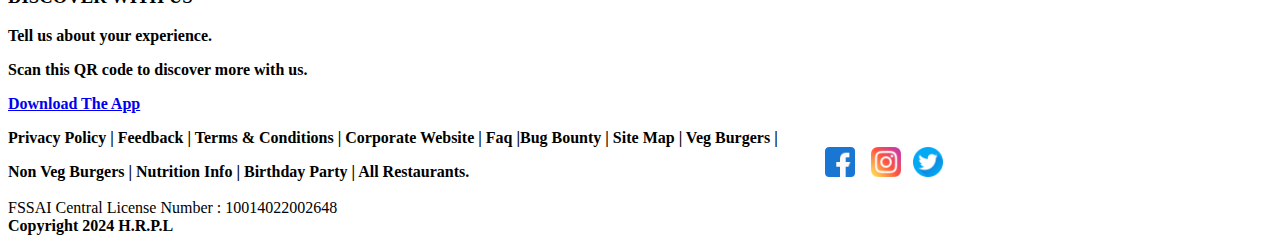
<file: meal.html>
<!DOCTYPE html>
<html lang="en">
<head>
    <meta charset="UTF-8">
    <meta name="viewport" content="width=device-width, initial-scale=1.0">
    <title>Mc Donald's</title>

    <link href="https://cdn.jsdelivr.net/npm/bootstrap@5.3.2/dist/css/bootstrap.min.css" rel="stylesheet" integrity="sha384-T3c6CoIi6uLrA9TneNEoa7RxnatzjcDSCmG1MXxSR1GAsXEV/Dwwykc2MPK8M2HN" crossorigin="anonymous">
    <script src="https://cdn.jsdelivr.net/npm/bootstrap@5.3.2/dist/js/bootstrap.bundle.min.js" integrity="sha384-C6RzsynM9kWDrMNeT87bh95OGNyZPhcTNXj1NW7RuBCsyN/o0jlpcV8Qyq46cDfL" crossorigin="anonymous"></script>
    <link rel="stylesheet" href="https://cdn.jsdelivr.net/npm/bootstrap-icons@1.11.3/font/bootstrap-icons.min.css">
    <link rel="stylesheet" href="https://cdn.jsdelivr.net/npm/bootstrap-icons@1.11.3/font/bootstrap-icons.min.css">

    <link rel="stylesheet" href="meal.css">
</head>
<body>

    <!-- nav bar -->
    <header>
      
      <nav class="navbar navbar-expand-lg bg-white    fixed-top  ">
          <div class="container">
            &nbsp;
              &nbsp;
              &nbsp;
              &nbsp;
              <img src="images/McDeliveryLogo.png" height="70" width="70">
             
              
              <a class="navbar-brand text-primary-emphasis mt-0 pt-0   fs-4" href="#">Mc Donalds</a>
              <button class="navbar-toggler text-white" type="button" data-bs-toggle="collapse" data-bs-target="#navbarNav" aria-controls="navbarNav" aria-expanded="false" aria-label="Toggle navigation">
                  <span class="navbar-toggler-icon"></span>
              </button>
  
              <div class="collapse navbar-collapse" id="navbarNav">
                  <ul class="navbar-nav">
                    <li class="nav-item bg-white ps-3 pe-3 text-center m-2 ">
                      <a class="nav-link active text-primary-emphasis  " href="index.html">Home</a>
                    </li>
                    <li class="nav-item bg-white ps-3 pe-3 text-center m-2 ">
                      <a class="nav-link active text-primary-emphasis  " href="meal.html">
                          Meals</a>
                    </li>
                    <li class="nav-item bg-white  ps-3 pe-3 text-center m-2">
                      <a class="nav-link active text-primary-emphasis" href="Fries & Sides.html">
                          Fries & Sides</a>
                    </li>
                    
                      <!-- Dropdown -->
  
  <div class="nav-item dropdown">
    <a class="btn dropdown-toggle bg-white pt-lg-3  ps-3 pe-3 text-center text-primary-emphasis nav-link" data-bs-toggle="dropdown" aria-expanded="false">Burger & Wraps</a>
    <ul class="dropdown-menu" style="margin-top: -5px;">
      <li><a class="dropdown-item text-primary " href="Burger.html">Burger</a></li>
      <li><a class="dropdown-item text-primary " href="wraps.html">Wraps</a></li>
      <li><a class="dropdown-item text-primary " href="coke & cokies.html">Coke & Freis</a></li>
    </ul>
  </div>
   <li class="nav-item bg-white ps-3 pe-3 text-center m-2 ">
                      <a class="nav-link active text-primary-emphasis" href="Contact Us.html"> Contact Us</a>
   </li>
   &nbsp; &nbsp; &nbsp; &nbsp;&nbsp; &nbsp; &nbsp; &nbsp;&nbsp; &nbsp; &nbsp; &nbsp;&nbsp; &nbsp; &nbsp; &nbsp;
   
                    <li class="nav-item fs-1" data-bs-toggle="modal" data-bs-target="#login">
                      
                      <i class="bi bi-person-circle"></i>
                      </a>
                    </li>
                        </ul>
                         </div>
                          </div>
  
                          
                          
  <!-- modal logi -->
  <div class="modal" id="login">
  
    <div class="modal fade" id="#login" tabindex="-1" role="dialog" aria-labelledby="exampleModalLongTitle" aria-hidden="true">

          <div class="modal-dialog modal-dialog-centered">
            <div class="modal-content">
              <div class="modal-header">
                <h1 class="modal-title">login</h1>
                <button type="button" class="btn-close" data-bs-dismiss="modal" aria-label="Close"></button>
              </div>
              <div class="modal-body">
               
                <form>
  
                  <div class="mb-2">
  
                    <label class="form-label">Email</label>
                    <input type="email" class="form-control" placeholder="joy@p4n.in"/>
                  </div>
  
                  <div class="mb-2">
  
                    <label class="form-label">Password</label>
                    <input type="password" class="form-control" placeholder="!@@#%$#%$#%$@sdfsfg"/>
                  </div>
  
                </form>
  
  
            </div>
  
  
            <div class="modal-footer">
             
              <button type="button" class="btn btn-primary">Login</button>
            </div>
          </div>
        </div>
      </div> 
  </nav>
  </header>




  <div class="conatiner-fluid">
<div class="row">
<div class="col-sm-4 mt-5 p-5">

  <div class="card">
    <div class="card">
      <img src="images/new ressize 1.png" width="170"height="200" class="card-img-top" alt="..">
      <div class="card-body">
        <h5 class="card-title text-primary-emphasis ">McSpicy Deluxe Chicken Double Patty Burger Medium Meal</h5>
        <h5>₹397</h5>

        <p class="card-text">Enjoy the delicious combination of McSpicy Deluxe Chicken Double Patty Burger + 1 Coke + 1 M Fries.</p>
        <a href="#" class="btn btn-warning width-50" data-bs-toggle="modal" data-bs-target="#image1">Add +</a>
      </div>
    </div>
  </div>
</div>

<div class="modal" id="image1">

  <div class="modal-dialog">
    <div class="modal-content">
      <div class="modal-header">
        <h1 class="modal-title fs-5" id="exampleModalLabel">Product 1</h1>
        <button type="button" class="btn-close" data-bs-dismiss="modal" aria-label="Close"></button>
      </div>
      <div class="modal-body">
        <img src="images/new ressize 1.png" class="img-fluid " alt="..">
        <h5 class="card-title text-primary-emphasis ">McSpicy Deluxe Chicken Double Patty Burger Medium Meal</h5>
        <h5>₹397</h5>
        <p class="card-text">Enjoy the delicious combination of McSpicy Deluxe Chicken Double Patty Burger + 1 Coke + 1 M Fries.</p>
      </div>
    </div>
  </div>

</div>

<div class="col-sm-4 mt-5 p-5">

  <div class="card">
    <div class="card">
      <img src="images/new ressize 2.png" width="170"height="200" class="card-img-top" alt="..">
      <div class="card-body">
        <h5 class="card-title text-primary-emphasis ">McSpicy Deluxe Chicken Double Patty Burger Medium Meal
        </h5>
        <h5>₹387</h5>
        <p class="card-text">Enjoy the delicious combination of McSpicy Deluxe Chicken Double Patty Burger + 1 Coke + 1 M Fries.</p>
       
        <a href="#" class="btn btn-warning ">Add +</a>
      </div>
    </div>
  </div>
</div>

<div class="col-sm-4 mt-5 p-5">

  <div class="card">
    <div class="card">
      <img src="images/new_resize_3.png" width="170"height="200" class="card-img-top" alt="..">
      <div class="card-body">
        <h5 class="card-title text-primary-emphasis">McSpicy Chicken Double Patty Meal (M)
        </h5>
        <h5>₹369</h5>
        <p class="card-text">Goodness of TWO scrumptiously filling McSpicy Chicken Patties + Fries (M) + Drink of your choice.</p>
        <a href="#" class="btn btn-warning">Add +</a>
      </div>
    </div>
  </div>
</div>

<div class="col-sm-4 pt-lg-1  p-5">

  <div class="card">
    <div class="card">
      <img src="images/new_resize_4.png" width="170"height="200" class="card-img-top" alt="..">
      <div class="card-body">
        <h5 class="card-title text-primary-emphasis ">McSaver Piri Piri McSpicy Paneer Burger Meal
        </h5>
        
        <h5 class="h5">₹417<span class="text-danger  m-lg-5"> 23% Off</span></h5>
        <p class="card-text">The iconic McSpicy burger meal but now with a Piri Piri Twist! Enjoy a delicious,  Paneer Burger (No onion and No garlic).</p>
        
        <a href="#" class="btn btn-warning">Add +</a>
      </div>
    </div>
  </div>
</div>

<div class="col-sm-4 pt-lg-1  p-5">

  <div class="card">
    <div class="card">
      <img src="images/new_resize_5.png" width="170"height="200" class="card-img-top" alt="..">
      <div class="card-body">
        <h5 class="card-title text-primary-emphasis ">McSaver Masala McEgg Burger Combo
        </h5>
        <h5 class="h5">₹437<span class="text-danger  m-lg-5"> 23% Off</span>
        </h5> 
        <p class="card-text">Enjoy a combo of Masala McEgg + Fries (M) + Drink of your Choice . Order now to experience a customizable, delicious meal.</p>

        <a href="#" class="btn btn-warning">Add +</a>
      </div>
    </div>
  </div>
</div>

<div class="col-sm-4 pt-lg-1 p-5 ">

  <div class="card">
    <div class="card">
      <img src="images/new_resize_6.png" width="170"height="200" class="card-img-top" alt="..">
      <div class="card-body">
        <h5 class="card-title text-primary-emphasis ">McSaver Chicken McNuggets 9 Pcs Meal
        </h5>
        <h5>₹378</h5>
        <p class="card-text">Enjoy your favorite Chicken McNuggets + Fries (M) + Drink of your choice.
       <br>
          <br>
        </p>
        <a href="#" class="btn btn-warning">Add +</a>
      </div>
    </div>
  </div>
</div>

<div class="col-sm-4 pt-lg-1  p-5">

  <div class="card">
    <div class="card">
      <img src="images/new_resize_8.png" width="170"height="200" class="card-img-top" alt="..">
      <div class="card-body">
        <h5 class="card-title text-primary-emphasis ">McVeggie Burger
        </h5>
        <h5>₹ 149</h5>
        <p class="card-text">Savour your favorite spiced veggie patty, lettuce, mayo, between toasted sesame buns in every bite

        </p>
        <a href="#" class="btn btn-warning">Add +</a>
      </div>
    </div>
  </div>
</div>

<div class="col-sm-4 pt-lg-1  p-5">

  <div class="card">
    <div class="card">
      <img src="images/new_resize_9.png" width="170"height="200" class="card-img-top" alt="..">
      <div class="card-body">
        <h5 class="card-title text-primary-emphasis ">Big Spicy Chicken Wrap

        </h5>
        <h5>₹ 239</h5>
        <p class="card-text">Savour a delicious wrap made with a spicy, crispy chicken patty, creamy sauce, cheese lettuce, onions, tomatoes & seasoning.


        </p>
        <a href="#" class="btn btn-warning">Add +</a>
      </div>
    </div>
  </div>
</div>

<div class="col-sm-4 pt-lg-1  p-5">

  <div class="card">
    <div class="card">
      <img src="images/new_resize_10.jpeg" width="170"height="200" class="card-img-top" alt="..">
      <div class="card-body">
        <h5 class="card-title text-primary-emphasis ">Chicken Maharaja Mac Burger

        <h5>₹ 258</h5>
        <p class="card-text">Savor our filling 11 layer burger! Double the indulgence with 2 juicy grilled chicken patties, along with jalapeños, onion, cheese.
        </p>
        <a href="#" class="btn btn-warning">Add +</a>
      </div>
    </div>
  </div>
</div>

</div>

</div>
 

<!-- footer-->
<div class="container-fluid bg-warning mt-3">
  <div class="row">
  <div class="col-sm-4 mt-5">
  &nbsp;&nbsp;&nbsp;&nbsp;&nbsp;&nbsp;&nbsp;&nbsp;&nbsp;&nbsp;&nbsp;&nbsp;&nbsp;&nbsp;&nbsp;&nbsp;&nbsp;&nbsp;&nbsp;&nbsp;&nbsp;&nbsp;&nbsp;&nbsp;&nbsp;&nbsp;&nbsp;&nbsp;&nbsp;&nbsp;&nbsp;
    <img src="images/qr code.svg" class="mt-2 bg-white mb-4" height="240" width="240">
  </div>
  
  <div class="col-sm-8 pt-3 mt-5">
    <h3 class="text-danger fs-5 mt-2 "><b>DISCOVER WITH US</b></h3>
    <p class="fs-5 mt-4 "><b>Tell us about your experience.</b> </p>
    <p class="fs-5 mt-0"><b>Scan this QR code to discover more with us.</b></p>
    <a href="#" class="btn btn-dark text-white mb-5 rounded-pill mt-1 fs-5 "><b>Download The App</b></a>
  </div>
  
  </div>
  </div>
  
  <!-- container -->
  <div class="container-fluid   bg-dark">
    <div class="row justify-content-center ">
      <div class="col-sm-12 mt-1  pt-lg-1  ">
        
        <p class="text-white p-5 "><b>Privacy Policy   | Feedback    | Terms & Conditions    | Corporate Website    | Faq |Bug Bounty    | Site Map    | Veg Burgers    |
          <br> Non Veg Burgers    | Nutrition Info    | Birthday Party    |  All Restaurants.</b>&nbsp; &nbsp;&nbsp; &nbsp; &nbsp; &nbsp;
          &nbsp; &nbsp;&nbsp; &nbsp; &nbsp; &nbsp;
          &nbsp; &nbsp;&nbsp; &nbsp; &nbsp; &nbsp;
          &nbsp; &nbsp;&nbsp; &nbsp; &nbsp; &nbsp;&nbsp; &nbsp; &nbsp; &nbsp;
          &nbsp; &nbsp;&nbsp; &nbsp; &nbsp; &nbsp;
          &nbsp; &nbsp;&nbsp; &nbsp; &nbsp; &nbsp;&nbsp; &nbsp; &nbsp; &nbsp;
          &nbsp; &nbsp;&nbsp; &nbsp; &nbsp; 
          
          <a href="https://www.facebook.com/login.php/">  
            <img src="images/facebook (1).png" class="pt-lg-3 ps-1 pe-0" width="30"></a> &nbsp;&nbsp;
            <a href="https://www.instagram.com/accounts/login/?hl=en">
           <img src="images/insta1.png" class="pt-lg-3 ps-1 pe-0" width="30"></a>&nbsp;&nbsp;
           <a href="https://twitter.com/i/flow/login">
           <img src="images/tw1.png" class="pt-lg-3 ps-1 pe-0"  width="30"></a>&nbsp;
         <br><br>
          FSSAI Central License Number : 10014022002648
          <br>
          <b>Copyright  2024  H.R.P.L </b></p>
          
    </div>
  </div>
  </div>

  
  </body>
  </html>






  <!-- center section table -->

<!-- <div class="container mt-5">
  <div class="row">
    <div class="col-sm-4 pt-2">
      &nbsp;
      &nbsp;

      <img src="images/mc_logo.jpeg" class="rounded-circle" width="310" height="310">

    </div>
    <div class="col-sm-8 p-3 pt-4">
      
<table class="table table-striped table-bordered border-secondary">
  <thead>
    <tr>
      <td><b>Sr.Number</b></td>
      <td><b>Name Of Products</b></td>
      <td><b>Price</b></td>
      <td> <b>Offer Hours</b></td>
      <td><b>Days</b></td>
    </tr>
    <tbody>
      <tr>
        <td>1</td>
        <td>Coke 🧋</td>
        <td>59/-</td>
        <td>4 Hours</td>
        <td>45 Days</td>
      </tr>
      <tr>
        <td>2</td>
        <td>Burger & fries 🍔🍟</td>
        <td>199/-</td>
        <td>4 Hours</td>
        <td>45 Days</td>
      </tr>
      <tr>
        <td>3</td>
        <td>Sausage Biscuit With Egg 🍳🍪</td>
        <td>299/-</td>
        <td>6 Hours</td>
        <td>45 Days</td>
      </tr>
      <tr>
        <td>4</td>
        <td>Dessert 🍩</td>
        <td>149/-</td>
        <td> 6 Hours</td>
        <td>15 Days</td>
      </tr>
      <tr>
        <td>5</td>
        <td>Fries & Sides 🍟 </td>
        <td>499/-</td>
        <td>4 Hours</td>
        <td>45 Days</td>
      </tr>
      <tr>
        <td>6</td>
        <td>Hot Cakes 🎂🧁 </td>
        <td>549/-</td>
        <td>5 Hours</td>
        <td>45 Days</td>
      </tr>

     
    </tbody>
  </thead>

</table>
    </div>
  </div> -->
</file>
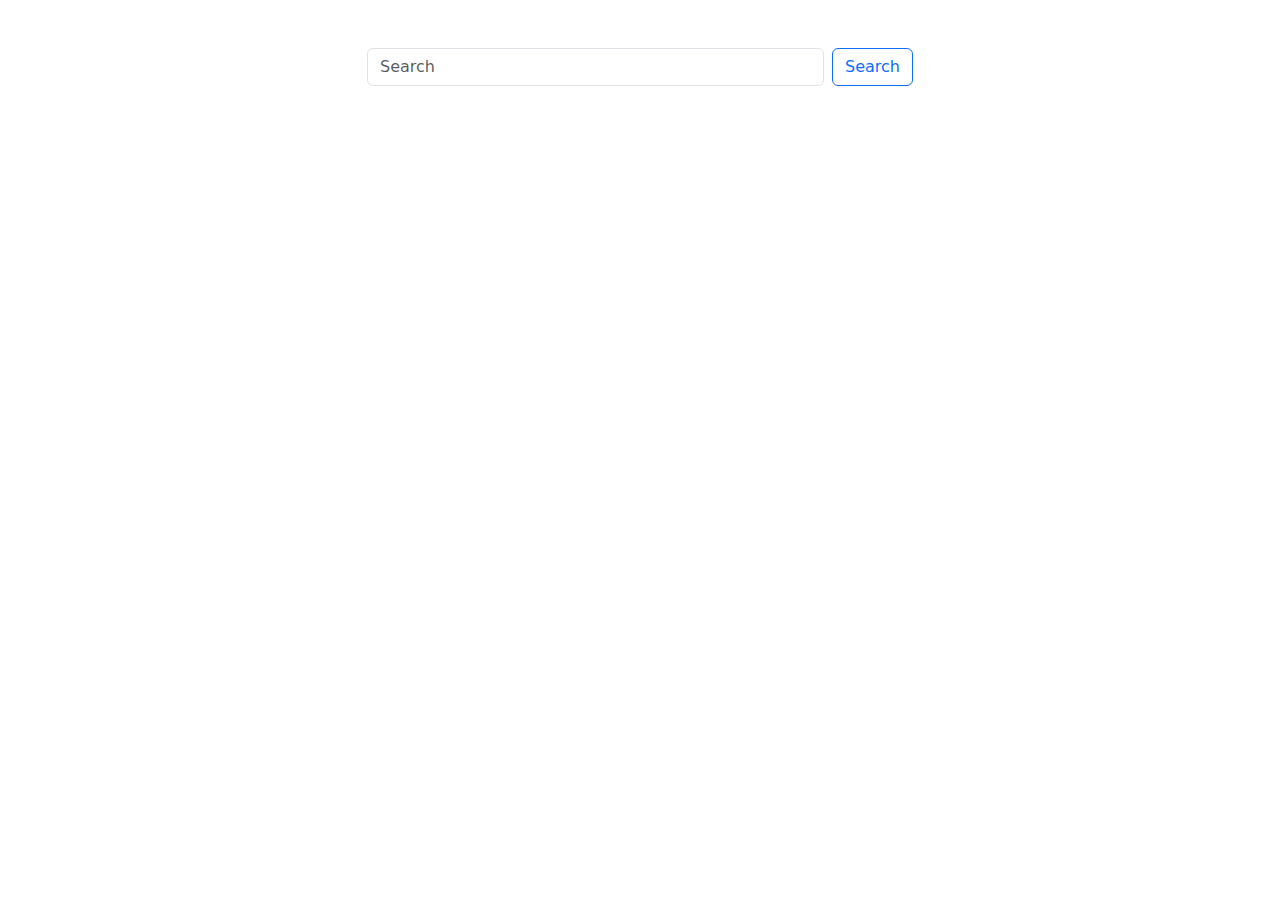
<file: search.html>
<!DOCTYPE html>
<html lang="en">
<head>
  <meta charset="UTF-8">
  <meta name="viewport" content="width=device-width, initial-scale=1.0">
  <title>Bootstrap Search Bar</title>
  <!-- Bootstrap CSS -->
  <link href="https://cdn.jsdelivr.net/npm/bootstrap@5.1.3/dist/css/bootstrap.min.css" rel="stylesheet">
</head>
<body>

<div class="container mt-5">
  <div class="row justify-content-center">
    <div class="col-lg-6">
      <form class="d-flex">
        <input class="form-control me-2" type="search" placeholder="Search" aria-label="Search">
        <button class="btn btn-outline-primary" type="submit">Search</button>
      </form>
    </div>
  </div>
</div>

<!-- Bootstrap JS (optional) -->
<script src="https://cdn.jsdelivr.net/npm/bootstrap@5.1.3/dist/js/bootstrap.bundle.min.js"></script>
</body>
</html>
</file>
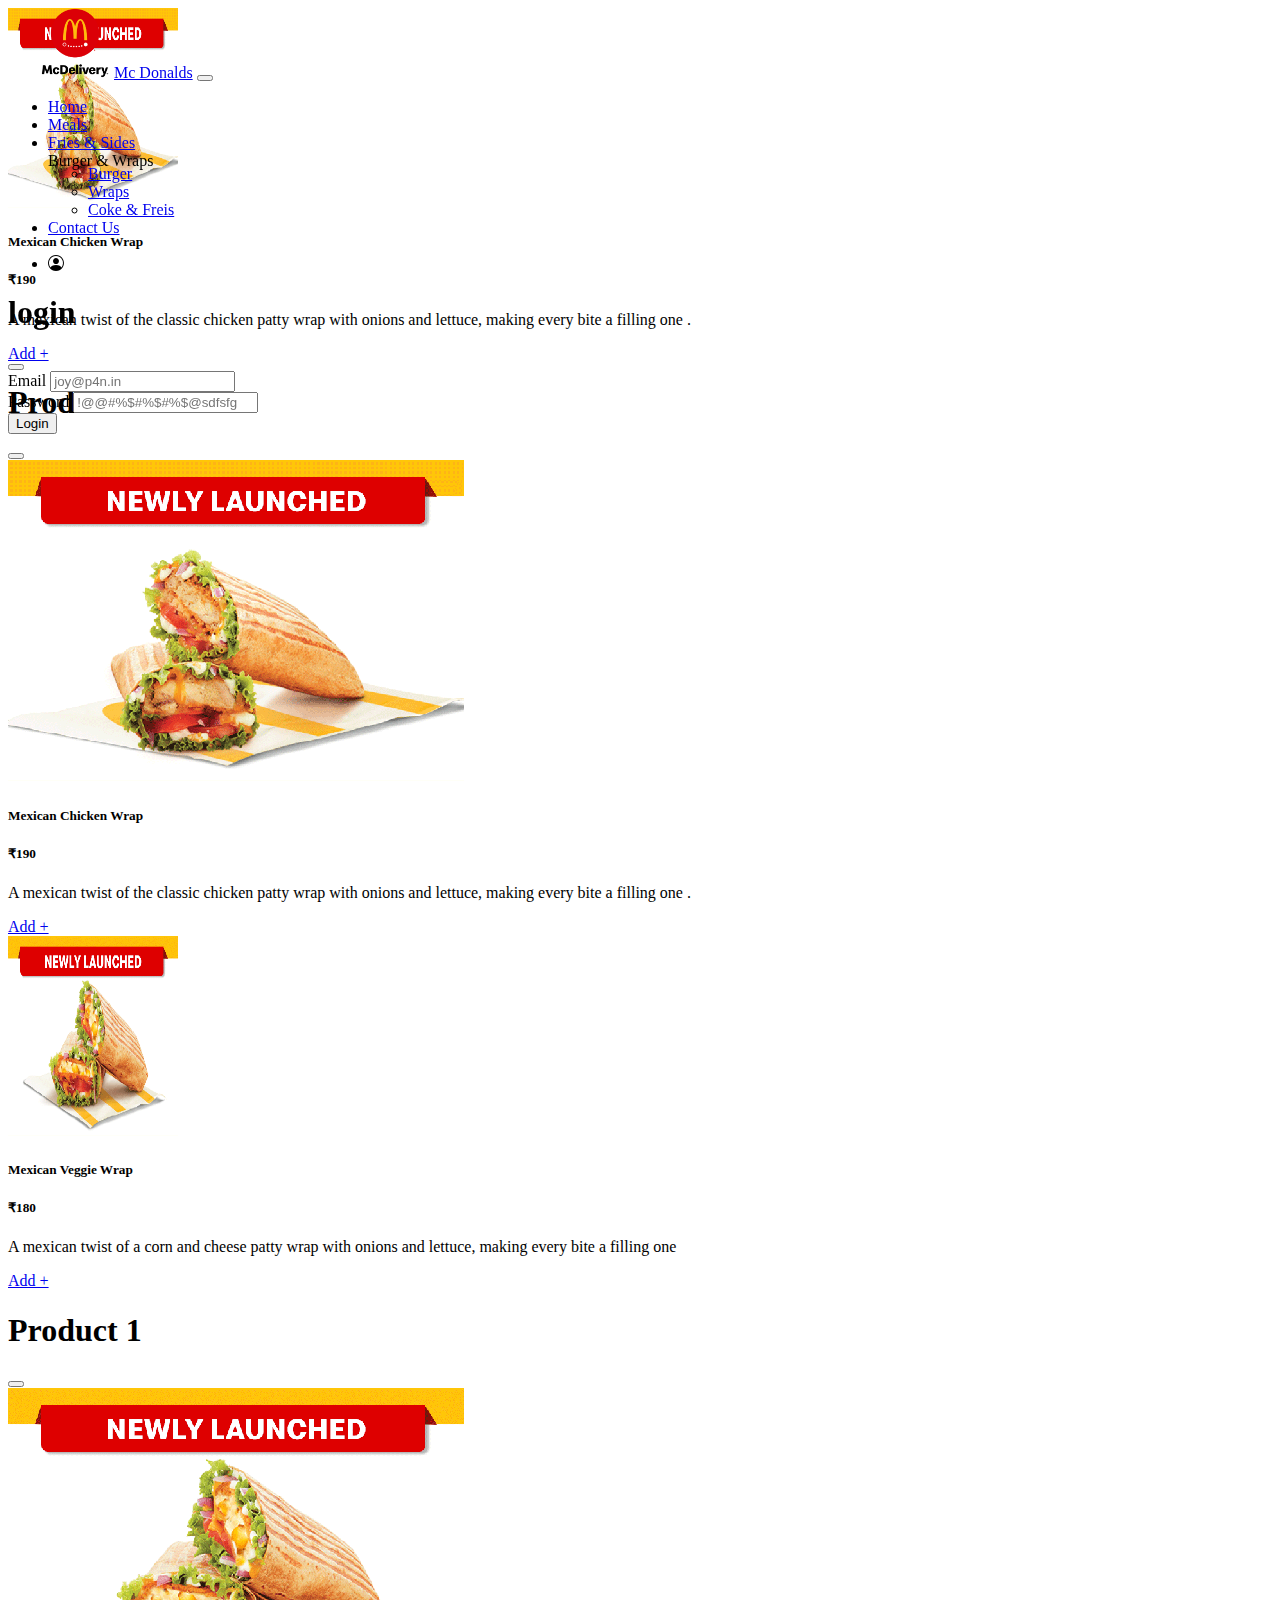
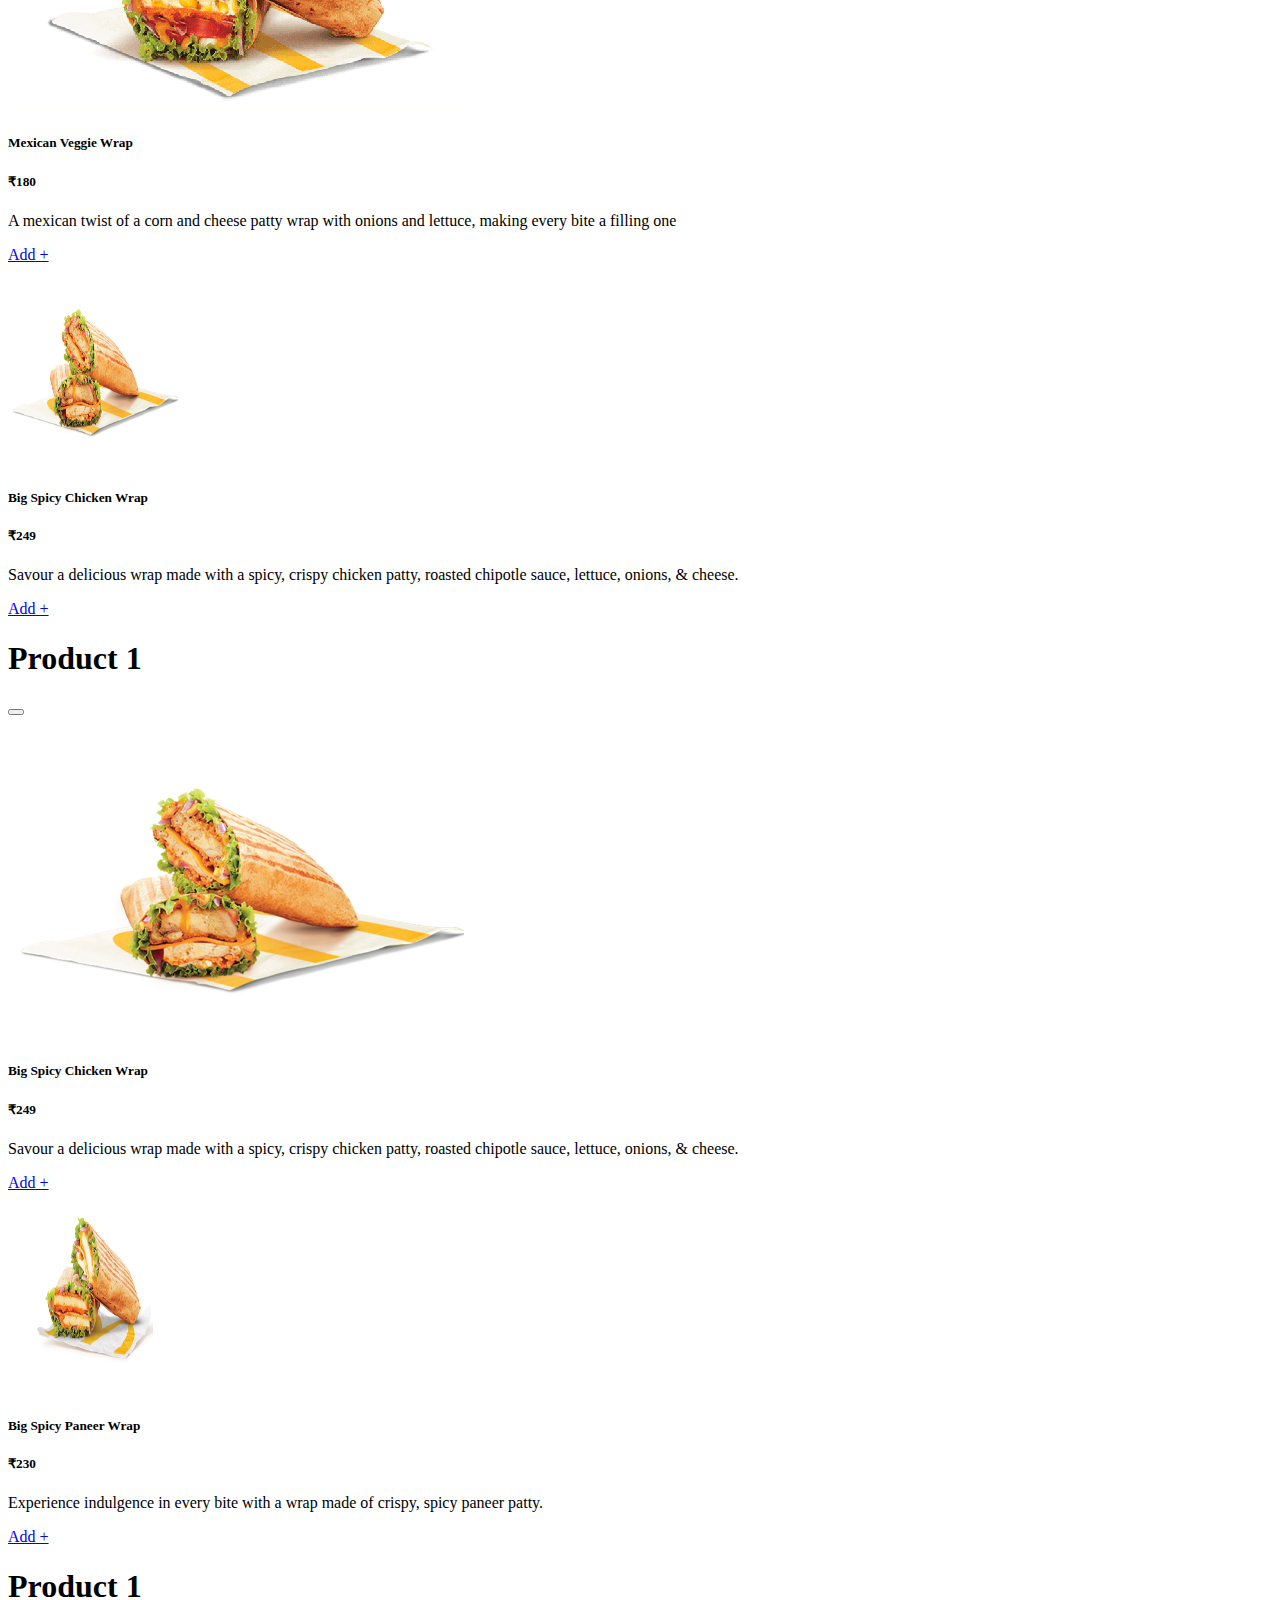
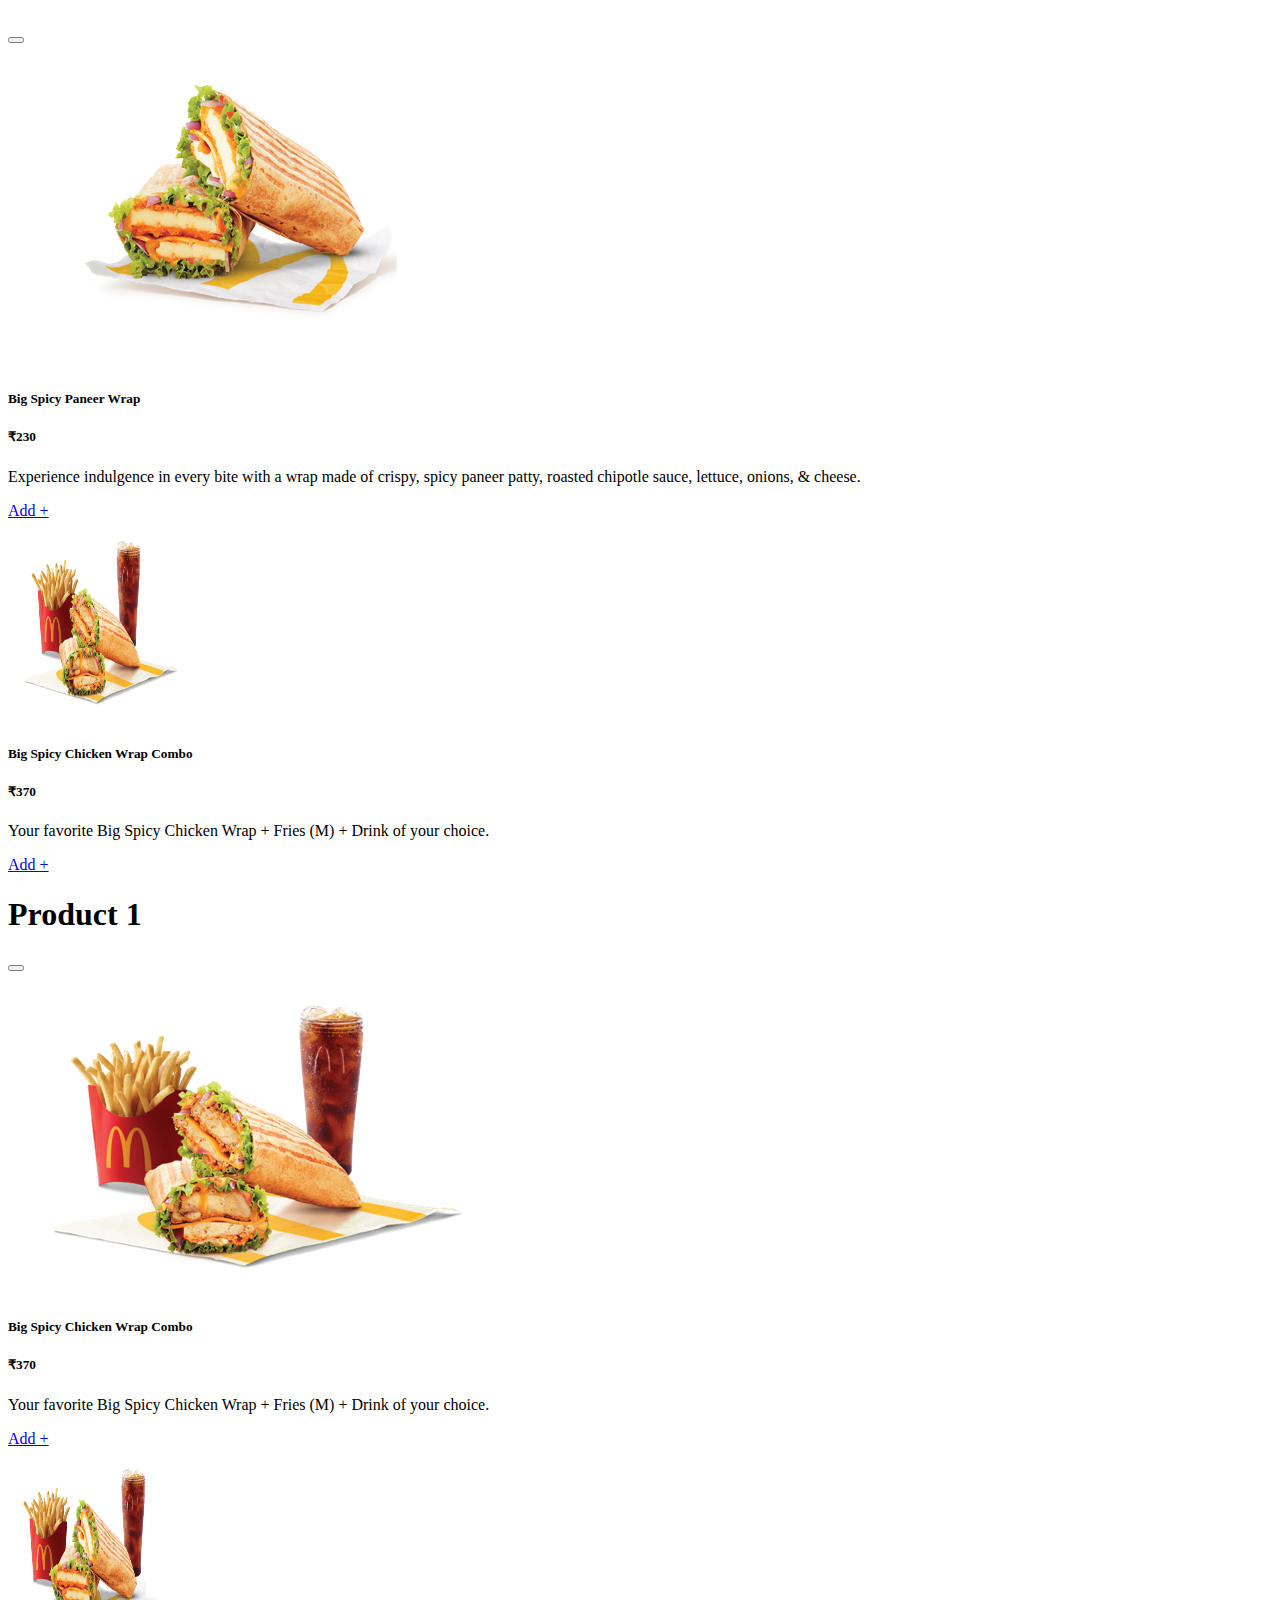
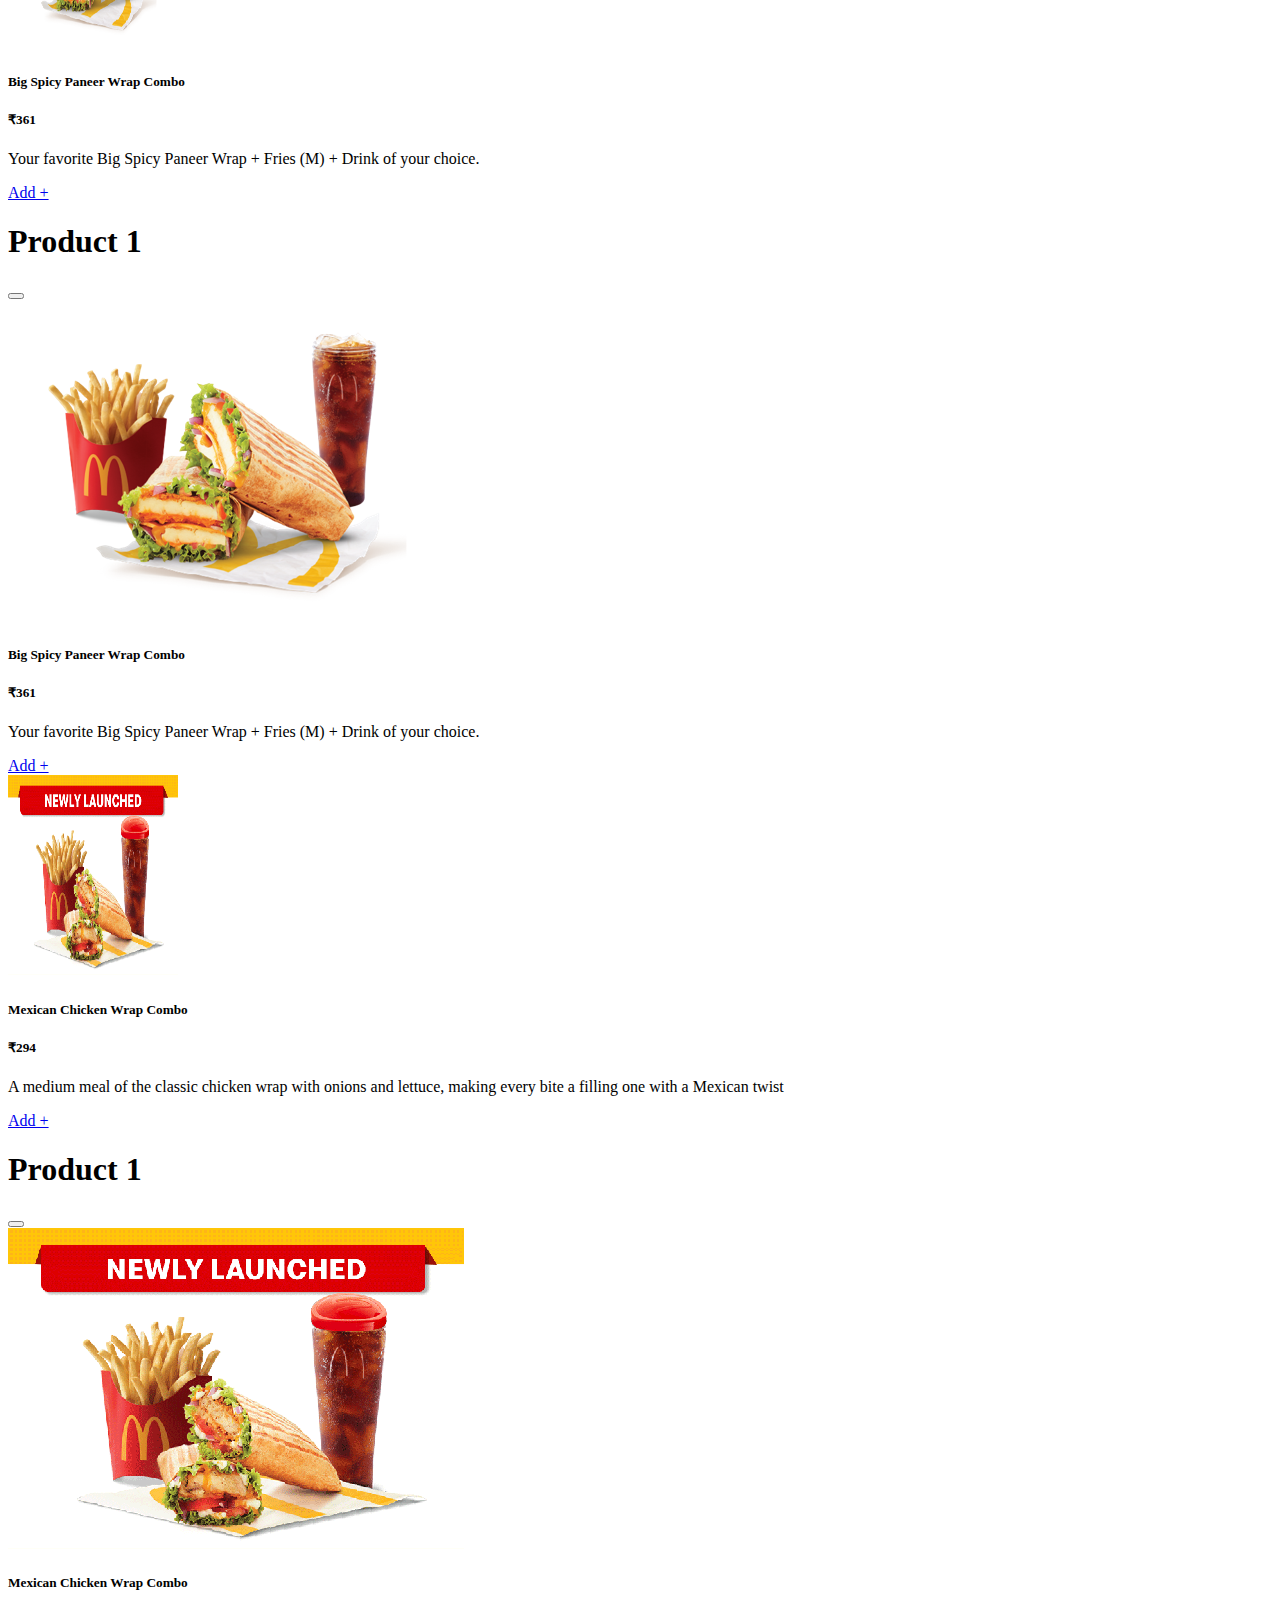
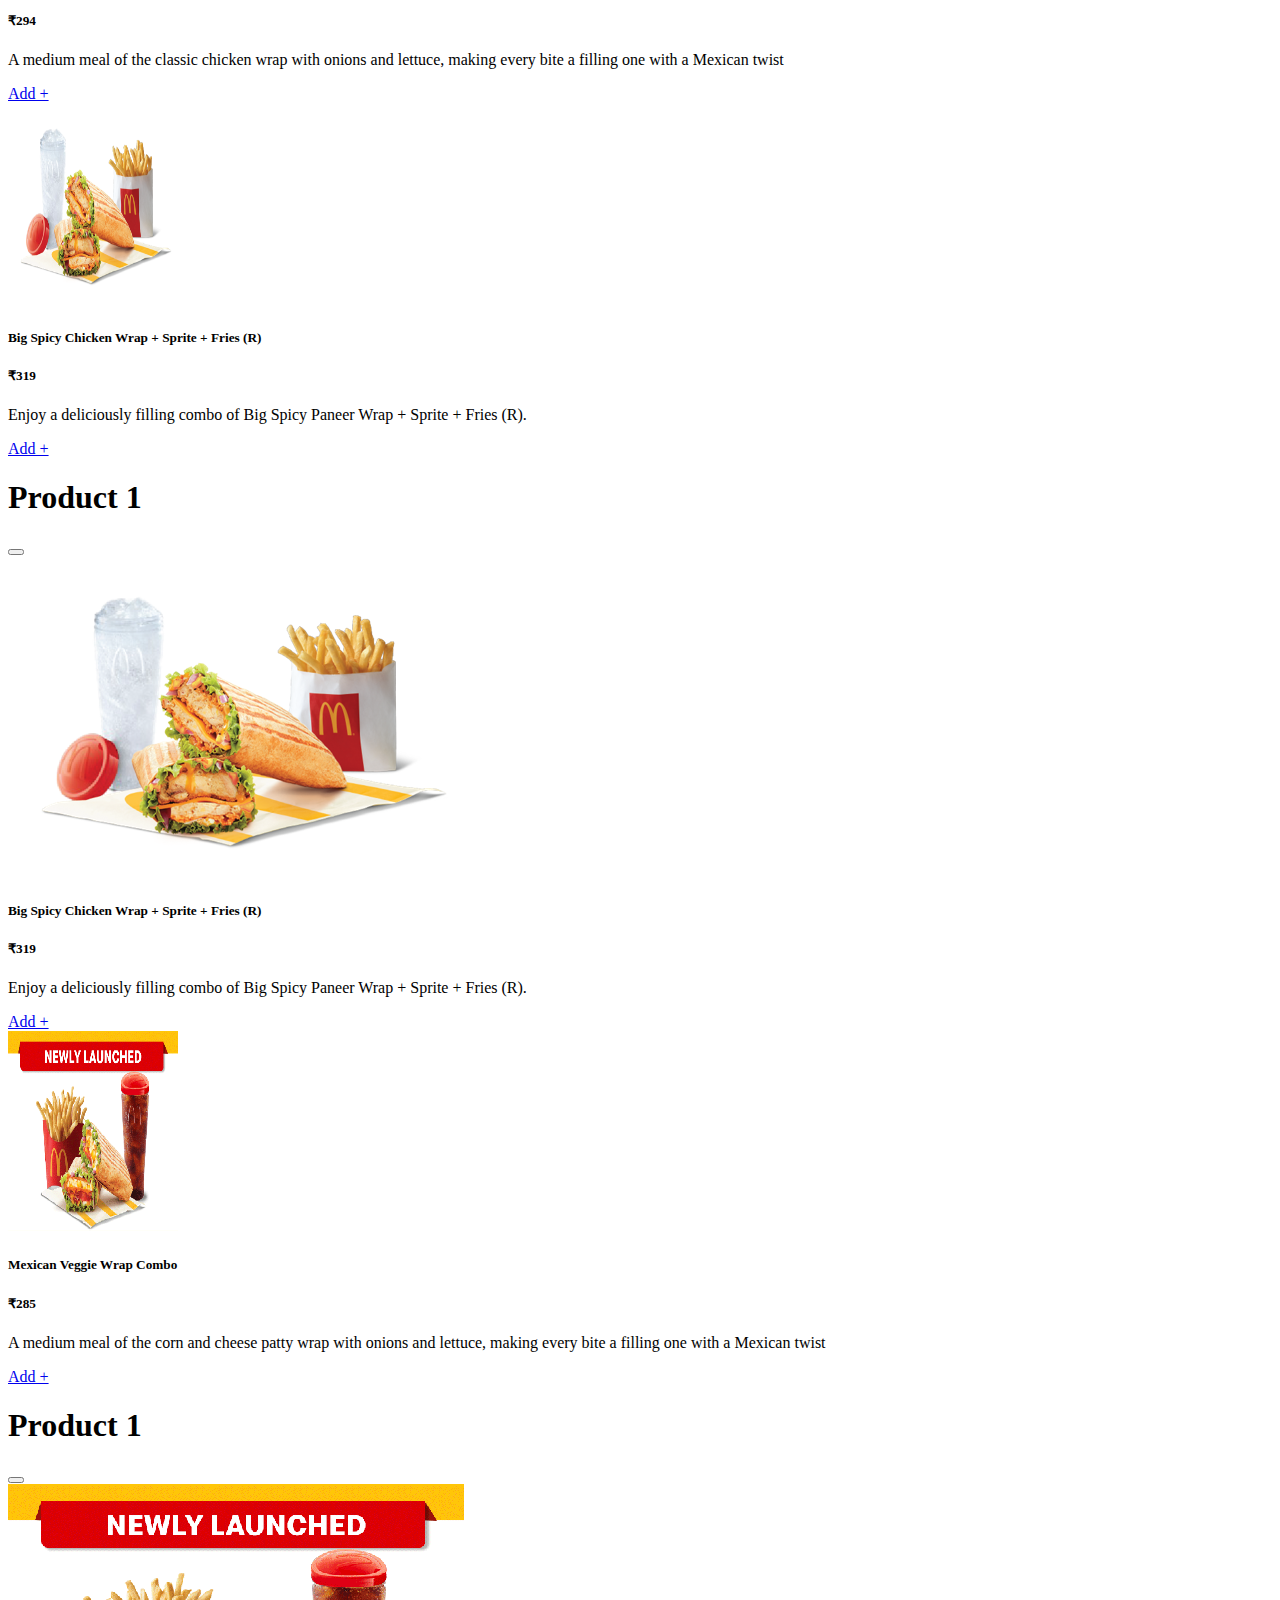
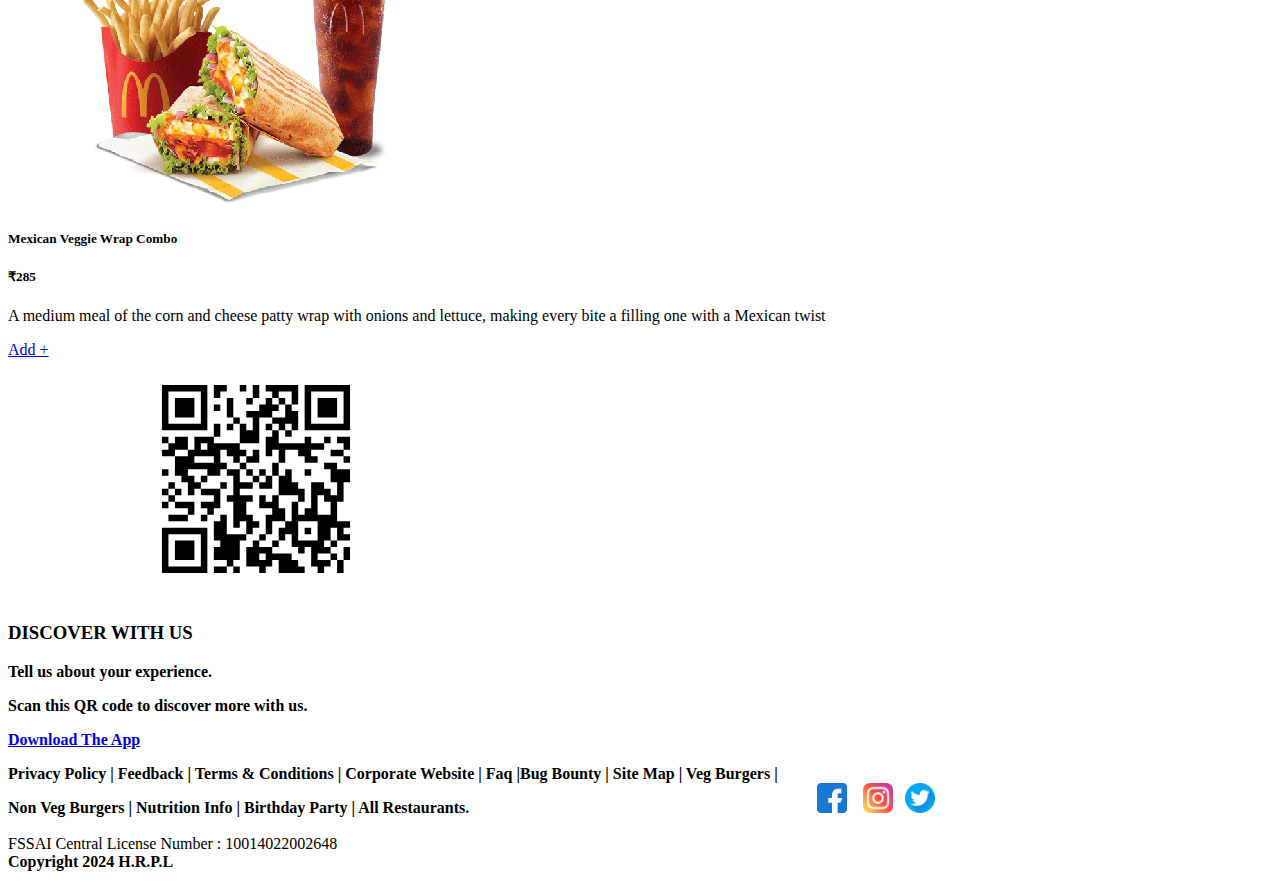
<file: wraps.html>
<!DOCTYPE html>
<html lang="en">
<head>
    <meta charset="UTF-8">
    <meta name="viewport" content="width=device-width, initial-scale=1.0">
    <title>Mc McDonald’s</title>

    <link href="https://cdn.jsdelivr.net/npm/bootstrap@5.3.2/dist/css/bootstrap.min.css" rel="stylesheet" integrity="sha384-T3c6CoIi6uLrA9TneNEoa7RxnatzjcDSCmG1MXxSR1GAsXEV/Dwwykc2MPK8M2HN" crossorigin="anonymous">
    <script src="https://cdn.jsdelivr.net/npm/bootstrap@5.3.2/dist/js/bootstrap.bundle.min.js" integrity="sha384-C6RzsynM9kWDrMNeT87bh95OGNyZPhcTNXj1NW7RuBCsyN/o0jlpcV8Qyq46cDfL" crossorigin="anonymous"></script>
    <link rel="stylesheet" href="https://cdn.jsdelivr.net/npm/bootstrap-icons@1.11.3/font/bootstrap-icons.min.css">
    <link rel="stylesheet" href="https://cdn.jsdelivr.net/npm/bootstrap-icons@1.11.3/font/bootstrap-icons.min.css">

    <style>
        .card{
            border: none;
        }

        .fixed-top {
  position: fixed;
  margin-top: 0;
  padding-top: 10;
 
}
    </style>
</head>
<body>
    
<!-- nav bar -->

<header>
      
  <nav class="navbar navbar-expand-lg bg-white    fixed-top  ">
      <div class="container">
        &nbsp;
          &nbsp;
          &nbsp;
          &nbsp;
          <img src="images/McDeliveryLogo.png" height="70" width="70">
         
          
          <a class="navbar-brand text-primary-emphasis mt-0 pt-0   fs-4" href="#">Mc Donalds</a>
          <button class="navbar-toggler text-white" type="button" data-bs-toggle="collapse" data-bs-target="#navbarNav" aria-controls="navbarNav" aria-expanded="false" aria-label="Toggle navigation">
              <span class="navbar-toggler-icon"></span>
          </button>

          <div class="collapse navbar-collapse" id="navbarNav">
              <ul class="navbar-nav">
                <li class="nav-item bg-white ps-3 pe-3 text-center m-2 ">
                  <a class="nav-link active text-primary-emphasis  " href="index.html">Home</a>
                </li>
                <li class="nav-item bg-white ps-3 pe-3 text-center m-2 ">
                  <a class="nav-link active text-primary-emphasis  " href="meal.html">
                      Meals</a>
                </li>
                <li class="nav-item bg-white  ps-3 pe-3 text-center m-2">
                  <a class="nav-link active text-primary-emphasis" href="Fries & Sides.html">
                      Fries & Sides</a>
                </li>
                
                  <!-- Dropdown -->

<div class="nav-item dropdown">
<a class="btn dropdown-toggle bg-white pt-lg-3  ps-3 pe-3 text-center text-primary-emphasis nav-link" data-bs-toggle="dropdown" aria-expanded="false">Burger & Wraps</a>
<ul class="dropdown-menu" style="margin-top: -5px;">
  <li><a class="dropdown-item text-primary " href="Burger.html">Burger</a></li>
  <li><a class="dropdown-item text-primary " href="wraps.html">Wraps</a></li>
  <li><a class="dropdown-item text-primary " href="coke & cokies.html">Coke & Freis</a></li>
</ul>
</div>
<li class="nav-item bg-white ps-3 pe-3 text-center m-2 ">
                  <a class="nav-link active text-primary-emphasis" href="Contact Us.html"> Contact Us</a>
</li>
&nbsp; &nbsp; &nbsp; &nbsp;&nbsp; &nbsp; &nbsp; &nbsp;&nbsp; &nbsp; &nbsp; &nbsp;&nbsp; &nbsp; &nbsp; &nbsp;

                <li class="nav-item fs-1" data-bs-toggle="modal" data-bs-target="#login">
                  
                  <i class="bi bi-person-circle"></i>
                  </a>
                </li>
                    </ul>
                     </div>
                      </div>

                      
                      
<!-- modal logi -->
<div class="modal" id="login">

 
      <div class="modal-dialog modal-dialog-centered">
        <div class="modal-content">
          <div class="modal-header">
            <h1 class="modal-title">login</h1>
            <button type="button" class="btn-close" data-bs-dismiss="modal" aria-label="Close"></button>
          </div>
          <div class="modal-body">
           
            <form>

              <div class="mb-2">

                <label class="form-label">Email</label>
                <input type="email" class="form-control" placeholder="joy@p4n.in"/>
              </div>

              <div class="mb-2">

                <label class="form-label">Password</label>
                <input type="password" class="form-control" placeholder="!@@#%$#%$#%$@sdfsfg"/>
              </div>

            </form>


        </div>


        <div class="modal-footer">
         
          <button type="button" class="btn btn-primary">Login</button>
        </div>
      </div>
    </div>
  </div> 
</nav>
</header>


<!-- Card 01 -->
<div class="container-fluid ">
  <div class="row">
  
    <div class="col-sm-4 mt-5 pt-5 p-5">
      <div class="card">
        <div class="card">
          <img src="images/wraps1.png" width="170"height="200" class="card-img-top" alt="..">
          <div class="card-body">
            <h5 class="card-title text-primary-emphasis ">Mexican Chicken Wrap
            </h5>
            <h5>₹190
            </h5>
    
            <p class="card-text">A mexican twist of the classic chicken patty wrap with onions and lettuce, making every bite a filling one

              .</p>
            <a href="#" class="btn btn-warning width-50" data-bs-toggle="modal" data-bs-target="#image1">Add +</a>
          </div>
        </div>
      </div>
    </div>
  
  
  
  <div class="modal" id="image1">
  
    <div class="modal-dialog">
      <div class="modal-content">
        <div class="modal-header">
          <h1 class="modal-title fs-5" id="exampleModalLabel">Product 1</h1>
          <button type="button" class="btn-close" data-bs-dismiss="modal" aria-label="Close"></button>
        </div>
        <div class="modal-body">
          <img src="images/wraps1.png" class="img-fluid " alt="..">
          <h5 class="card-title text-primary-emphasis ">Mexican Chicken Wrap
          </h5>
          <h5>₹190
          </h5>
          <p class="card-text">A mexican twist of the classic chicken patty wrap with onions and lettuce, making every bite a filling one



            .</p>
          <a href="#" class="btn btn-warning width-100" data-bs-toggle="modal" data-bs-target="#image1">Add +</a>
        </div>
      </div>
    </div>
  </div>
  
  <!-- Card 02 -->
  
      <div class="col-sm-4 mt-5 pt-5 p-5">
    
        <div class="card">
          <div class="card">
            <img src="images/wraps2.png" width="170"height="200" class="card-img-top" alt="..">
            <div class="card-body">
              <h5 class="card-title text-primary-emphasis ">Mexican Veggie Wrap
              </h5>
              <h5>₹180
              </h5>
      
              <p class="card-text">A mexican twist of a corn and cheese patty wrap with onions and lettuce, making every bite a filling one


              </p>
              <a href="#" class="btn btn-warning width-50" data-bs-toggle="modal" data-bs-target="#image2">Add +</a>
            </div>
          </div>
        </div>
      </div>
    
    
    <div class="modal" id="image2">
    
      <div class="modal-dialog">
        <div class="modal-content">
          <div class="modal-header">
            <h1 class="modal-title fs-5" id="exampleModalLabel">Product 1</h1>
            <button type="button" class="btn-close" data-bs-dismiss="modal" aria-label="Close"></button>
          </div>
          <div class="modal-body">
            <img src="images/wraps2.png" class="img-fluid " alt="..">
            <h5 class="card-title text-primary-emphasis ">Mexican Veggie Wrap
            </h5>
            <h5>₹180</h5>
            <p class="card-text">A mexican twist of a corn and cheese patty wrap with onions and lettuce, making every bite a filling one

            </p>
            <a href="#" class="btn btn-warning width-100" data-bs-toggle="modal" data-bs-target="#image2">Add +</a>
          </div>
        </div>
      </div>
    
    </div>
  
    <!-- Card 03 -->
  
      <div class="col-sm-4 mt-5 pt-5 p-5">
        <div class="card">
          <div class="card">
            <img src="images/wraps3.png" width="170"height="200" class="card-img-top" alt="..">
            <div class="card-body">
              <h5 class="card-title text-primary-emphasis ">Big Spicy Chicken Wrap
              </h5>
              <h5>₹249
              </h5>
      
              <p class="card-text">Savour a delicious wrap made with a spicy, crispy chicken patty, roasted chipotle sauce, lettuce, onions, & cheese.</p>
              <a href="#" class="btn btn-warning width-50" data-bs-toggle="modal" data-bs-target="#image3">Add +</a>
            </div>
          </div>
        </div>
      </div>
    
    
    <div class="modal" id="image3">
    
      <div class="modal-dialog">
        <div class="modal-content">
          <div class="modal-header">
            <h1 class="modal-title fs-5" id="exampleModalLabel">Product 1</h1>
            <button type="button" class="btn-close" data-bs-dismiss="modal" aria-label="Close"></button>
          </div>
          <div class="modal-body">
            <img src="images/wraps3.png" class="img-fluid " alt="..">
            <h5 class="card-title text-primary-emphasis ">Big Spicy Chicken Wrap
            </h5>
            <h5>₹249
            </h5>
            <p class="card-text">Savour a delicious wrap made with a spicy, crispy chicken patty, roasted chipotle sauce, lettuce, onions, & cheese.

            </p>
            <a href="#" class="btn btn-warning width-100" data-bs-toggle="modal" data-bs-target="#image3">Add +</a>
          </div>
        </div>
      </div>
    
    </div>
  
    <!-- Card 04 -->
  
      <div class="col-sm-4 mt-3 p-5">
        <div class="card">
          <div class="card">
            <img src="images/wraps4.png" width="170"height="200" class="card-img-top" alt="..">
            <div class="card-body">
              <h5 class="card-title text-primary-emphasis ">Big Spicy Paneer Wrap
              </h5>
              <h5>₹230
              </h5>
      
              <p class="card-text">Experience indulgence in every bite with a wrap made of crispy, spicy paneer patty.
              </p>
              <a href="#" class="btn btn-warning width-50" data-bs-toggle="modal" data-bs-target="#image4">Add +</a>
            </div>
          </div>
        </div>
      </div>
    
    <div class="modal" id="image4">
    
      <div class="modal-dialog">
        <div class="modal-content">
          <div class="modal-header">
            <h1 class="modal-title fs-5" id="exampleModalLabel">Product 1</h1>
            <button type="button" class="btn-close" data-bs-dismiss="modal" aria-label="Close"></button>
          </div>
          <div class="modal-body">
            <img src="images/wraps4.png" class="img-fluid " alt="..">
            <h5 class="card-title text-primary-emphasis ">Big Spicy Paneer Wrap
            </h5>
            <h5>₹230
            </h5>
            <p class="card-text">Experience indulgence in every bite with a wrap made of crispy, spicy paneer patty, roasted chipotle sauce, lettuce, onions, & cheese.
            </p>
            <a href="#" class="btn btn-warning width-100" data-bs-toggle="modal" data-bs-target="#image4">Add +</a>
          </div>
        </div>
      </div>
    
    </div>
  
    <!-- Card 05 -->
  
      <div class="col-sm-4 mt-3 p-5">
        <div class="card">
          <div class="card">
            <img src="images/wraps5.png" width="170"height="200" class="card-img-top" alt="..">
            <div class="card-body">
              <h5 class="card-title text-primary-emphasis ">Big Spicy Chicken Wrap Combo
              </h5>
              <h5>₹370
              </h5>
      
              <p class="card-text">Your favorite Big Spicy Chicken Wrap + Fries (M) + Drink of your choice.

              </p>
              <a href="#" class="btn btn-warning width-50" data-bs-toggle="modal" data-bs-target="#image5">Add +</a>
            </div>
          </div>
        </div>
      </div>
    
    
    <div class="modal" id="image5">
      <div class="modal-dialog">
        <div class="modal-content">
          <div class="modal-header">
            <h1 class="modal-title fs-5" id="exampleModalLabel">Product 1</h1>
            <button type="button" class="btn-close" data-bs-dismiss="modal" aria-label="Close"></button>
          </div>
          <div class="modal-body">
            <img src="images/wraps5.png" class="img-fluid " alt="..">
            <h5 class="card-title text-primary-emphasis ">Big Spicy Chicken Wrap Combo
            </h5>
            <h5>₹370
            </h5>
            <p class="card-text">Your favorite Big Spicy Chicken Wrap + Fries (M) + Drink of your choice.

            </p>
            <a href="#" class="btn btn-warning width-100" data-bs-toggle="modal" data-bs-target="#image5">Add +</a>
          </div>
        </div>
      </div>
    
    </div>
  
    <!-- Card 06 -->
  
      <div class="col-sm-4 mt-3 p-5"> 
        <div class="card">
          <div class="card">
            <img src="images/wraps6.png" width="170"height="200" class="card-img-top" alt="..">
            <div class="card-body">
              <h5 class="card-title text-primary-emphasis ">Big Spicy Paneer Wrap Combo
              </h5>
              <h5>₹361</h5>
      
              <p class="card-text">Your favorite Big Spicy Paneer Wrap + Fries (M) + Drink of your choice.

              </p>
              <a href="#" class="btn btn-warning width-50" data-bs-toggle="modal" data-bs-target="#image6">Add +</a>
            </div>
          </div>
        </div>
      </div>
    
    
    <div class="modal" id="image6">
      <div class="modal-dialog">
        <div class="modal-content">
          <div class="modal-header">
            <h1 class="modal-title fs-5" id="exampleModalLabel">Product 1</h1>
            <button type="button" class="btn-close" data-bs-dismiss="modal" aria-label="Close"></button>
          </div>
          <div class="modal-body">
            <img src="images/wraps6.png" class="img-fluid " alt="..">
            <h5 class="card-title text-primary-emphasis ">Big Spicy Paneer Wrap Combo
            </h5>
            <h5>₹361
            </h5>
            <p class="card-text">Your favorite Big Spicy Paneer Wrap + Fries (M) + Drink of your choice.

            </p>
            <a href="#" class="btn btn-warning width-100" data-bs-toggle="modal" data-bs-target="#image6">Add +</a>
          </div>
        </div>
      </div>
    
    </div>
  
    <!-- Card 07 -->
  
      <div class="col-sm-4 mt-3 p-5"> 
        <div class="card">
          <div class="card">
            <img src="images/wraps7.png" width="170"height="200" class="card-img-top" alt="..">
            <div class="card-body">
              <h5 class="card-title text-primary-emphasis ">Mexican Chicken Wrap Combo
              </h5>
              <h5>₹294
              </h5>
      
              <p class="card-text">A medium meal of the classic chicken wrap with onions and lettuce, making every bite a filling one with a Mexican twist

              </p>
              <a href="#" class="btn btn-warning width-50" data-bs-toggle="modal" data-bs-target="#image7">Add +</a>
            </div>
          </div>
        </div>
      </div>
    
    
    <div class="modal" id="image7"> 
      <div class="modal-dialog">
        <div class="modal-content">
          <div class="modal-header">
            <h1 class="modal-title fs-5" id="exampleModalLabel">Product 1</h1>
            <button type="button" class="btn-close" data-bs-dismiss="modal" aria-label="Close"></button>
          </div>
          <div class="modal-body">
            <img src="images/wraps7.png" class="img-fluid " alt="..">
            <h5 class="card-title text-primary-emphasis ">Mexican Chicken Wrap Combo
            </h5>
            <h5>₹294
            </h5>
            <p class="card-text">A medium meal of the classic chicken wrap with onions and lettuce, making every bite a filling one with a Mexican twist

            </p>
            <a href="#" class="btn btn-warning width-100" data-bs-toggle="modal" data-bs-target="#image7">Add +</a>
          </div>
        </div>
      </div>
    
    </div>
  
    <!-- Card 08 -->
      <div class="col-sm-4 mt-3 p-5">
        <div class="card">
          <div class="card">
            <img src="images/wraps8.png" width="170"height="200" class="card-img-top" alt="..">
            <div class="card-body">
              <h5 class="card-title text-primary-emphasis ">Big Spicy Chicken Wrap + Sprite + Fries (R)
              </h5>
              <h5>₹319</h5>
      
              <p class="card-text">Enjoy a deliciously filling combo of Big Spicy Paneer Wrap + Sprite + Fries (R).</p>
              <a href="#" class="btn btn-warning width-50" data-bs-toggle="modal" data-bs-target="#image8">Add +</a>
            </div>
          </div>
        </div>
      </div>
    
    <div class="modal" id="image8">
    
      <div class="modal-dialog">
        <div class="modal-content">
          <div class="modal-header">
            <h1 class="modal-title fs-5" id="exampleModalLabel">Product 1</h1>
            <button type="button" class="btn-close" data-bs-dismiss="modal" aria-label="Close"></button>
          </div>
          <div class="modal-body">
            <img src="images/wraps8.png" class="img-fluid " alt="..">
            <h5 class="card-title text-primary-emphasis ">Big Spicy Chicken Wrap + Sprite + Fries (R)
            </h5>
            <h5>₹319</h5>
            <p class="card-text">Enjoy a deliciously filling combo of Big Spicy Paneer Wrap + Sprite + Fries (R).</p>
            <a href="#" class="btn btn-warning width-100" data-bs-toggle="modal" data-bs-target="#image"8>Add +</a>
          </div>
        </div>
      </div>
    
    </div>
  
    <!-- Card 09 -->
  
      <div class="col-sm-4 mt-3 p-5">
        <div class="card">
          <div class="card">
            <img src="images/wraps9.png" width="170"height="200" class="card-img-top" alt="..">
            <div class="card-body">
              <h5 class="card-title text-primary-emphasis ">Mexican Veggie Wrap Combo

              </h5>
              <h5>₹285
              </h5>

              <p class="card-text">A medium meal of the corn and cheese patty wrap with onions and lettuce, making every bite a filling one with a Mexican twist


              </p>
              <a href="#" class="btn btn-warning width-50" data-bs-toggle="modal" data-bs-target="#image9">Add +</a>
            </div>
          </div>
        </div>
      </div>
    
    
    <div class="modal" id="image9">
    
      <div class="modal-dialog">
        <div class="modal-content">
          <div class="modal-header">
            <h1 class="modal-title fs-5" id="exampleModalLabel">Product 1</h1>
            <button type="button" class="btn-close" data-bs-dismiss="modal" aria-label="Close"></button>
          </div>
          <div class="modal-body">
            <img src="images/wraps9.png" class="img-fluid " alt="..">
            <h5 class="card-title text-primary-emphasis ">Mexican Veggie Wrap Combo

            </h5>
            <h5>₹285

            </h5>
            <p class="card-text">A medium meal of the corn and cheese patty wrap with onions and lettuce, making every bite a filling one with a Mexican twist



            </p>
            <a href="#" class="btn btn-warning width-100" data-bs-toggle="modal" data-bs-target="#image9">Add +</a>
          </div>
        </div>
      </div>
    
    </div>

<!-- footer-->

<div class="container-fluid bg-warning mt-3">
  <div class="row">
  <div class="col-sm-4   mt-5">
  &nbsp;&nbsp;&nbsp;&nbsp;&nbsp;&nbsp;&nbsp;&nbsp;&nbsp;&nbsp;&nbsp;&nbsp;&nbsp;&nbsp;&nbsp;&nbsp;&nbsp;&nbsp;&nbsp;&nbsp;&nbsp;&nbsp;&nbsp;&nbsp;&nbsp;&nbsp;&nbsp;&nbsp;&nbsp;&nbsp;&nbsp;
  
    <img src="images/qr code.svg" class="mt-2 bg-white mb-4" height="240" width="240">
  </div>
  
  <div class="col-sm-8 pt-3 mt-5">
    <h3 class="text-danger fs-5 mt-2 "><b>DISCOVER WITH US</b></h3>
    <p class="fs-5 mt-4 "><b>Tell us about your experience.</b> </p>
    <p class="fs-5 mt-0"><b>Scan this QR code to discover more with us.</b></p>
    <a href="#" class="btn btn-dark text-white mb-5 rounded-pill mt-1 fs-5 "><b>Download The App</b></a>
  </div>
  
  </div>
  </div>
  
  <!-- container -->
  <div class="container-fluid   bg-dark">
    <div class="row justify-content-center ">
      <div class="col-sm-12 mt-1  pt-lg-1  ">
        
        <p class="text-white p-5 "><b>Privacy Policy   | Feedback    | Terms & Conditions    | Corporate Website    | Faq |Bug Bounty    | Site Map    | Veg Burgers    |
          <br> Non Veg Burgers    | Nutrition Info    | Birthday Party    |  All Restaurants.</b>&nbsp; &nbsp;&nbsp; &nbsp; &nbsp; &nbsp;
          &nbsp; &nbsp;&nbsp; &nbsp; &nbsp; &nbsp;
          &nbsp; &nbsp;&nbsp; &nbsp; &nbsp; &nbsp;
          &nbsp; &nbsp;&nbsp; &nbsp; &nbsp; &nbsp;&nbsp; &nbsp; &nbsp; &nbsp;
          &nbsp; &nbsp;&nbsp; &nbsp; &nbsp; &nbsp;
          &nbsp; &nbsp;&nbsp; &nbsp; &nbsp; &nbsp;&nbsp; &nbsp; &nbsp; &nbsp;
          &nbsp; &nbsp;&nbsp; &nbsp; 
         
          <a href="https://www.facebook.com/login.php/">  
            <img src="images/facebook (1).png" class="pt-lg-3 ps-1 pe-0" width="30"></a> &nbsp;&nbsp;
            <a href="https://www.instagram.com/accounts/login/?hl=en">
           <img src="images/insta1.png" class="pt-lg-3 ps-1 pe-0" width="30"></a>&nbsp;&nbsp;
           <a href="https://twitter.com/i/flow/login">
           <img src="images/tw1.png" class="pt-lg-3 ps-1 pe-0"  width="30"></a>&nbsp;
           <br><br>
          FSSAI Central License Number : 10014022002648
          <br>
          <b>Copyright  2024  H.R.P.L </b></p>
          
    </div>
  </div>
  </div>

</body>
</html>
</file>
<file: coke.css>
.card{
  
    border: none;
    height: 440px;
  }
  .fixed-top {
    position: fixed;
    margin-top: 0;
    padding-top: 10;
   
  }
</file>
<file: Fries & Sides.css>
.card{
    border: none;
   }
   /* .btn{
    width: 200px;
   } */
   .fixed-top {
    position: fixed;
    margin-top: 0;
    padding-top:10;
   
  }
</file>
<file: meal.css>
.card{
  
    border: none;
    height: 440px;

  }
  /* .btn{
    width: 210px;
   margin-left: 3rem;
  }
   */
   .fixed-top {
    position: fixed;
    margin-top: 0;
    padding-top: 10;
   
  }
</file>
